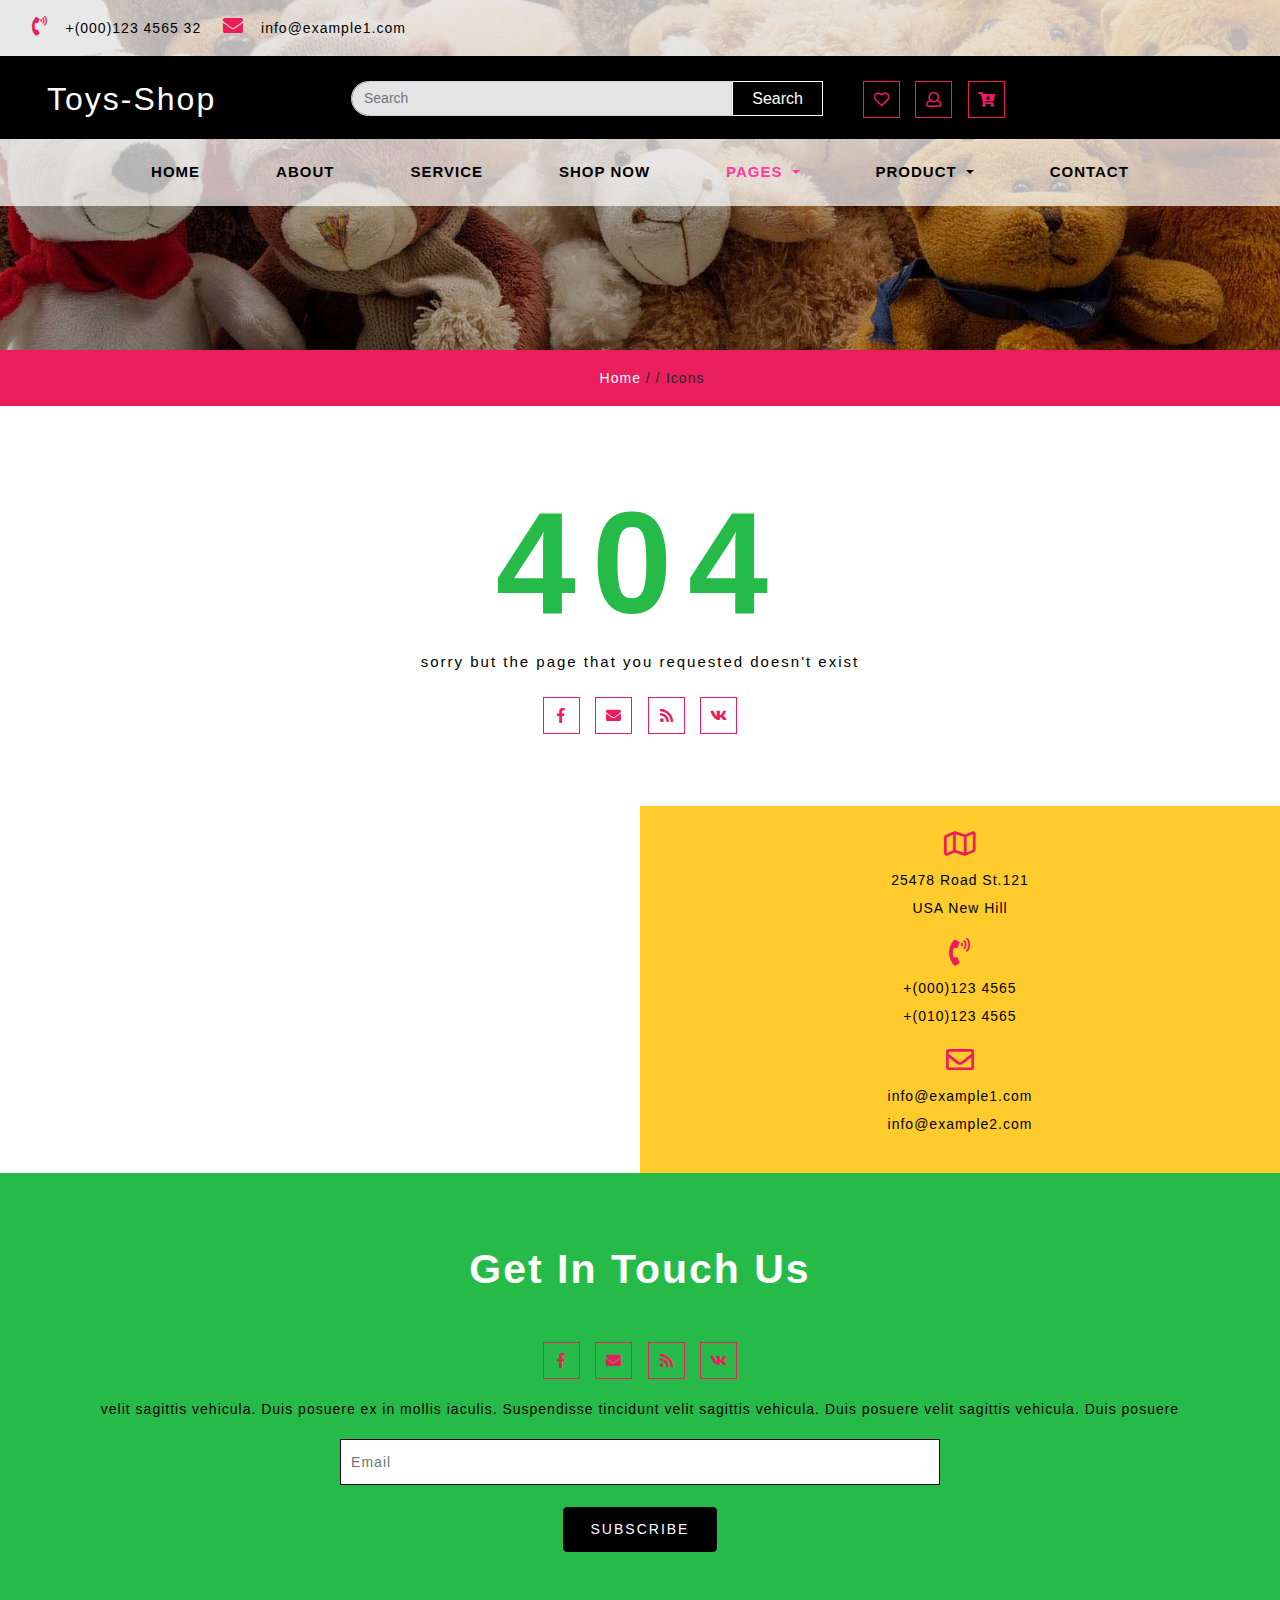
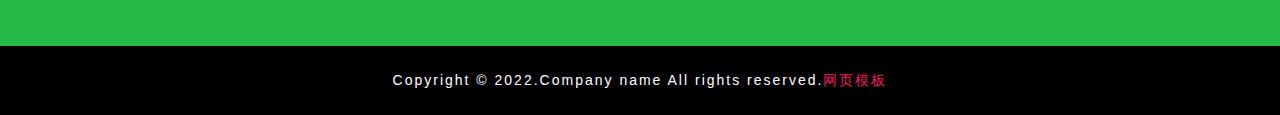
<file: templates/common/icon.html>
<!DOCTYPE html>
<html lang="zxx">
   <head>
      <title>Toys Shop an Ecommerce Category Bootstrap Responsive Web Template </title>
      <!--meta tags -->
      <meta charset="UTF-8">
      <meta name="viewport" content="width=device-width, initial-scale=1">
      <meta name="keywords" content="Toys Shop Responsive web template, Bootstrap Web Templates, Flat Web Templates, Android Compatible web template, 
         Smartphone Compatible web template, free webdesigns for Nokia, Samsung, LG, SonyEricsson, Motorola web design">
      <script>
         addEventListener("load", function () {
         	setTimeout(hideURLbar, 0);
         }, false);
         
         function hideURLbar() {
         	window.scrollTo(0, 1);
         }
      </script>
      <!--//meta tags ends here-->
      <!--booststrap-->
      <link href="/static/common/css/bootstrap.min.css" rel="stylesheet" type="text/css" media="all">
      <!--//booststrap end-->
      <!-- font-awesome icons -->
      <link href="/static/common/css/fontawesome-all.min.css" rel="stylesheet" type="text/css" media="all">
      <!-- //font-awesome icons -->
      <!--Shoping cart-->
      <link rel="stylesheet" href="/static/common/css/shop.css" type="text/css">
      <!--//Shoping cart-->
      <!--stylesheets-->
      <link href="/static/common/css/style.css" rel='stylesheet' type='text/css' media="all">
      <!--//stylesheets-->


   </head>
   <body>
      <!--headder-->
      <div class="header-outs" id="home">
      <div class="header-bar">
         <div class="info-top-grid">
            <div class="info-contact-agile">
               <ul>
                  <li>
                     <span class="fas fa-phone-volume"></span>
                     <p>+(000)123 4565 32</p>
                  </li>
                  <li>
                     <span class="fas fa-envelope"></span>
                     <p><a href="mailto:info@example.com">info@example1.com</a></p>
                  </li>
                  <li>
                  </li>
               </ul>
            </div>
         </div>
         <div class="container-fluid">
            <div class="hedder-up row">
               <div class="col-lg-3 col-md-3 logo-head">
                  <h1><a class="navbar-brand" href="index">Toys-Shop</a></h1>
               </div>
               <div class="col-lg-5 col-md-6 search-right">
                  <form class="form-inline my-lg-0">
                     <input class="form-control mr-sm-2" type="search" placeholder="Search">
                     <button class="btn" type="submit">Search</button>
                  </form>
               </div>
               <div class="col-lg-4 col-md-3 right-side-cart">
                  <div class="cart-icons">
                     <ul>
                        <li>
                           <span class="far fa-heart"></span>
                        </li>
                        <li>
                           <button type="button" data-toggle="modal" data-target="#exampleModal"> <span class="far fa-user"></span></button>
                        </li>
                        <li class="toyscart toyscart2 cart cart box_1">
                           <form action="#" method="post" class="last">
                              <input type="hidden" name="cmd" value="_cart">
                              <input type="hidden" name="display" value="1">
                              <button class="top_toys_cart" type="submit" name="submit" value="">
                              <span class="fas fa-cart-arrow-down"></span>
                              </button>
                           </form>
                        </li>
                     </ul>
                  </div>
               </div>
            </div>
         </div>
         <nav class="navbar navbar-expand-lg navbar-light">
            <button class="navbar-toggler" type="button" data-toggle="collapse" data-target="#navbarSupportedContent" aria-controls="navbarSupportedContent" aria-expanded="false" aria-label="Toggle navigation">
            <span class="navbar-toggler-icon"></span>
            </button>
            <div class="collapse navbar-collapse justify-content-center" id="navbarSupportedContent">
               <ul class="navbar-nav ">
                  <li class="nav-item ">
                     <a class="nav-link" href="index">Home <span class="sr-only">(current)</span></a>
                  </li>
                  <li class="nav-item">
                     <a href="about" class="nav-link">About</a>
                  </li>
                  <li class="nav-item">
                     <a href="service" class="nav-link">Service</a>
                  </li>
                  <li class="nav-item">
                     <a href="shop" class="nav-link">Shop Now</a>
                  </li>
                  <li class="nav-item dropdown active">
                     <a class="nav-link dropdown-toggle" href="#" id="navbarDropdown" role="button" data-toggle="dropdown" aria-haspopup="true" aria-expanded="false">
                     Pages
                     </a>
                     <div class="dropdown-menu" aria-labelledby="navbarDropdown">
                        <a class="nav-link" href="">404 Page</a>
                        <a class="nav-link " href="typography">Typography</a>
                     </div>
                  </li>
                  <li class="nav-item dropdown">
                     <a class="nav-link dropdown-toggle" href="#" id="navbarDropdown1" role="button" data-toggle="dropdown" aria-haspopup="true" aria-expanded="false">
                     Product
                     </a>
                     <div class="dropdown-menu" aria-labelledby="navbarDropdown">
                        <a class="nav-link" href="product">Kids Toys</a>
                        <a class="nav-link " href="product">Dolls</a>
                        <a class="nav-link " href="product">Key Toys</a>
                        <a class="nav-link " href="product">Boys Toys</a>
                     </div>
                  </li>
                  <li class="nav-item">
                     <a href="contact" class="nav-link">Contact</a>
                  </li>
               </ul>
            </div>
         </nav>
      </div>
	  </div>
      <!--//headder-->
      <!-- banner -->
      <div class="inner_page-banner one-img">
      </div>
      <!--//banner -->
      <!-- short -->
      <div class="using-border py-3">
         <div class="inner_breadcrumb  ml-4">
            <ul class="short_ls">
               <li>
                  <a href="index">Home</a>
                  <span>/ /</span>
               </li>
               <li>Icons</li>
            </ul>
         </div>
      </div>
      <!-- //short-->
      <!--//banner -->
      <!-- 404 page -->
      <section class="about-inner py-lg-4 py-md-3 py-sm-3 py-3">
         <div class="container-fluid py-lg-5 py-md-4 py-sm-4 py-3">
            <div class="page-not-agile text-center">
               <h4>404</h4>
               <div class="sub-text-page">
                  <p>sorry but the page that you requested doesn't exist</p>
               </div>
               <div class="icons-social pt-lg-4 pt-md-3 pt-3">
                  <ul>
                     <li><a href="#"><span class="fab fa-facebook-f"></span></a></li>
                     <li><a href="#"><span class="fas fa-envelope"></span></a></li>
                     <li><a href="#"><span class="fas fa-rss"></span></a></li>
                     <li><a href="#"><span class="fab fa-vk"></span></a></li>
                  </ul>
               </div>
            </div>
         </div>
      </section>
      <!--//404 page-->
      <!--subscribe-address-->
      <section class="subscribe">
         <div class="container-fluid">
         <div class="row">
            <div class="col-lg-6 col-md-6 map-info-right px-0">
               <iframe src="javascript:;"> </iframe>
            </div>
            <div class="col-lg-6 col-md-6 address-w3l-right text-center">
               <div class="address-gried ">
                  <span class="far fa-map"></span>
                  <p>25478 Road St.121<br>USA New Hill
                  <p>
               </p></div>
               <div class="address-gried mt-3">
                  <span class="fas fa-phone-volume"></span>
                  <p> +(000)123 4565<br>+(010)123 4565</p>
               </div>
               <div class=" address-gried mt-3">
                  <span class="far fa-envelope"></span>
                  <p><a href="mailto:info@example.com">info@example1.com</a>
                     <br><a href="mailto:info@example.com">info@example2.com</a>
                  </p>
               </div>
            </div>
         </div>
		 </div>
      </section>
      <!--//subscribe-address-->
      <section class="sub-below-address py-lg-4 py-md-3 py-sm-3 py-3">
         <div class="container py-lg-5 py-md-5 py-sm-4 py-3">
            <h3 class="title clr text-center mb-lg-5 mb-md-4 mb-sm-4 mb-3">Get In Touch Us</h3>
            <div class="icons mt-4 text-center">
               <ul>
                  <li><a href="#"><span class="fab fa-facebook-f"></span></a></li>
                  <li><a href="#"><span class="fas fa-envelope"></span></a></li>
                  <li><a href="#"><span class="fas fa-rss"></span></a></li>
                  <li><a href="#"><span class="fab fa-vk"></span></a></li>
               </ul>
               <p class="my-3">velit sagittis vehicula. Duis posuere 
                  ex in mollis iaculis. Suspendisse tincidunt
                  velit sagittis vehicula. Duis posuere 
                  velit sagittis vehicula. Duis posuere 
               </p>
            </div>
            <div class="email-sub-agile">
               <form action="#" method="post">
                  <div class="form-group sub-info-mail">
                     <input type="email" class="form-control email-sub-agile" placeholder="Email">
                  </div>
                  <div class="text-center">
                     <button type="submit" class="btn subscrib-btnn">Subscribe</button>
                  </div>
               </form>
            </div>
         </div>
      </section>
      <!--//subscribe-->
      <!-- footer -->
      <footer class="py-lg-4 py-md-3 py-sm-3 py-3 text-center">
         <div class="copy-agile-right">
            <p> 
               Copyright &copy; 2022.Company name All rights reserved.<a target="_blank" href="https://sc.chinaz.com/moban/">&#x7F51;&#x9875;&#x6A21;&#x677F;</a>
            </p>
         </div>
      </footer>
      <!-- //footer -->
      <!-- Modal 1-->
      <div class="modal fade" id="exampleModal" tabindex="-1" role="dialog" aria-labelledby="exampleModalLabel" aria-hidden="true">
         <div class="modal-dialog" role="document">
            <div class="modal-content">
               <div class="modal-header">
                  <h5 class="modal-title" id="exampleModalLabel">Login</h5>
                  <button type="button" class="close" data-dismiss="modal" aria-label="Close">
                  <span aria-hidden="true">&times;</span>
                  </button>
               </div>
               <div class="modal-body">
                  <div class="register-form">
                     <form action="#" method="post">
                        <div class="fields-grid">
                           <div class="styled-input">
                              <input type="text" placeholder="Your Name" name="Your Name" required="">
                           </div>
                           <div class="styled-input">
                              <input type="email" placeholder="Your Email" name="Your Email" required="">
                           </div>
                           <div class="styled-input">
                              <input type="password" placeholder="password" name="password" required="">
                           </div>
                           <button type="submit" class="btn subscrib-btnn">Login</button>
                        </div>
                     </form>
                  </div>
               </div>
               <div class="modal-footer">
                  <button type="button" class="btn btn-secondary" data-dismiss="modal">Close</button>
               </div>
            </div>
         </div>
      </div>
      <!-- //Modal 1-->
      <!--js working-->
      <script src='/static/common/js/jquery-2.2.3.min.js'></script>
      <!--//js working-->
      <!-- cart-js -->
      <script src="/static/common/js/minicart.js"></script>
      <script>
         toys.render();
         
         toys.cart.on('toys_checkout', function (evt) {
         	var items, len, i;
         
         	if (this.subtotal() > 0) {
         		items = this.items();
         
         		for (i = 0, len = items.length; i < len; i++) {}
         	}
         });
      </script>
      <!-- //cart-js -->
      <!-- start-smoth-scrolling -->
      <script src="/static/common/js/move-top.js"></script>
      <script src="/static/common/js/easing.js"></script>
      <script>
         jQuery(document).ready(function ($) {
         	$(".scroll").click(function (event) {
         		event.preventDefault();
         		$('html,body').animate({
         			scrollTop: $(this.hash).offset().top
         		}, 900);
         	});
         });
      </script>
      <!-- start-smoth-scrolling -->
      <!-- here stars scrolling icon -->
      <script>
         $(document).ready(function () {
         
         	var defaults = {
         		containerID: 'toTop', // fading element id
         		containerHoverID: 'toTopHover', // fading element hover id
         		scrollSpeed: 1200,
         		easingType: 'linear'
         	};
         
         
         	$().UItoTop({
         		easingType: 'easeOutQuart'
         	});
         
         });
      </script>
      <!-- //here ends scrolling icon -->
      <!--bootstrap working-->
      <script src="/static/common/js/bootstrap.min.js"></script>
      <!-- //bootstrap working-->      <!-- //OnScroll-Number-Increase-JavaScript -->
   </body>
</html>
</file>
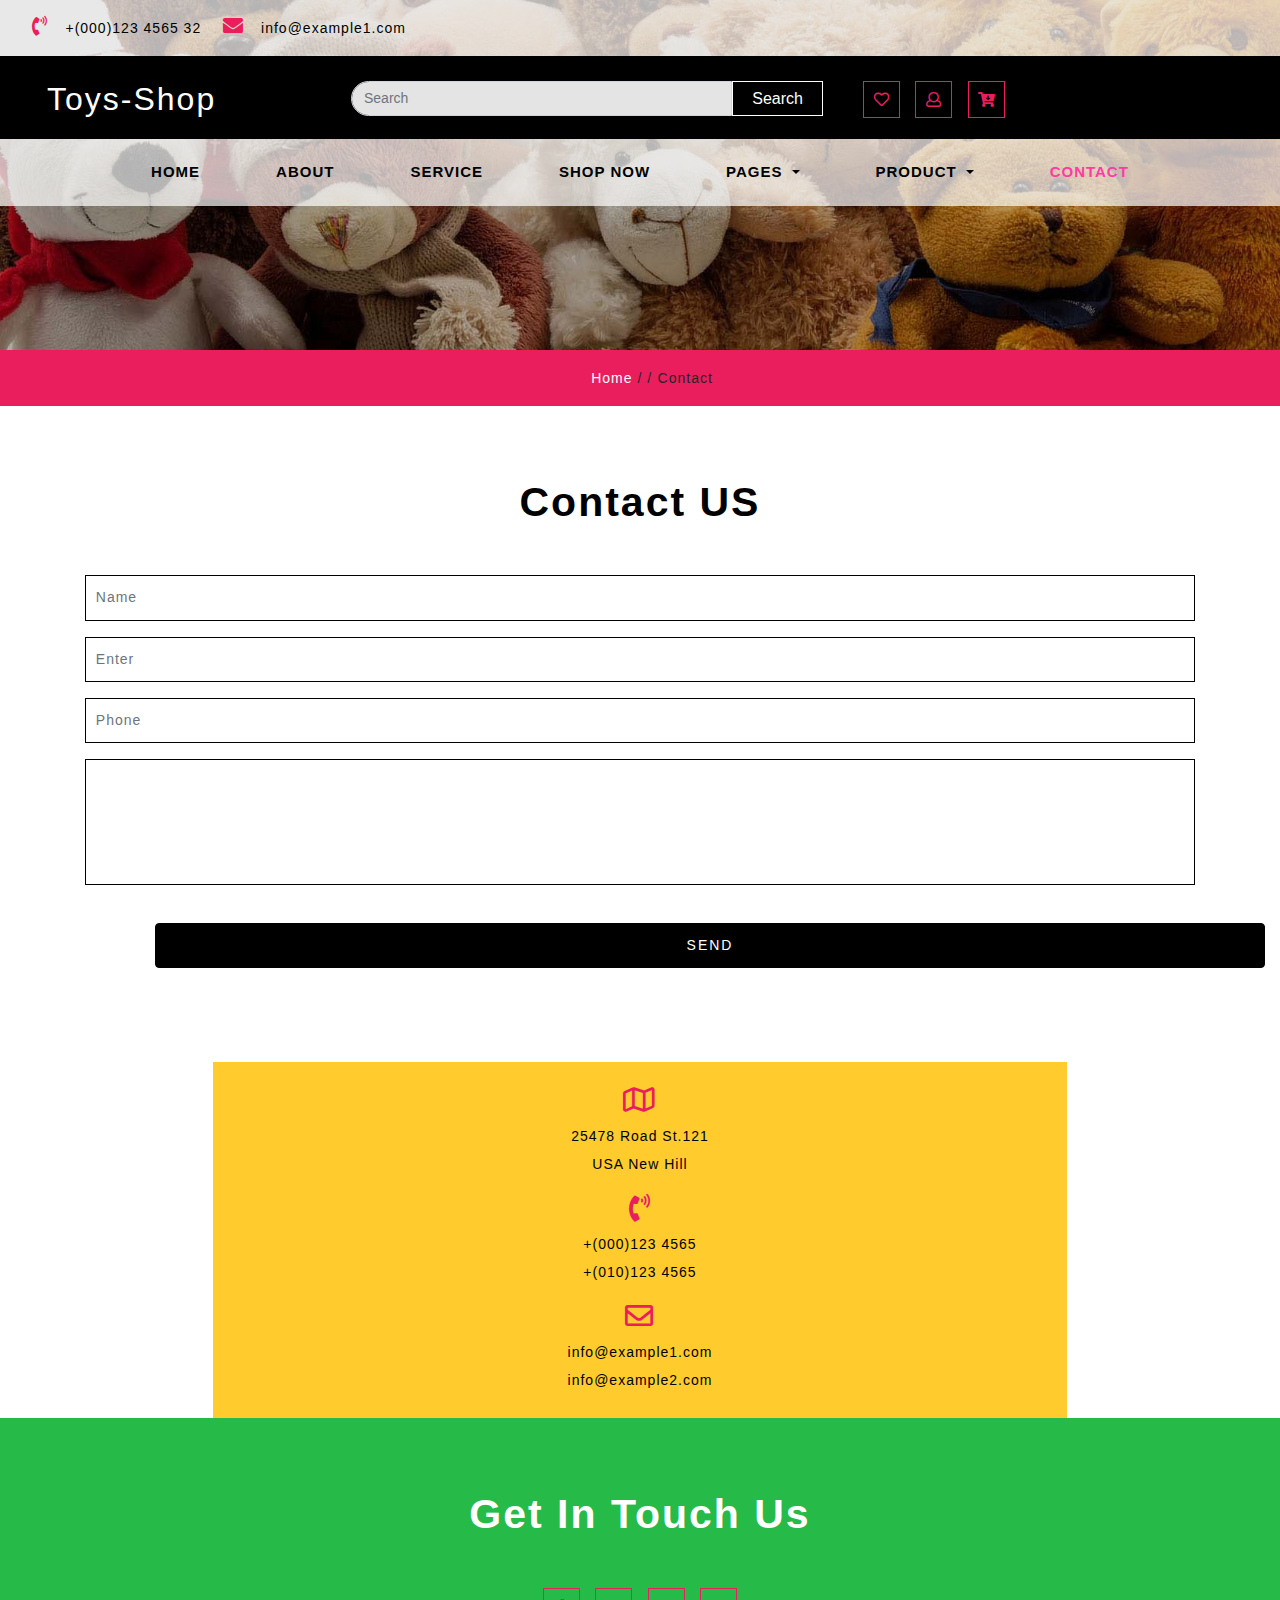
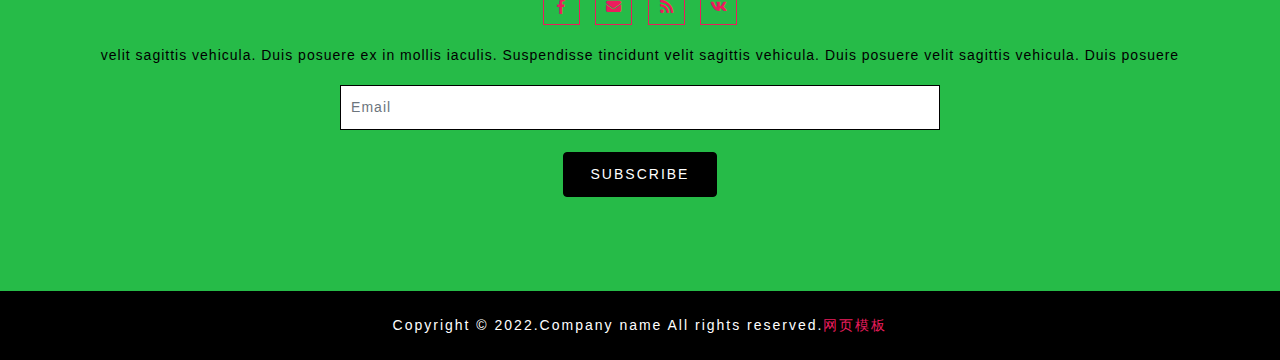
<file: templates/station/contact.html>
<!DOCTYPE html>
<html lang="zxx">
   <head>
      <title>Toys Shop an Ecommerce Category Bootstrap Responsive Web Template </title>
      <!--meta tags -->
      <meta charset="UTF-8">
      <meta name="viewport" content="width=device-width, initial-scale=1">
      <meta name="keywords" content="Toys Shop Responsive web template, Bootstrap Web Templates, Flat Web Templates, Android Compatible web template, 
         Smartphone Compatible web template, free webdesigns for Nokia, Samsung, LG, SonyEricsson, Motorola web design">
      <script>
         addEventListener("load", function () {
         	setTimeout(hideURLbar, 0);
         }, false);
         
         function hideURLbar() {
         	window.scrollTo(0, 1);
         }
      </script>
      <!--//meta tags ends here-->
      <!--booststrap-->
      <link href="/static/index/css/bootstrap.min.css" rel="stylesheet" type="text/css" media="all">
      <!--//booststrap end-->
      <!-- font-awesome icons -->
      <link href="/static/index/css/fontawesome-all.min.css" rel="stylesheet" type="text/css" media="all">
      <!-- //font-awesome icons -->
      <!--Shoping cart-->
      <link rel="stylesheet" href="/static/index/css/shop.css" type="text/css">
      <!--//Shoping cart-->
      <!--stylesheets-->
      <link href="/static/index/css/style.css" rel='stylesheet' type='text/css' media="all">
      <!--//stylesheets-->


   </head>
   <body>
      <!--headder-->
      <div class="header-outs" id="home">
      <div class="header-bar">
         <div class="info-top-grid">
            <div class="info-contact-agile">
               <ul>
                  <li>
                     <span class="fas fa-phone-volume"></span>
                     <p>+(000)123 4565 32</p>
                  </li>
                  <li>
                     <span class="fas fa-envelope"></span>
                     <p><a href="mailto:info@example.com">info@example1.com</a></p>
                  </li>
                  <li>
                  </li>
               </ul>
            </div>
         </div>
         <div class="container-fluid">
            <div class="hedder-up row">
               <div class="col-lg-3 col-md-3 logo-head">
                  <h1><a class="navbar-brand" href="index">Toys-Shop</a></h1>
               </div>
               <div class="col-lg-5 col-md-6 search-right">
                  <form class="form-inline my-lg-0">
                     <input class="form-control mr-sm-2" type="search" placeholder="Search">
                     <button class="btn" type="submit">Search</button>
                  </form>
               </div>
               <div class="col-lg-4 col-md-3 right-side-cart">
                  <div class="cart-icons">
                     <ul>
                        <li>
                           <span class="far fa-heart"></span>
                        </li>
                        <li>
                           <button type="button" data-toggle="modal" data-target="#exampleModal"> <span class="far fa-user"></span></button>
                        </li>
                        <li class="toyscart toyscart2 cart cart box_1">
                           <form action="#" method="post" class="last">
                              <input type="hidden" name="cmd" value="_cart">
                              <input type="hidden" name="display" value="1">
                              <button class="top_toys_cart" type="submit" name="submit" value="">
                              <span class="fas fa-cart-arrow-down"></span>
                              </button>
                           </form>
                        </li>
                     </ul>
                  </div>
               </div>
            </div>
         </div>
         <nav class="navbar navbar-expand-lg navbar-light">
            <button class="navbar-toggler" type="button" data-toggle="collapse" data-target="#navbarSupportedContent" aria-controls="navbarSupportedContent" aria-expanded="false" aria-label="Toggle navigation">
            <span class="navbar-toggler-icon"></span>
            </button>
            <div class="collapse navbar-collapse justify-content-center" id="navbarSupportedContent">
               <ul class="navbar-nav ">
                  <li class="nav-item ">
                     <a class="nav-link" href="index">Home <span class="sr-only">(current)</span></a>
                  </li>
                  <li class="nav-item">
                     <a href="about" class="nav-link">About</a>
                  </li>
                  <li class="nav-item">
                     <a href="service" class="nav-link">Service</a>
                  </li>
                  <li class="nav-item">
                     <a href="shop" class="nav-link">Shop Now</a>
                  </li>
                  <li class="nav-item dropdown">
                     <a class="nav-link dropdown-toggle" href="#" id="navbarDropdown" role="button" data-toggle="dropdown" aria-haspopup="true" aria-expanded="false">
                     Pages
                     </a>
                     <div class="dropdown-menu" aria-labelledby="navbarDropdown">
                        <a class="nav-link" href="">404 Page</a>
                        <a class="nav-link " href="typography">Typography</a>
                     </div>
                  </li>
                  <li class="nav-item dropdown">
                     <a class="nav-link dropdown-toggle" href="#" id="navbarDropdown1" role="button" data-toggle="dropdown" aria-haspopup="true" aria-expanded="false">
                     Product
                     </a>
                     <div class="dropdown-menu" aria-labelledby="navbarDropdown">
                        <a class="nav-link" href="product">Kids Toys</a>
                        <a class="nav-link " href="product">Dolls</a>
                        <a class="nav-link " href="product">Key Toys</a>
                        <a class="nav-link " href="product">Boys Toys</a>
                     </div>
                  </li>
                  <li class="nav-item active">
                     <a href="" class="nav-link">Contact</a>
                  </li>
               </ul>
            </div>
         </nav>
      </div>
	  </div>
      <!--//headder-->
      <!-- banner -->
      <div class="inner_page-banner one-img">
      </div>
      <!--//banner -->
      <!-- short -->
      <div class="using-border py-3">
         <div class="inner_breadcrumb  ml-4">
            <ul class="short_ls">
               <li>
                  <a href="index">Home</a>
                  <span>/ /</span>
               </li>
               <li>Contact</li>
            </ul>
         </div>
      </div>
      <!-- //short-->
      <!--contact -->
      <section class="contact py-lg-4 py-md-3 py-sm-3 py-3">
         <div class="container py-lg-5 py-md-4 py-sm-4 py-3">
            <h3 class="title text-center mb-lg-5 mb-md-4 mb-sm-4 mb-3">Contact US</h3>
            <div class="contact-list-grid">
               <form action="#" method="post">
                  <div class=" agile-wls-contact-mid">
                     <div class="form-group contact-forms">
                        <input type="text" class="form-control" placeholder="Name">
                     </div>
                     <div class="form-group contact-forms">
                        <input type="email" class="form-control" placeholder="Enter">
                     </div>
                     <div class="form-group contact-forms">
                        <input type="text" class="form-control" placeholder="Phone">
                     </div>
                     <div class="form-group contact-forms">
                        <textarea class="form-control" rows="3"></textarea>
                     </div>
                     <button type="submit" class="btn btn-block sent-butnn">Send</button>
                  </div>
               </form>
            </div>
         </div>
         <!--//contact-map -->
      </section>
      <!--subscribe-address-->
      <section class="subscribe">
         <div class="container-fluid">
         <div class="row">
            <div class="col-lg-2 col-md-2 map-info-right px-0"></div>
            <div class="col-lg-8 col-md-8 address-w3l-right text-center">
               <div class="address-gried ">
                  <span class="far fa-map"></span>
                  <p>25478 Road St.121<br>USA New Hill
                  <p>
               </p></div>
               <div class="address-gried mt-3">
                  <span class="fas fa-phone-volume"></span>
                  <p> +(000)123 4565<br>+(010)123 4565</p>
               </div>
               <div class=" address-gried mt-3">
                  <span class="far fa-envelope"></span>
                  <p><a href="mailto:info@example.com">info@example1.com</a>
                     <br><a href="mailto:info@example.com">info@example2.com</a>
                  </p>
               </div>
            </div>
         </div>
		 </div>
      </section>
      <!--//subscribe-address-->
      <section class="sub-below-address py-lg-4 py-md-3 py-sm-3 py-3">
         <div class="container py-lg-5 py-md-5 py-sm-4 py-3">
            <h3 class="title clr text-center mb-lg-5 mb-md-4 mb-sm-4 mb-3">Get In Touch Us</h3>
            <div class="icons mt-4 text-center">
               <ul>
                  <li><a href="#"><span class="fab fa-facebook-f"></span></a></li>
                  <li><a href="#"><span class="fas fa-envelope"></span></a></li>
                  <li><a href="#"><span class="fas fa-rss"></span></a></li>
                  <li><a href="#"><span class="fab fa-vk"></span></a></li>
               </ul>
               <p class="my-3">velit sagittis vehicula. Duis posuere 
                  ex in mollis iaculis. Suspendisse tincidunt
                  velit sagittis vehicula. Duis posuere 
                  velit sagittis vehicula. Duis posuere 
               </p>
            </div>
            <div class="email-sub-agile">
               <form action="#" method="post">
                  <div class="form-group sub-info-mail">
                     <input type="email" class="form-control email-sub-agile" placeholder="Email">
                  </div>
                  <div class="text-center">
                     <button type="submit" class="btn subscrib-btnn">Subscribe</button>
                  </div>
               </form>
            </div>
         </div>
      </section>
      <!--//subscribe-->
      <!-- footer -->
      <footer class="py-lg-4 py-md-3 py-sm-3 py-3 text-center">
         <div class="copy-agile-right">
            <p> 
               Copyright &copy; 2022.Company name All rights reserved.<a target="_blank" href="https://sc.chinaz.com/moban/">&#x7F51;&#x9875;&#x6A21;&#x677F;</a>
            </p>
         </div>
      </footer>
      <!-- //footer -->
      <!-- Modal 1-->
      <div class="modal fade" id="exampleModal" tabindex="-1" role="dialog" aria-labelledby="exampleModalLabel" aria-hidden="true">
         <div class="modal-dialog" role="document">
            <div class="modal-content">
               <div class="modal-header">
                  <h5 class="modal-title" id="exampleModalLabel">Login</h5>
                  <button type="button" class="close" data-dismiss="modal" aria-label="Close">
                  <span aria-hidden="true">&times;</span>
                  </button>
               </div>
               <div class="modal-body">
                  <div class="register-form">
                     <form action="#" method="post">
                        <div class="fields-grid">
                           <div class="styled-input">
                              <input type="text" placeholder="Your Name" name="Your Name" required="">
                           </div>
                           <div class="styled-input">
                              <input type="email" placeholder="Your Email" name="Your Email" required="">
                           </div>
                           <div class="styled-input">
                              <input type="password" placeholder="password" name="password" required="">
                           </div>
                           <button type="submit" class="btn subscrib-btnn">Login</button>
                        </div>
                     </form>
                  </div>
               </div>
               <div class="modal-footer">
                  <button type="button" class="btn btn-secondary" data-dismiss="modal">Close</button>
               </div>
            </div>
         </div>
      </div>
      <!-- //Modal 1-->
      <!--js working-->
      <script src='/static/index/js/jquery-2.2.3.min.js'></script>
      <!--//js working-->
      <!-- cart-js -->
      <script src="/static/index/js/minicart.js"></script>
      <script>
         toys.render();
         
         toys.cart.on('toys_checkout', function (evt) {
         	var items, len, i;
         
         	if (this.subtotal() > 0) {
         		items = this.items();
         
         		for (i = 0, len = items.length; i < len; i++) {}
         	}
         });
      </script>
      <!-- //cart-js -->
      <!-- start-smoth-scrolling -->
      <script src="/static/index/js/move-top.js"></script>
      <script src="/static/index/js/easing.js"></script>
      <script>
         jQuery(document).ready(function ($) {
         	$(".scroll").click(function (event) {
         		event.preventDefault();
         		$('html,body').animate({
         			scrollTop: $(this.hash).offset().top
         		}, 900);
         	});
         });
      </script>
      <!-- start-smoth-scrolling -->
      <!-- here stars scrolling icon -->
      <script>
         $(document).ready(function () {
         
         	var defaults = {
         		containerID: 'toTop', // fading element id
         		containerHoverID: 'toTopHover', // fading element hover id
         		scrollSpeed: 1200,
         		easingType: 'linear'
         	};
         
         
         	$().UItoTop({
         		easingType: 'easeOutQuart'
         	});
         
         });
      </script>
      <!-- //here ends scrolling icon -->
      <!--bootstrap working-->
      <script src="/static/index/js/bootstrap.min.js"></script>
      <!-- //bootstrap working-->      <!-- //OnScroll-Number-Increase-JavaScript -->
   </body>
</html>
</file>
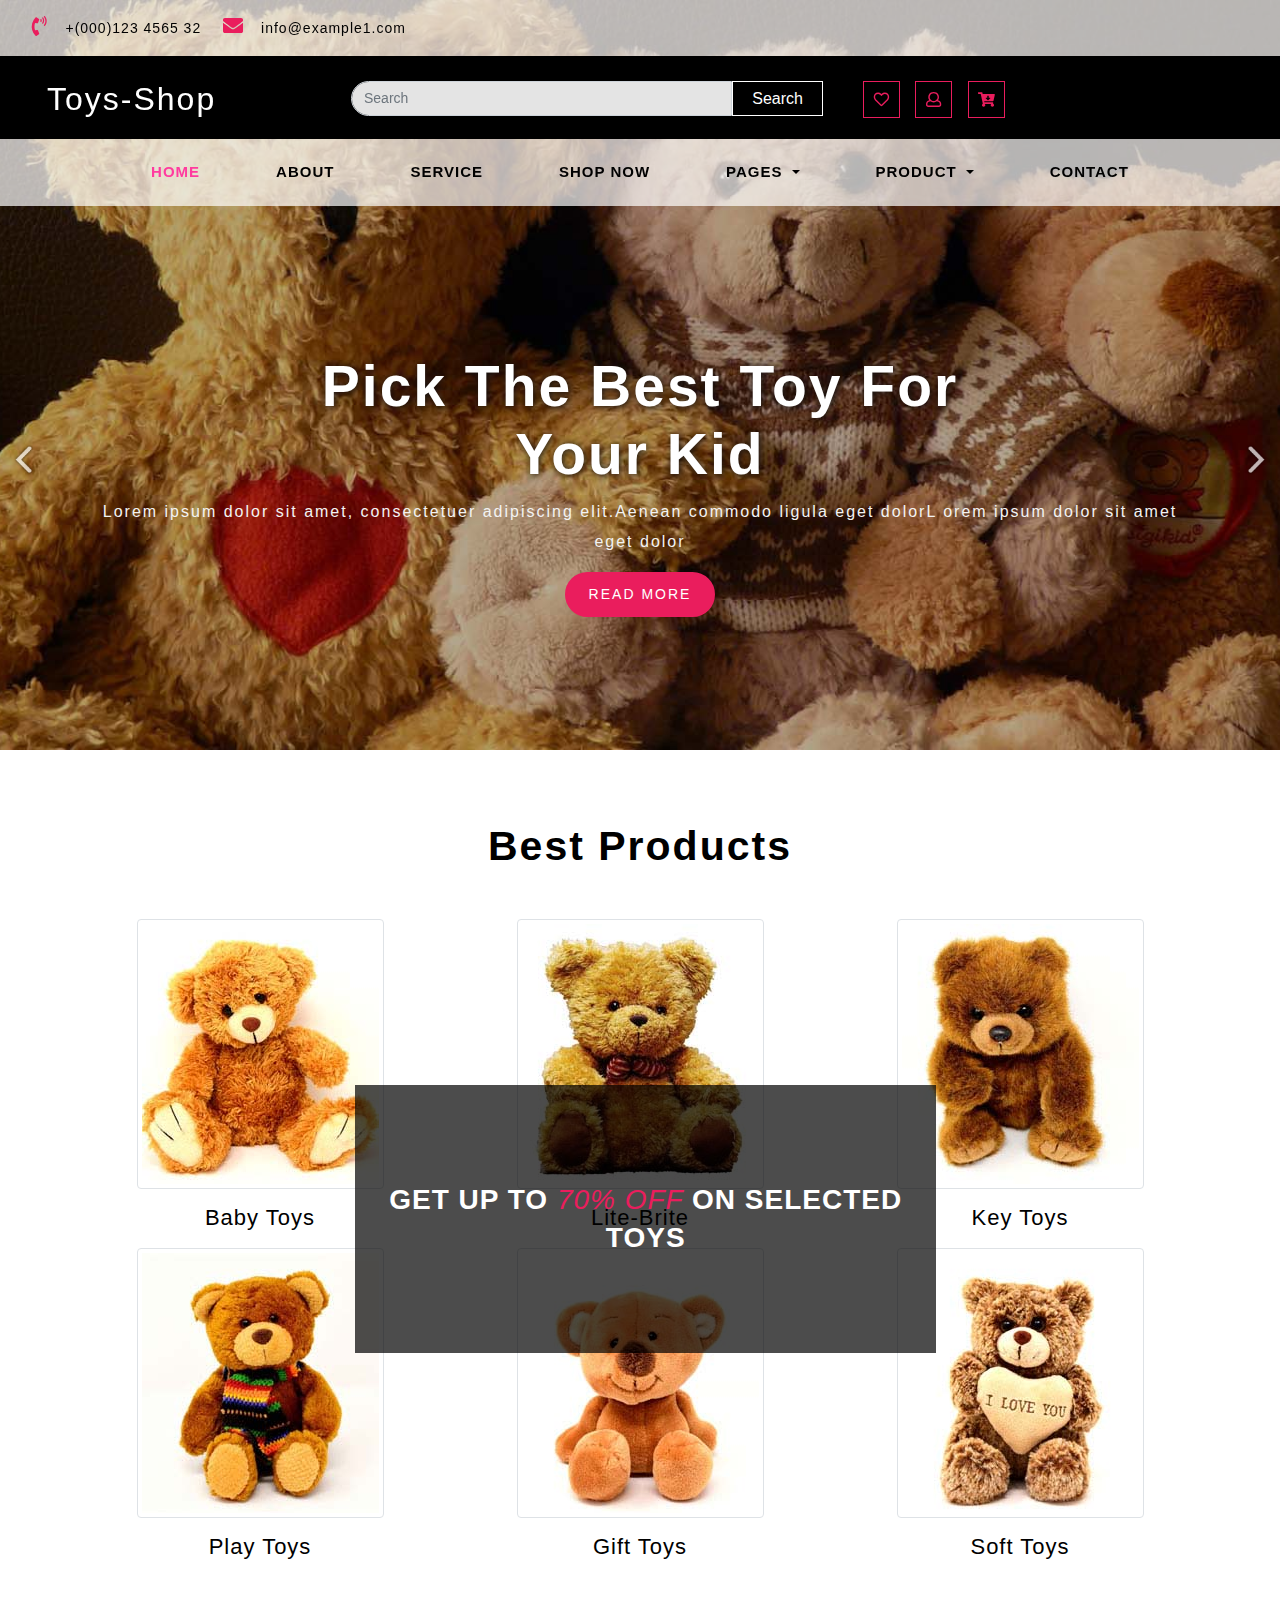
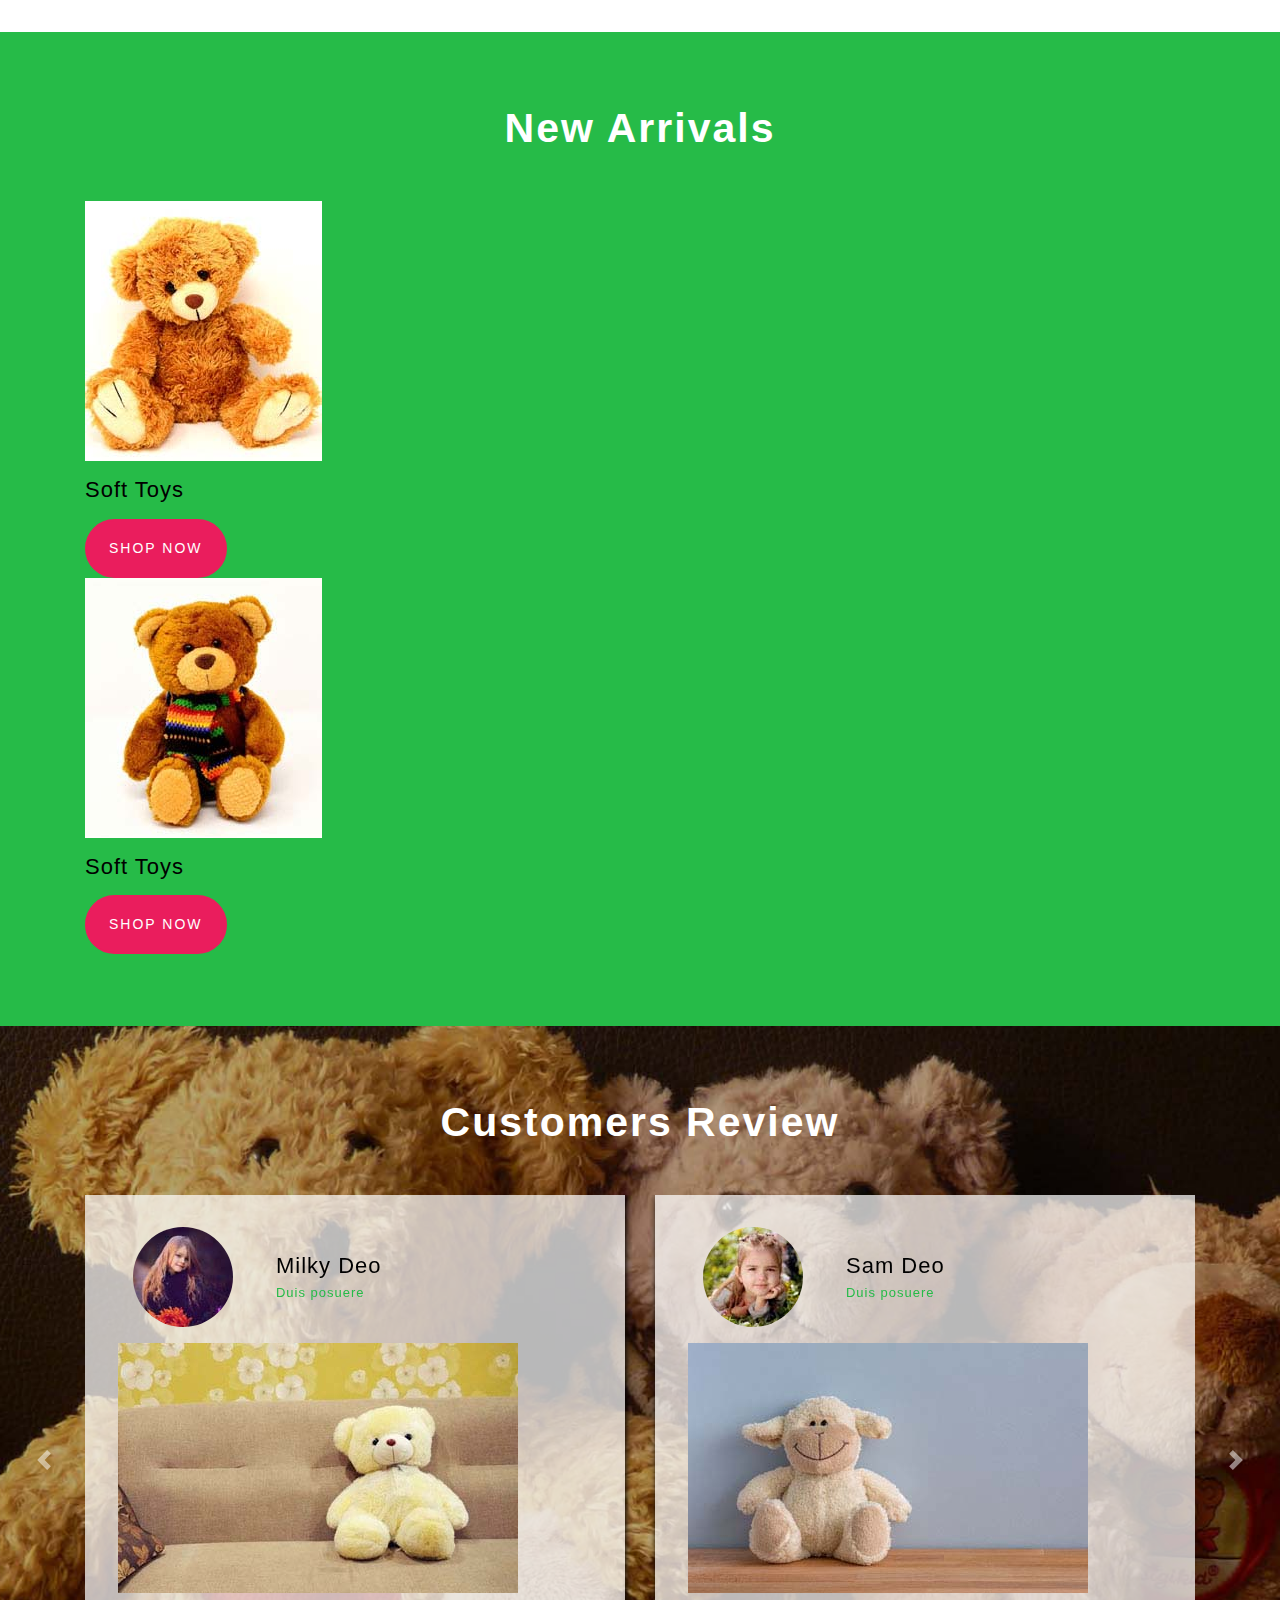
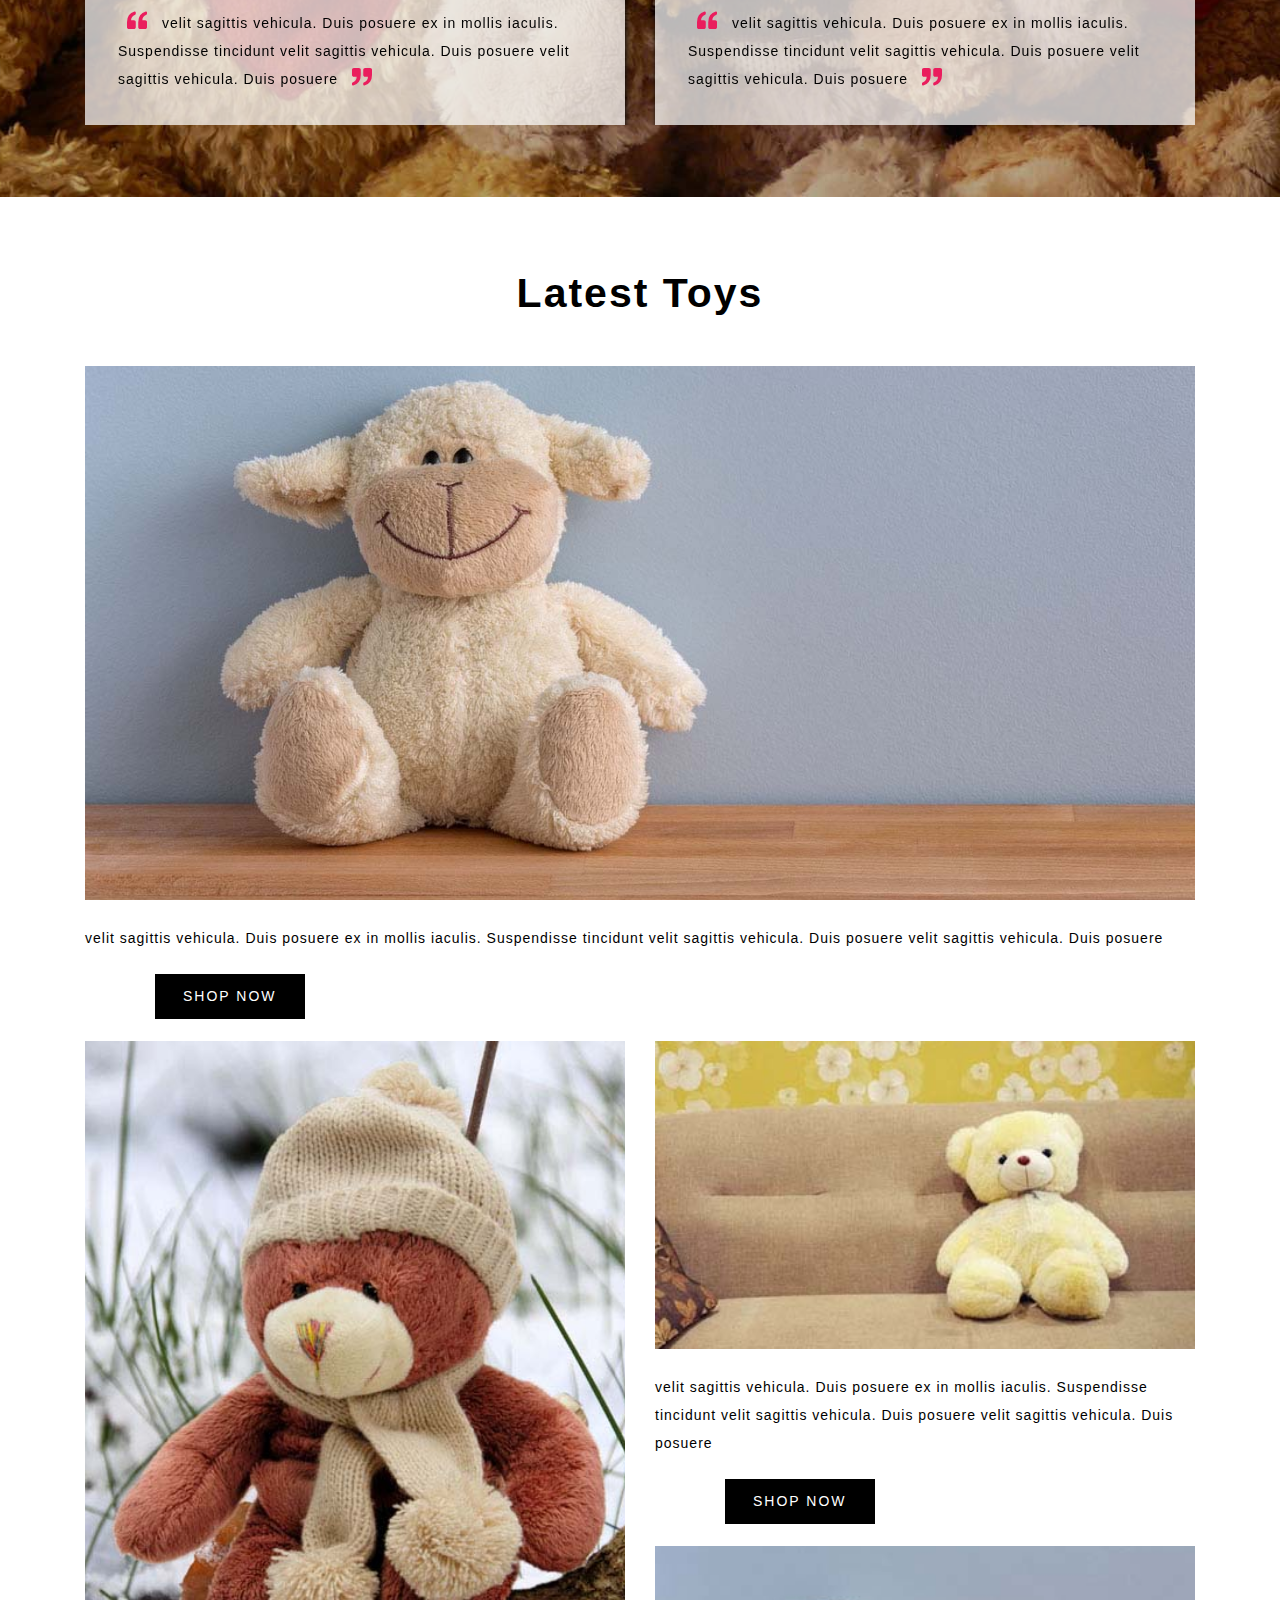
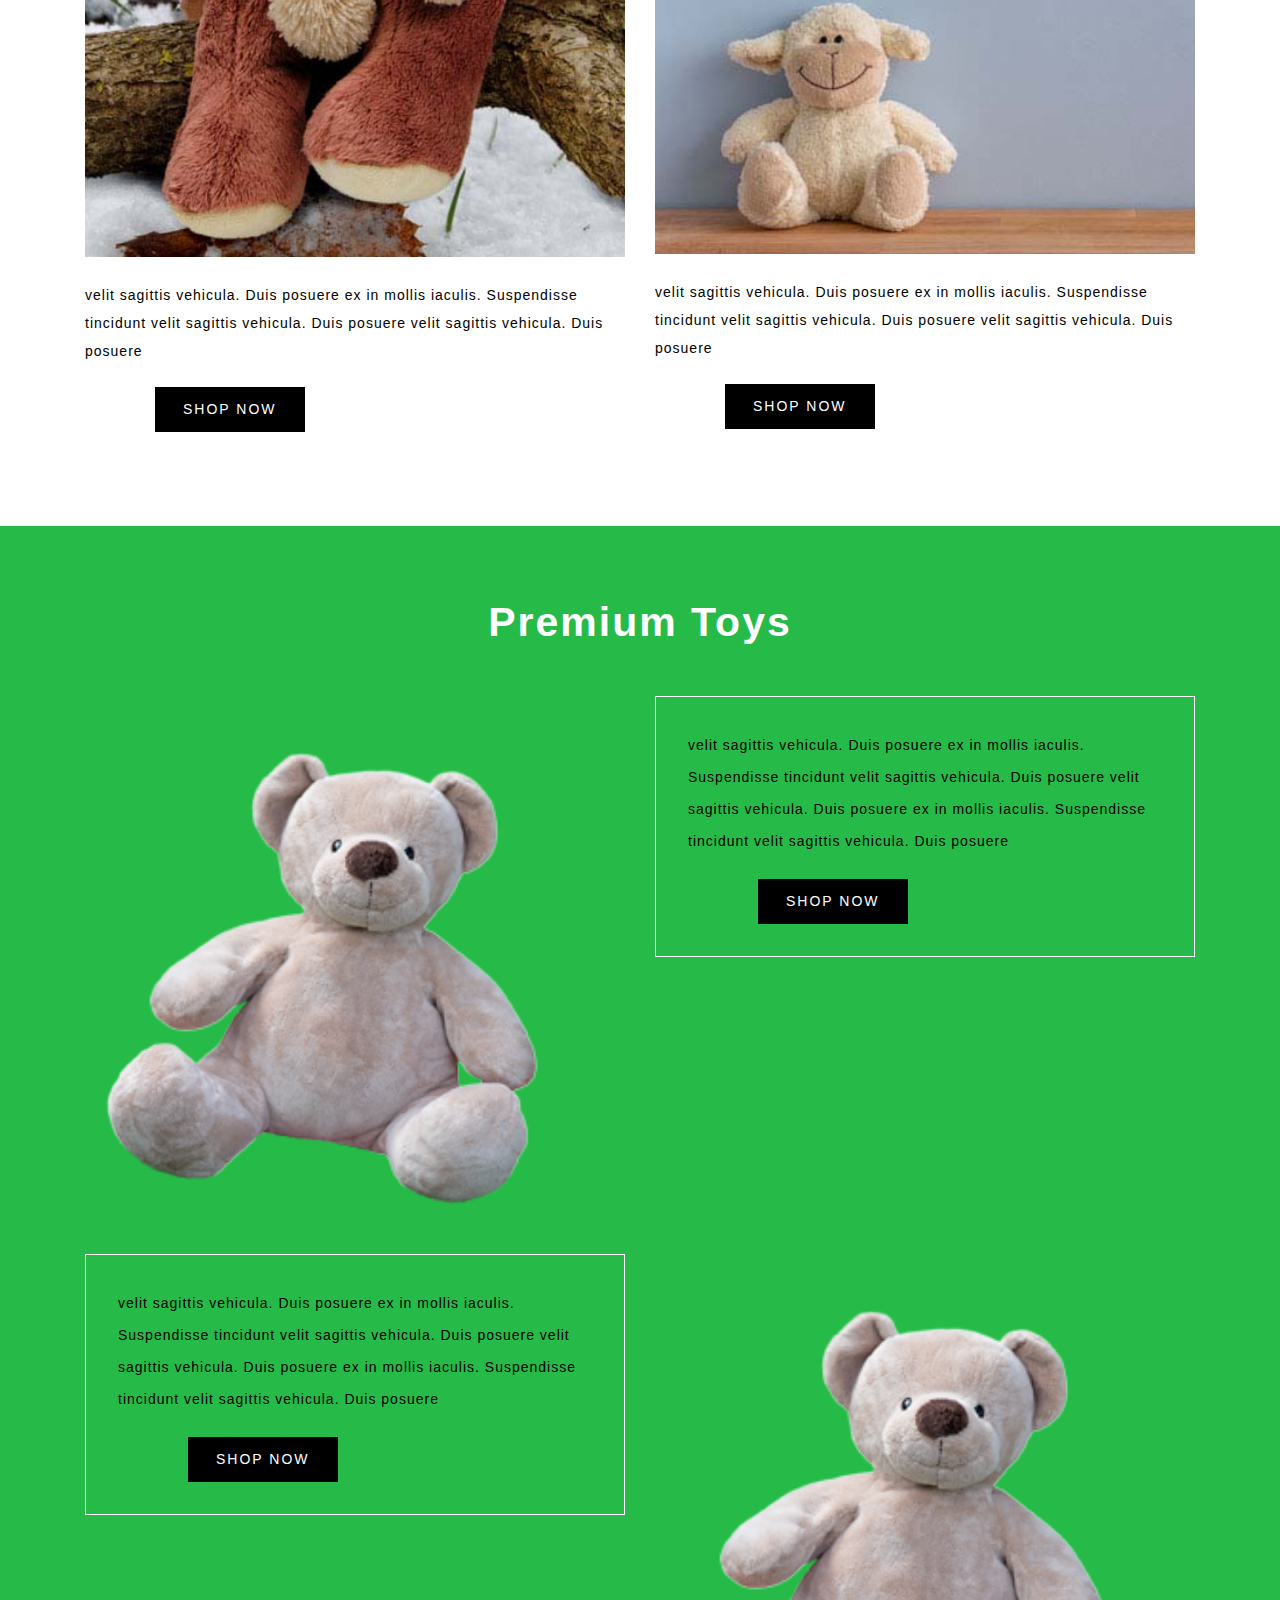
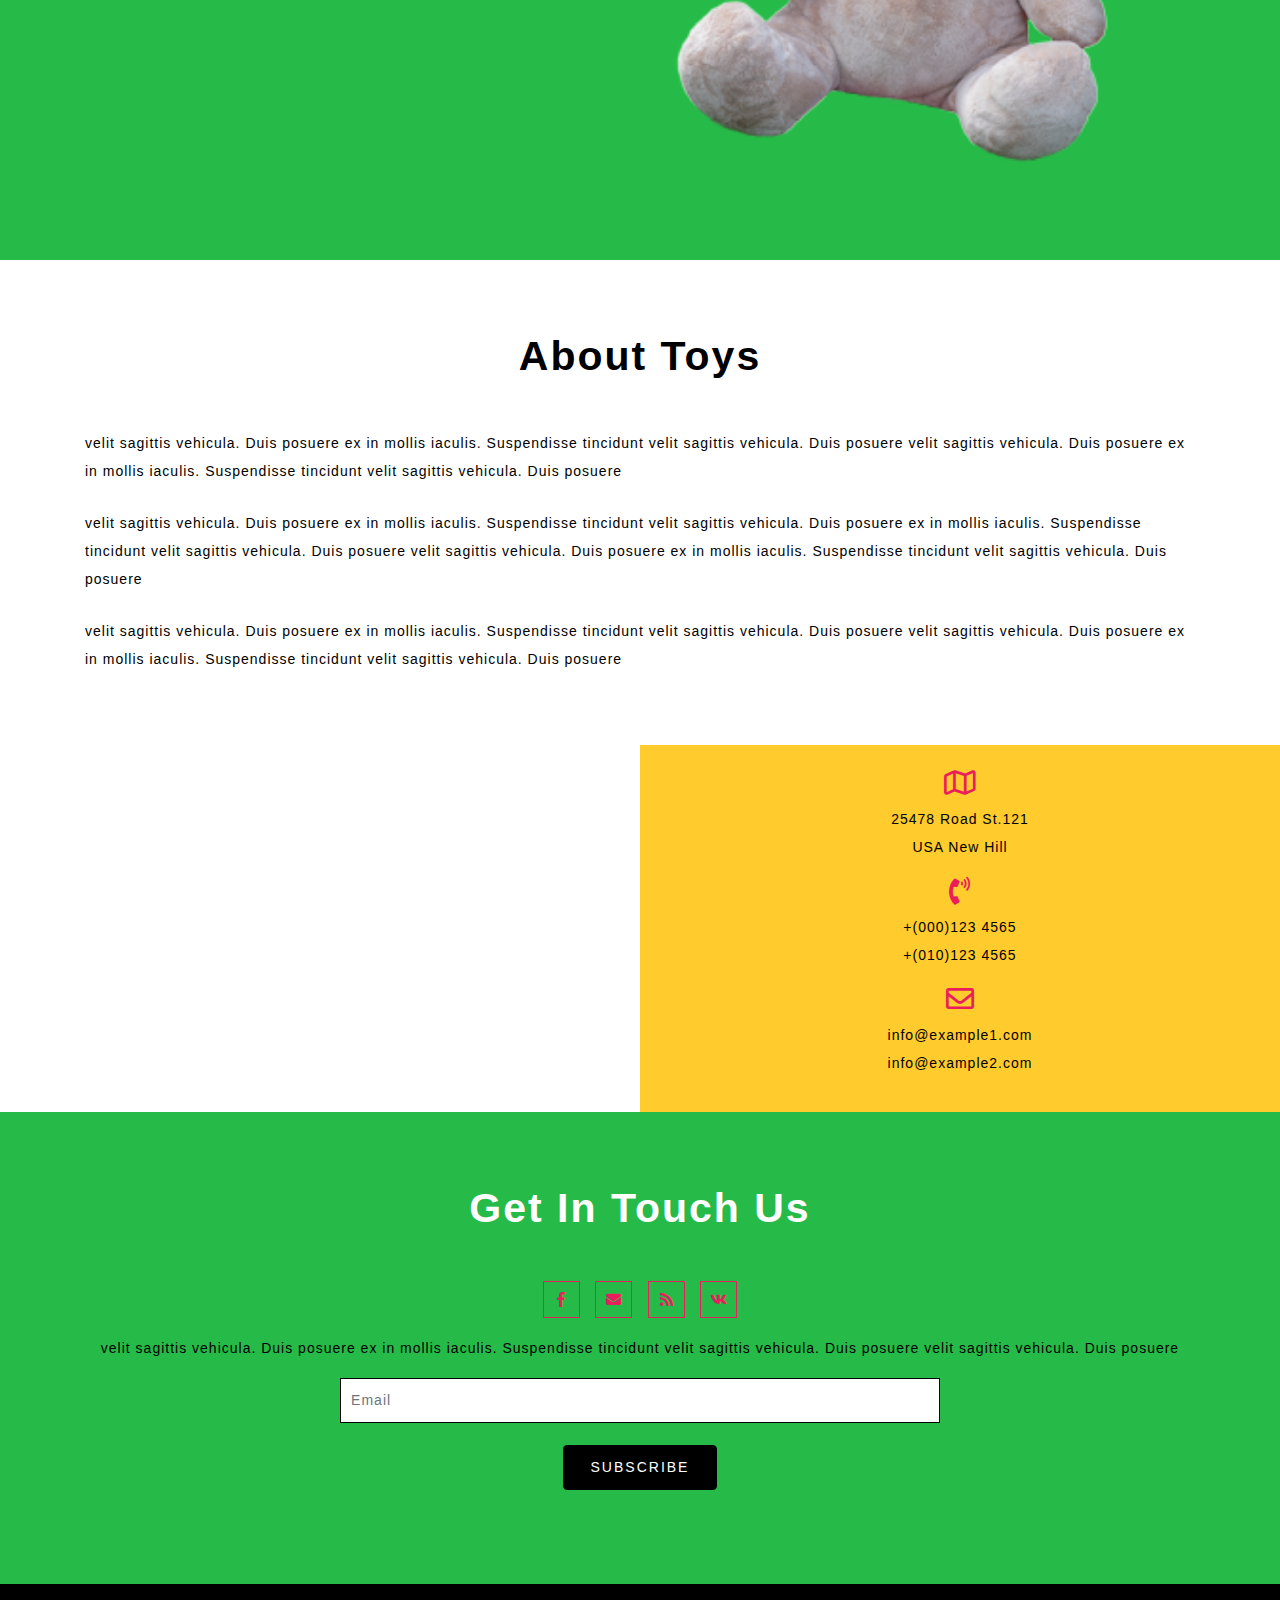
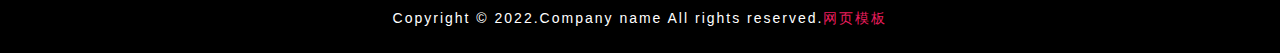
<file: templates/station/indexx.html>
<!DOCTYPE html>
<html lang="zxx">
   <head>
      <title>Toys Shop an Ecommerce Category Bootstrap Responsive Web Template </title>
      <!--meta tags -->
      <meta charset="UTF-8">
      <meta name="viewport" content="width=device-width, initial-scale=1">
      <meta name="keywords" content="Toys Shop Responsive web template, Bootstrap Web Templates, Flat Web Templates, Android Compatible web template,
         Smartphone Compatible web template, free webdesigns for Nokia, Samsung, LG, SonyEricsson, Motorola web design">
      <script>
         addEventListener("load", function () {
         	setTimeout(hideURLbar, 0);
         }, false);

         function hideURLbar() {
         	window.scrollTo(0, 1);
         }
      </script>
      <!--//meta tags ends here-->
      <!--booststrap-->
      <link href="/static/index/css/bootstrap.min.css" rel="stylesheet" type="text/css" media="all">
      <!--//booststrap end-->
      <!-- font-awesome icons -->
      <link href="/static/index/css/fontawesome-all.min.css" rel="stylesheet" type="text/css" media="all">
      <!-- //font-awesome icons -->
      <!-- For Clients slider -->
      <link rel="stylesheet" href="/static/index/css/flexslider.css" type="text/css" media="all">
      <!--flexs slider-->
      <!--Shoping cart-->
      <link rel="stylesheet" href="/static/index/css/shop.css" type="text/css">
      <!--//Shoping cart-->
      <!--stylesheets-->
      <link href="/static/index/css/style.css" rel='stylesheet' type='text/css' media="all">
      <!--//stylesheets-->



   </head>
   <body>
      <div class="header-outs" id="home">
         <div class="header-bar">
            <div class="info-top-grid">
               <div class="info-contact-agile">
                  <ul>
                     <li>
                        <span class="fas fa-phone-volume"></span>
                        <p>+(000)123 4565 32</p>
                     </li>
                     <li>
                        <span class="fas fa-envelope"></span>
                        <p><a href="mailto:info@example.com">info@example1.com</a></p>
                     </li>
                     <li>
                     </li>
                  </ul>
               </div>
            </div>
            <div class="container-fluid">
               <div class="hedder-up row">
                  <div class="col-lg-3 col-md-3 logo-head">
                     <h1><a class="navbar-brand" href="">Toys-Shop</a></h1>
                  </div>
                  <div class="col-lg-5 col-md-6 search-right">
                     <form class="form-inline my-lg-0">
                        <input class="form-control mr-sm-2" type="search" placeholder="Search">
                        <button class="btn" type="submit">Search</button>
                     </form>
                  </div>
                  <div class="col-lg-4 col-md-3 right-side-cart">
                     <div class="cart-icons">
                        <ul>
                           <li>
                              <span class="far fa-heart"></span>
                           </li>
                           <li>
                              <button type="button" data-toggle="modal" data-target="#exampleModal"> <span class="far fa-user"></span></button>
                           </li>
                           <li class="toyscart toyscart2 cart cart box_1">
                              <form action="#" method="post" class="last">
                                 <input type="hidden" name="cmd" value="_cart">
                                 <input type="hidden" name="display" value="1">
                                 <button class="top_toys_cart" type="submit" name="submit" value="">
                                 <span class="fas fa-cart-arrow-down"></span>
                                 </button>
                              </form>
                           </li>
                        </ul>
                     </div>
                  </div>
               </div>
            </div>
            <nav class="navbar navbar-expand-lg navbar-light">
               <button class="navbar-toggler" type="button" data-toggle="collapse" data-target="#navbarSupportedContent" aria-controls="navbarSupportedContent" aria-expanded="false" aria-label="Toggle navigation">
               <span class="navbar-toggler-icon"></span>
               </button>
               <div class="collapse navbar-collapse justify-content-center" id="navbarSupportedContent">
                  <ul class="navbar-nav ">
                     <li class="nav-item active">
                        <a class="nav-link" href="">Home <span class="sr-only">(current)</span></a>
                     </li>
                     <li class="nav-item">
                        <a href="about" class="nav-link">About</a>
                     </li>
                     <li class="nav-item">
                        <a href="service" class="nav-link">Service</a>
                     </li>
                     <li class="nav-item">
                        <a href="shop" class="nav-link">Shop Now</a>
                     </li>
                     <li class="nav-item dropdown">
                        <a class="nav-link dropdown-toggle" href="#" id="navbarDropdown" role="button" data-toggle="dropdown" aria-haspopup="true" aria-expanded="false">
                        Pages
                        </a>
                        <div class="dropdown-menu" aria-labelledby="navbarDropdown">
                           <a class="nav-link" href="">404 Page</a>
                           <a class="nav-link " href="typography">Typography</a>
                        </div>
                     </li>
                     <li class="nav-item dropdown">
                        <a class="nav-link dropdown-toggle" href="#" id="navbarDropdown1" role="button" data-toggle="dropdown" aria-haspopup="true" aria-expanded="false">
                        Product
                        </a>
                        <div class="dropdown-menu" aria-labelledby="navbarDropdown">
                           <a class="nav-link" href="product">Kids Toys</a>
                           <a class="nav-link " href="product">Dolls</a>
                           <a class="nav-link " href="product">Key Toys</a>
                           <a class="nav-link " href="product">Boys Toys</a>
                        </div>
                     </li>
                     <li class="nav-item">
                        <a href="contact" class="nav-link">Contact</a>
                     </li>
                  </ul>
               </div>
            </nav>
         </div>
         <!-- Slideshow 4 -->
         <div class="slider text-center">
            <div class="callbacks_container">
               <ul class="rslides" id="slider4">
                  <li>
                     <div class="slider-img one-img">
                        <div class="container">
                           <div class="slider-info ">
                              <h5>Pick The Best Toy For <br>Your Kid</h5>
                              <div class="bottom-info">
                                 <p>Lorem ipsum dolor sit amet, consectetuer adipiscing elit.Aenean commodo ligula eget dolorL orem ipsum dolor sit amet eget dolor</p>
                              </div>
                              <div class="outs_more-buttn">
                                 <a href="about">Read More</a>
                              </div>
                           </div>
                        </div>
                     </div>
                  </li>
                  <li>
                     <div class="slider-img two-img">
                        <div class="container">
                           <div class="slider-info ">
                              <h5>Sort Toys And Teddy bears<br>For Kids</h5>
                              <div class="bottom-info">
                                 <p>Lorem ipsum dolor sit amet, consectetuer adipiscing elit.Aenean commodo ligula eget dolorL orem ipsum dolor sit amet eget dolor</p>
                              </div>
                              <div class="outs_more-buttn">
                                 <a href="about">Read More</a>
                              </div>
                           </div>
                        </div>
                     </div>
                  </li>
                  <li>
                     <div class="slider-img three-img">
                        <div class="container">
                           <div class="slider-info">
                              <h5>Best Toys And Dolls<br> For Kids</h5>
                              <div class="bottom-info">
                                 <p>Lorem ipsum dolor sit amet, consectetuer adipiscing elit.Aenean commodo ligula eget dolorL orem ipsum dolor sit amet eget dolor</p>
                              </div>
                              <div class="outs_more-buttn">
                                 <a href="about">Read More</a>
                              </div>
                           </div>
                        </div>
                     </div>
                  </li>
               </ul>
            </div>
            <!-- This is here just to demonstrate the callbacks -->
            <!-- <ul class="events">
               <li>Example 4 callback events</li>
               </ul>-->
            <div class="clearfix"></div>
         </div>
      </div>
      <!-- //banner -->
      <!-- about -->
      <section class="about py-lg-4 py-md-3 py-sm-3 py-3" id="about">
         <div class="container py-lg-5 py-md-5 py-sm-4 py-4">
            <h3 class="title text-center mb-lg-5 mb-md-4  mb-sm-4 mb-3">Best Products</h3>
            <div class="row banner-below-w3l">
               <div class="col-lg-4 col-md-6 col-sm-6 text-center banner-agile-flowers">
                  <img src="/static/index/picture/a1.jpg" class="img-thumbnail" alt="">
                  <div class="banner-right-icon">
                     <h4 class="pt-3">Baby Toys</h4>
                  </div>
               </div>
               <div class="col-lg-4 col-md-6 col-sm-6 text-center banner-agile-flowers">
                  <img src="/static/index/picture/a2.jpg" class="img-thumbnail" alt="">
                  <div class="banner-right-icon">
                     <h4 class="pt-3">Lite-Brite</h4>
                  </div>
               </div>
               <div class="col-lg-4 col-md-6 col-sm-6 text-center banner-agile-flowers">
                  <img src="/static/index/picture/a3.jpg" class="img-thumbnail" alt="">
                  <div class="banner-right-icon">
                     <h4 class="pt-3">Key Toys</h4>
                  </div>
               </div>
               <div class="col-lg-4 col-md-6 col-sm-6 mt-3 text-center banner-agile-flowers">
                  <img src="/static/index/picture/a4.jpg" class="img-thumbnail" alt="">
                  <div class="banner-right-icon">
                     <h4 class="pt-3">Play Toys</h4>
                  </div>
               </div>
               <div class="col-lg-4 col-md-6 col-sm-6 mt-3 text-center banner-agile-flowers">
                  <img src="/static/index/picture/a5.jpg" class="img-thumbnail" alt="">
                  <div class="banner-right-icon">
                     <h4 class="pt-3">Gift Toys</h4>
                  </div>
               </div>
               <div class="col-lg-4 col-md-6 col-sm-6 mt-3 text-center banner-agile-flowers">
                  <img src="/static/index/picture/a6.jpg" class="img-thumbnail" alt="">
                  <div class="banner-right-icon">
                     <h4 class="pt-3">Soft Toys</h4>
                  </div>
               </div>
               <div class="toys-grids-upper">
                  <div class="about-toys-off">
                     <h2>Get Up to <span>70% Off </span>On Selected Toys</h2>
                  </div>
               </div>
            </div>
         </div>
      </section>
      <!-- //about -->
      <!--new Arrivals -->
      <section class="blog py-lg-4 py-md-3 py-sm-3 py-3">
         <div class="container py-lg-5 py-md-4 py-sm-4 py-3">
            <h3 class="title clr text-center mb-lg-5 mb-md-4 mb-sm-4 mb-3">New Arrivals</h3>
            <div class="slid-img">
               <ul id="flexiselDemo1">
                  <li>
                     <div class="agileinfo_port_grid">
                        <img src="/static/index/picture/a1.jpg" alt=" " class="img-fluid">
                        <div class="banner-right-icon">
                           <h4 class="pt-3">Soft Toys</h4>
                        </div>
                        <div class="outs_more-buttn">
                           <a href="shop">Shop Now</a>
                        </div>
                     </div>
                  </li>
                  <li>
                     <div class="agileinfo_port_grid">
                        <img src="/static/index/picture/a2.jpg" alt=" " class="img-fluid">
                        <div class="banner-right-icon">
                           <h4 class="pt-3">Soft Toys</h4>
                        </div>
                        <div class="outs_more-buttn">
                           <a href="shop">Shop Now</a>
                        </div>
                     </div>
                  </li>
                  <li>
                     <div class="agileinfo_port_grid">
                        <img src="/static/index/picture/a3.jpg" alt=" " class="img-fluid">
                        <div class="banner-right-icon">
                           <h4 class="pt-3">Soft Toys</h4>
                        </div>
                        <div class="outs_more-buttn">
                           <a href="shop">Shop Now</a>
                        </div>
                     </div>
                  </li>
                  <li>
                     <div class="agileinfo_port_grid ">
                        <img src="/static/index/picture/a4.jpg" alt=" " class="img-fluid">
                        <div class="banner-right-icon">
                           <h4 class="pt-3">Soft Toys</h4>
                        </div>
                        <div class="outs_more-buttn">
                           <a href="shop">Shop Now</a>
                        </div>
                     </div>
                  </li>
                  <li>
                     <div class="agileinfo_port_grid">
                        <img src="/static/index/picture/a5.jpg" alt=" " class="img-fluid">
                        <div class="banner-right-icon">
                           <h4 class="pt-3">Soft Toys</h4>
                        </div>
                        <div class="outs_more-buttn">
                           <a href="shop">Shop Now</a>
                        </div>
                     </div>
                  </li>
                  <li>
                     <div class="agileinfo_port_grid ">
                        <img src="/static/index/picture/a6.jpg" alt=" " class="img-fluid">
                        <div class="banner-right-icon">
                           <h4 class="pt-3">Soft Toys</h4>
                        </div>
                        <div class="outs_more-buttn">
                           <a href="shop">Shop Now</a>
                        </div>
                     </div>
                  </li>
               </ul>
            </div>
         </div>
      </section>
      <!--//about -->
      <!--Customers Review -->
      <section class="clients py-lg-4 py-md-3 py-sm-3 py-3" id="clients">
         <div class="container py-lg-5 py-md-5 py-sm-4 py-3">
            <h3 class="title clr text-center mb-lg-5 mb-md-4 mb-sm-4 mb-3">Customers Review</h3>
            <div id="carouselExampleControls" class="carousel slide" data-ride="carousel">
               <div class="carousel-inner">
                  <div class="carousel-item active">
                     <div class="row">
                        <div class="col-lg-6 clients-w3layouts-row">
                           <div class="least-w3layouts-text-gap">
                              <div class="row">
                                 <div class="col-md-4 col-sm-4 news-img">
                                    <img src="/static/index/picture/t1.jpg" alt="" class="image-fluid">
                                 </div>
                                 <div class="col-md-8 col-sm-8 clients-says-w3layouts">
                                    <h4>Milky Deo
                                    </h4>
                                    <span class="mt-2">Duis posuere</span>
                                 </div>
                                 <div class="mt-3 news-agile-text">
                                    <img src="/static/index/picture/tt1.jpg" alt="" class="image-fluid">
                                    <p class="mt-3"><span class="fas fa-quote-left"></span>  velit sagittis vehicula. Duis posuere
                                       ex in mollis iaculis. Suspendisse tincidunt
                                       velit sagittis vehicula. Duis posuere
                                       velit sagittis vehicula. Duis posuere <span class="fas fa-quote-right"></span>
                                    </p>
                                 </div>
                              </div>
                           </div>
                        </div>
                        <div class="col-lg-6 clients-w3layouts-row">
                           <div class="least-w3layouts-text-gap">
                              <div class="row">
                                 <div class="col-md-4 col-sm-4 news-img">
                                    <img src="/static/index/picture/t2.jpg" alt="" class="image-fluid">
                                 </div>
                                 <div class="col-md-8 col-sm-8 clients-says-w3layouts">
                                    <h4>Sam Deo
                                    </h4>
                                    <span class="mt-2">Duis posuere</span>
                                 </div>
                                 <div class="mt-3 news-agile-text">
                                    <img src="/static/index/picture/tt2.jpg" alt="" class="image-fluid">
                                    <p class="mt-3"><span class="fas fa-quote-left"></span>  velit sagittis vehicula. Duis posuere
                                       ex in mollis iaculis. Suspendisse tincidunt
                                       velit sagittis vehicula. Duis posuere
                                       velit sagittis vehicula. Duis posuere <span class="fas fa-quote-right"></span>
                                    </p>
                                 </div>
                              </div>
                           </div>
                        </div>
                     </div>
                  </div>
                  <div class="carousel-item">
                     <div class="row">
                        <div class="col-lg-6 clients-w3layouts-row">
                           <div class="least-w3layouts-text-gap">
                              <div class="row">
                                 <div class="col-md-4 col-sm-4 news-img">
                                    <img src="/static/index/picture/t1.jpg" alt="" class="image-fluid">
                                 </div>
                                 <div class="col-md-8 col-sm-8 clients-says-w3layouts">
                                    <h4>Milky Deo
                                    </h4>
                                    <span class="mt-2">Duis posuere</span>
                                 </div>
                                 <div class="mt-3 news-agile-text">
                                    <img src="/static/index/picture/tt1.jpg" alt="" class="image-fluid">
                                    <p class="mt-3"><span class="fas fa-quote-left"></span>  velit sagittis vehicula. Duis posuere
                                       ex in mollis iaculis. Suspendisse tincidunt
                                       velit sagittis vehicula. Duis posuere
                                       velit sagittis vehicula. Duis posuere <span class="fas fa-quote-right"></span>
                                    </p>
                                 </div>
                              </div>
                           </div>
                        </div>
                        <div class="col-lg-6 clients-w3layouts-row">
                           <div class="least-w3layouts-text-gap">
                              <div class="row">
                                 <div class="col-md-4 col-sm-4 news-img">
                                    <img src="/static/index/picture/t3.jpg" alt="" class="image-fluid">
                                 </div>
                                 <div class="col-md-8 col-sm-8 clients-says-w3layouts">
                                    <h4>Sam Deo
                                    </h4>
                                    <span class="mt-2">Duis posuere</span>
                                 </div>
                                 <div class="mt-3 news-agile-text">
                                    <img src="/static/index/picture/tt1.jpg" alt="" class="image-fluid">
                                    <p class="mt-3"><span class="fas fa-quote-left"></span>  velit sagittis vehicula. Duis posuere
                                       ex in mollis iaculis. Suspendisse tincidunt
                                       velit sagittis vehicula. Duis posuere
                                       velit sagittis vehicula. Duis posuere <span class="fas fa-quote-right"></span>
                                    </p>
                                 </div>
                              </div>
                           </div>
                        </div>
                     </div>
                  </div>
                  <div class="carousel-item">
                     <div class="row">
                        <div class="col-lg-6 clients-w3layouts-row">
                           <div class="least-w3layouts-text-gap">
                              <div class="row">
                                 <div class="col-md-4 col-sm-4 news-img">
                                    <img src="/static/index/picture/t2.jpg" alt="" class="image-fluid">
                                 </div>
                                 <div class="col-md-8 col-sm-8 clients-says-w3layouts">
                                    <h4>Milky Deo
                                    </h4>
                                    <span class="mt-2">Duis posuere</span>
                                 </div>
                                 <div class="mt-3 news-agile-text">
                                    <img src="/static/index/picture/tt2.jpg" alt="" class="image-fluid">
                                    <p class="mt-3"><span class="fas fa-quote-left"></span>  velit sagittis vehicula. Duis posuere
                                       ex in mollis iaculis. Suspendisse tincidunt
                                       velit sagittis vehicula. Duis posuere
                                       velit sagittis vehicula. Duis posuere <span class="fas fa-quote-right"></span>
                                    </p>
                                 </div>
                              </div>
                           </div>
                        </div>
                        <div class="col-lg-6 clients-w3layouts-row">
                           <div class="least-w3layouts-text-gap">
                              <div class="row">
                                 <div class="col-md-4 col-sm-4 news-img">
                                    <img src="/static/index/picture/t3.jpg" alt="" class="image-fluid">
                                 </div>
                                 <div class="col-md-8 col-sm-8 clients-says-w3layouts">
                                    <h4>Sam Deo
                                    </h4>
                                    <span class="mt-2">Duis posuere</span>
                                 </div>
                                 <div class="mt-3 news-agile-text">
                                    <img src="/static/index/picture/tt1.jpg" alt="" class="image-fluid">
                                    <p class="mt-3"><span class="fas fa-quote-left"></span> velit sagittis vehicula. Duis posuere
                                       ex in mollis iaculis. Suspendisse tincidunt
                                       velit sagittis vehicula. Duis posuere
                                       velit sagittis vehicula. Duis posuere <span class="fas fa-quote-right"></span>
                                    </p>
                                 </div>
                              </div>
                           </div>
                        </div>
                     </div>
                  </div>
               </div>
               <a class="carousel-control-prev" href="#carouselExampleControls" role="button" data-slide="prev">
               <span class="carousel-control-prev-icon" aria-hidden="true"></span>
               <span class="sr-only">Previous</span>
               </a>
               <a class="carousel-control-next" href="#carouselExampleControls" role="button" data-slide="next">
               <span class="carousel-control-next-icon" aria-hidden="true"></span>
               <span class="sr-only">Next</span>
               </a>
            </div>
         </div>
      </section>
      <!--//Customers Review -->
      <!-- Product-view -->
      <section class="product py-lg-4 py-md-3 py-sm-3 py-3">
         <div class="container py-lg-5 py-md-5 py-sm-4 py-3">
            <h3 class="title text-center mb-lg-5 mb-md-4 mb-sm-4 mb-3">Latest Toys</h3>
            <div class=" img-toy-w3l-top">
            </div>
            <div class="mt-lg-4 mt-3 product-info-img">
               <p>velit sagittis vehicula. Duis posuere
                  ex in mollis iaculis. Suspendisse tincidunt
                  velit sagittis vehicula. Duis posuere
                  velit sagittis vehicula. Duis posuere
               </p>
               <div class="clients_more-buttn">
                  <a href="shop">Shop Now</a>
               </div>
            </div>
            <div class="row">
               <div class="col-lg-6 img-toy-w3l-left">
                  <div class="toys-img-one">
                  </div>
                  <div class="mt-lg-4 mt-3 product-info-img">
                     <p>velit sagittis vehicula. Duis posuere
                        ex in mollis iaculis. Suspendisse tincidunt
                        velit sagittis vehicula. Duis posuere
                        velit sagittis vehicula. Duis posuere
                     </p>
                     <div class="clients_more-buttn">
                        <a href="shop">Shop Now</a>
                     </div>
                  </div>
               </div>
               <div class="col-lg-6 img-toy-agile-right">
                  <div class="toys-img-one-two">
                  </div>
                  <div class="mt-lg-4 mt-3 product-info-img">
                     <p>velit sagittis vehicula. Duis posuere
                        ex in mollis iaculis. Suspendisse tincidunt
                        velit sagittis vehicula. Duis posuere
                        velit sagittis vehicula. Duis posuere
                     </p>
                     <div class="clients_more-buttn">
                        <a href="shop">Shop Now</a>
                     </div>
                  </div>
                  <div class="toys-img-one-three">
                  </div>
                  <div class="mt-lg-4 mt-3 product-info-img">
                     <p>velit sagittis vehicula. Duis posuere
                        ex in mollis iaculis. Suspendisse tincidunt
                        velit sagittis vehicula. Duis posuere
                        velit sagittis vehicula. Duis posuere
                     </p>
                     <div class="clients_more-buttn">
                        <a href="shop">Shop Now</a>
                     </div>
                  </div>
               </div>
            </div>
         </div>
      </section>
      <!--//Product-view-->
      <!--//Product-view-->
      <section class="premium py-lg-4 py-md-3 py-sm-3 py-3">
         <div class="container py-lg-5 py-md-5 py-sm-4 py-3">
            <h3 class="title clr text-center mb-lg-5 mb-md-4 mb-sm-4 mb-3">Premium Toys</h3>
            <div class="row">
               <div class="col-lg-6 agileits-toys-left"></div>
               <div class="col-lg-6 agileits-toys-right">
                  <div class="sub-agile-info-toys">
                     <p>velit sagittis vehicula. Duis posuere
                        ex in mollis iaculis. Suspendisse tincidunt
                        velit sagittis vehicula. Duis posuere
                        velit sagittis vehicula. Duis posuere
                        ex in mollis iaculis. Suspendisse tincidunt
                        velit sagittis vehicula. Duis posuere
                     </p>
                     <div class="clients_more-buttn">
                        <a href="shop" class="mb-0">Shop Now</a>
                     </div>
                  </div>
               </div>
            </div>
            <div class="row mt-lg-4 mt-md-4 mt-3">
               <div class="col-lg-6 agileits-toys-right">
                  <div class="sub-agile-info-toys">
                     <p>velit sagittis vehicula. Duis posuere
                        ex in mollis iaculis. Suspendisse tincidunt
                        velit sagittis vehicula. Duis posuere
                        velit sagittis vehicula. Duis posuere
                        ex in mollis iaculis. Suspendisse tincidunt
                        velit sagittis vehicula. Duis posuere
                     </p>
                     <div class="clients_more-buttn ">
                        <a href="shop" class="mb-0">Shop Now</a>
                     </div>
                  </div>
               </div>
               <div class="col-lg-6 agileits-toys-left"></div>
            </div>
         </div>
      </section>
      <!--Product-about-->
      <section class="about py-lg-4 py-md-3 py-sm-3 py-3">
         <div class="container py-lg-5 py-md-5 py-sm-4 py-3">
            <h3 class="title text-center mb-lg-5 mb-md-4 mb-sm-4 mb-3">About Toys</h3>
            <div class="about-products-w3layouts">
               <p>velit sagittis vehicula. Duis posuere
                  ex in mollis iaculis. Suspendisse tincidunt
                  velit sagittis vehicula. Duis posuere
                  velit sagittis vehicula. Duis posuere
                  ex in mollis iaculis. Suspendisse tincidunt
                  velit sagittis vehicula. Duis posuere
               </p>
               <p class="my-lg-4 my-md-3 my-3">velit sagittis vehicula. Duis posuere
                  ex in mollis iaculis. Suspendisse tincidunt
                  velit sagittis vehicula. Duis posuere
                  ex in mollis iaculis. Suspendisse tincidunt
                  velit sagittis vehicula. Duis posuere
                  velit sagittis vehicula. Duis posuere
                  ex in mollis iaculis. Suspendisse tincidunt
                  velit sagittis vehicula. Duis posuere
               </p>
               <p>velit sagittis vehicula. Duis posuere
                  ex in mollis iaculis. Suspendisse tincidunt
                  velit sagittis vehicula. Duis posuere
                  velit sagittis vehicula. Duis posuere
                  ex in mollis iaculis. Suspendisse tincidunt
                  velit sagittis vehicula. Duis posuere
               </p>
            </div>
         </div>
      </section>
      <!--//Product-about-->
      <!--subscribe-address-->
      <section class="subscribe">
         <div class="container-fluid">
         <div class="row">
            <div class="col-lg-6 col-md-6 map-info-right px-0">
               <iframe src="javascript:;"> </iframe>
            </div>
            <div class="col-lg-6 col-md-6 address-w3l-right text-center">
               <div class="address-gried ">
                  <span class="far fa-map"></span>
                  <p>25478 Road St.121<br>USA New Hill
                  <p>
               </p></div>
               <div class="address-gried mt-3">
                  <span class="fas fa-phone-volume"></span>
                  <p> +(000)123 4565<br>+(010)123 4565</p>
               </div>
               <div class=" address-gried mt-3">
                  <span class="far fa-envelope"></span>
                  <p><a href="mailto:info@example.com">info@example1.com</a>
                     <br><a href="mailto:info@example.com">info@example2.com</a>
                  </p>
               </div>
            </div>
         </div>
		 </div>
      </section>
      <!--//subscribe-address-->
      <section class="sub-below-address py-lg-4 py-md-3 py-sm-3 py-3">
         <div class="container py-lg-5 py-md-5 py-sm-4 py-3">
            <h3 class="title clr text-center mb-lg-5 mb-md-4 mb-sm-4 mb-3">Get In Touch Us</h3>
            <div class="icons mt-4 text-center">
               <ul>
                  <li><a href="#"><span class="fab fa-facebook-f"></span></a></li>
                  <li><a href="#"><span class="fas fa-envelope"></span></a></li>
                  <li><a href="#"><span class="fas fa-rss"></span></a></li>
                  <li><a href="#"><span class="fab fa-vk"></span></a></li>
               </ul>
               <p class="my-3">velit sagittis vehicula. Duis posuere
                  ex in mollis iaculis. Suspendisse tincidunt
                  velit sagittis vehicula. Duis posuere
                  velit sagittis vehicula. Duis posuere
               </p>
            </div>
            <div class="email-sub-agile">
               <form action="#" method="post">
                  <div class="form-group sub-info-mail">
                     <input type="email" class="form-control email-sub-agile" placeholder="Email">
                  </div>
                  <div class="text-center">
                     <button type="submit" class="btn subscrib-btnn">Subscribe</button>
                  </div>
               </form>
            </div>
         </div>
      </section>
      <!--//subscribe-->
      <!-- footer -->
      <footer class="py-lg-4 py-md-3 py-sm-3 py-3 text-center">
         <div class="copy-agile-right">
            <p>
               Copyright &copy; 2022.Company name All rights reserved.<a target="_blank" href="https://sc.chinaz.com/moban/">&#x7F51;&#x9875;&#x6A21;&#x677F;</a>
            </p>
         </div>
      </footer>
      <!-- //footer -->
      <!-- Modal 1-->
      <div class="modal fade" id="exampleModal" tabindex="-1" role="dialog" aria-labelledby="exampleModalLabel" aria-hidden="true">
         <div class="modal-dialog" role="document">
            <div class="modal-content">
               <div class="modal-header">
                  <h5 class="modal-title" id="exampleModalLabel">Login</h5>
                  <button type="button" class="close" data-dismiss="modal" aria-label="Close">
                  <span aria-hidden="true">&times;</span>
                  </button>
               </div>
               <div class="modal-body">
                  <!-- 登陆界面 -->
                   <div class="register-form" id="login-form" >
                        <div class="styled-input">
                          <input type="text" id="identifier" name="identifier" class="form-control" placeholder="Email or phone" aria-label="Email or phone" autocomplete="username" autocapitalize="none" spellcheck="false" required/>
                          <div class="error-message" aria-live="polite"></div>
                         </div>
                          <!--<div class="error-message" aria-live="polite"></div> -->
                        <div class="styled-input">
                          <!-- 输入密码 -->
                            <input type="password" id="password" name="password" class="form-control" placeholder="Password" aria-label="Password" autocomplete="current-password" required/>
                            <div class="error-message" aria-live="polite"></div>
                        </div>

                        <button type="submit" id="submit-btn" class="btn subscrib-btnn">Login</button>
                        <a type="button" id="switch-to-register">Create an account</a>
                   </div>

                  <!-- 注册界面 -->
                  <div class="register-form" id="register-form" style="display: none;" >
                      <div class="fields-grid">
                        <div class="styled-input">
                          <input type="text" placeholder="Your Name" name="user_name" id="user_name" required="">
                          <div class="error-message" aria-live="polite"></div></div>
                        <div class="styled-input">
                          <input type="email" placeholder="Your Email" name="email" id="email"  required="">
                          <div class="error-message" aria-live="polite"></div></div>
                        <div class="styled-input">
                          <input type="text" placeholder="Your Phone Number" name="phonenumber" id="phonenumber" required="">
                          <div class="error-message" aria-live="polite"></div></div>
                        <div class="styled-input">
                          <input type="password" placeholder="Password" name="password" id="register_password" required="">
                          <div class="error-message" aria-live="polite"></div></div>
                        <div class="styled-input">
                          <input type="password" placeholder="Confirm Password" name="confirm_password" id="confirm_password" required="">
                          <div class="error-message" aria-live="polite"></div></div>
                        <button type="submit" class="login-btn" id="register-button">Register</button>
                        <button type="button" id="switch-to-login" class="btn subscrib-btnn">Back to Login</button>
                      </div>
                  </div>
                  <!-- 邮箱验证界面 -->
                   <div class="register-form" id="email-form" style="display: none;" >
                     <div class="fields-grid">
                        <div class="styled-input">
                          <input type="text" placeholder="Input Verify" name="verify" id="register_verify" required>
                          <div class="error-message" aria-live="polite"></div>
                        </div>
                        <button type="submit" class="login-btn" id="verify-button">Verify</button>
                        <button type="submit" class="send-button" id="send-button">Resend</button>
                        <button type="button" id="back-to-register" class="btn subscrib-btnn">Back to Register</button>
                      </div>
                  </div>
               </div>
               <div class="modal-footer">
                  <button type="button" class="btn btn-secondary" id = "close-all", data-dismiss="modal">Close</button>
               </div>
            </div>
         </div>
      </div>
      <!-- //Modal 1-->
      <!--js working-->
        <script src='/static/index/js/jquery-2.2.3.min.js'></script>

        
        <script>
         // 为了确保所有请求都带有token，可以添加全局的fetch请求拦截
        // 保存原始的fetch函数
        const originalFetch = window.fetch;
        
        // 重写fetch函数
        window.fetch = function() {
          let [resource, config] = arguments;
          
          // 如果没有config，创建一个空对象
          if (!config) {
            config = {};
          }
          
          // 如果没有headers，创建一个空对象
          if (!config.headers) {
            config.headers = {};
          }
        
          // 添加token到headers
          const token = localStorage.getItem('token');
          if (token) {
            config.headers.Authorization = `Bearer ${token}`;
          }
        
          // 调用原始的fetch函数
          return originalFetch(resource, config);
        };
        </script>


        <script>
            // 验证规则
            const emailRegex = /^[^\s@]+@[^\s@]+\.[^\s@]+$/;
            const phoneRegex = /^1[3-9]\d{9}$/;

            // 获取输入字段和错误提示
            const identifierField = document.getElementById('identifier');
            const passwordField = document.getElementById('password');
            const identifierError = identifierField.nextElementSibling;
            const passwordError = passwordField.nextElementSibling;

            // 标志变量：标识用户是否点击过登录按钮
            let hasSubmitted = false;

            // 定义验证函数
            function validateFields() {
              const identifierValue = identifierField.value.trim();
              const passwordValue = passwordField.value.trim();

              // 初始化验证状态
              let isValid = true;

              // 如果未点击登录按钮，则不显示提示信息
              if (!hasSubmitted) {
                identifierError.style.display = 'none';
                passwordError.style.display = 'none';
                return isValid;
              }

              // 验证电子邮件或手机号
              if (!identifierValue) {
                identifierField.classList.add('error');
                identifierError.textContent = '电子邮件地址或手机号不能为空';
                identifierError.style.display = 'block';
                isValid = false;
              } else if (!emailRegex.test(identifierValue) && !phoneRegex.test(identifierValue)) {
                identifierField.classList.add('error');
                identifierError.textContent = '请输入有效的电子邮件地址或手机号';
                identifierError.style.display = 'block';
                isValid = false;
              } else {
                identifierField.classList.remove('error');
                identifierError.textContent = '';
                identifierError.style.display = 'none';
              }

              // 验证密码
              if (!passwordValue) {
                passwordField.classList.add('error');
                passwordError.textContent = '密码不能为空';
                passwordError.style.display = 'block';
                isValid = false;
              } else if (passwordValue.length < 6) {
                passwordField.classList.add('error');
                passwordError.textContent = '密码长度不能小于6位';
                passwordError.style.display = 'block';
                isValid = false;
              } else {
                passwordField.classList.remove('error');
                passwordError.textContent = '';
                passwordError.style.display = 'none';
              }

              return isValid;
            }

            // 添加鼠标点击事件监听器
            window.addEventListener('click', validateFields);

             // 添加认证检查函数
            function checkAuth() {
               const token = localStorage.getItem('token');
               if (!token) {
                     window.location.href = "/login";
                     return false;
               }
               return true;
            }

            function handleLogin(){
                              // 设置标志变量为 true
              hasSubmitted = true;

              // 验证字段
              if (validateFields()) {
                // 如果验证未通过（存在错误或未输入），不向后端发送数据   
                const hasError = identifierError.textContent !== '' || passwordError.textContent !== '' || identifierField.value.trim() === '' || passwordField.value.trim() === '';
                if (hasError) {
                    console.warn("存在验证错误，阻止请求发送！");
                    return;
                }

                // 如果验证通过，向后端发送数据
                const identifier = identifierField.value.trim();
                const password = passwordField.value.trim();
                console.log("identifier:", identifier);
                console.log("password:", password);

                // 发送登录请求
                $.ajax({
                  url: "/users/login",  
                  type: 'post',
                  contentType: 'application/json',
                  data: JSON.stringify({
                    'account': identifier,
                    'password': password
                  }),
                  success: function (response, status, xhr) {
                     console.log("成功回调：", response);
                     if (response.message === "登录成功") {
                        console.log("登录成功");
                        alert(response.message);
                        
                        // 从响应头获取token
                        const token = xhr.getResponseHeader('Authorization');
                        if (token) {
                           console.log("Token received:", token);
                           localStorage.setItem('token', token.replace('Bearer ', '')); // 存储 token
                        } else {
                           console.warn("No token found in response headers");
                        }
                        
                        // 修改这里：使用 fetch 或 axios 替代直接跳转
                        setTimeout(function () {
                           // 使用fetch发送请求
                           fetch('/personal', {
                              headers: {
                                 'Authorization': `Bearer ${localStorage.getItem('token')}`,
                                 'Accept': 'text/html'  // 添加Accept头
                              }
                           })
                           .then(response => {
                           if (response.ok) {
                              window.location.href = "personal";
                           } else {
                              console.error('Failed to access personal page:', response.status);
                              alert('访问个人页面失败，请重新登录');
                           }
                           })
                           .catch(error => {
                              console.error('Error:', error);
                              alert('访问个人页面失败，请重新登录');
                           });
                        }, 600);
                     } else {
                        alert(response.message || "登录失败");
                        console.error("登录失败，返回数据：", response);
                     }
                  },
                  error: function(xhr, status, error) {
                    console.error("请求失败：", status, error);
                    alert("登录失败，请稍后重试");
                  }
                });
              }

            }

            // 点击登录按钮事件
            document.getElementById('submit-btn').addEventListener('click', handleLogin);

            // 按下回车键触发登录事件
            document.addEventListener('keydown', function (event) {
              if (event.key === 'Enter') {
                handleLogin();
              }
            });


        </script>

         
         <script>
            axios.interceptors.request.use(config => {
            const token = localStorage.getItem('token');
            if (token) {
               config.headers.Authorization = `Bearer ${token}`;
            }
            return config;
            });
         </script>

      <script>
         $('.imgcode').hover(function(){
              layer.tips("Can't see clearly? change one", '.verify', {
                  time: 6000,
                  tips: [2, "#3c3c3c"]
              })
          },function(){
              layer.closeAll('tips');
          }).click(function(){
              $(this).attr('src', 'url' + Math.random());
          });
        </script>
      <script>
          // 定义显示加载对话框的函数
            function showLoadingDialog() {
              const loadingDialog = document.createElement('div');
              loadingDialog.id = 'loading-dialog';
              loadingDialog.style.position = 'fixed';
              loadingDialog.style.top = '0';
              loadingDialog.style.left = '0';
              loadingDialog.style.width = '100%';
              loadingDialog.style.height = '100%';
              loadingDialog.style.backgroundColor = 'rgba(0, 0, 0, 0.5)';
              loadingDialog.style.display = 'flex';
              loadingDialog.style.justifyContent = 'center';
              loadingDialog.style.alignItems = 'center';
              loadingDialog.style.zIndex = '9999';
              loadingDialog.innerHTML = `
                <div style="background: white; padding: 20px; border-radius: 5px; text-align: center;">
                  <p>发送中，请稍候...</p>
                  <div class="spinner" style="margin-top: 10px; width: 30px; height: 30px; border: 4px solid rgba(0, 0, 0, 0.2); border-top-color: black; border-radius: 50%; animation: spin 1s linear infinite;"></div>
                </div>
              `;

              // 添加 CSS 动画
              const style = document.createElement('style');
              style.textContent = `
                @keyframes spin {
                  from { transform: rotate(0deg); }
                  to { transform: rotate(360deg); }
                }
              `;
              document.head.appendChild(style);

              document.body.appendChild(loadingDialog);
            }

            // 定义关闭加载对话框的函数
            function closeLoadingDialog() {
              const loadingDialog = document.getElementById('loading-dialog');
              if (loadingDialog) {
                loadingDialog.remove();
              }
            }
      </script>
      <script>

          const passwordRegex = /^(?=.*[A-Za-z])(?=.*\d)[A-Za-z\d]{6,}$/;

          // 获取输入字段和错误提示
          const usernameField = document.getElementById('user_name');
          const emailField = document.getElementById('email');
          const phoneField = document.getElementById('phonenumber');
          const password1Field = document.getElementById('register_password');
          const password2Field = document.getElementById('confirm_password');
          const usernameError = usernameField.nextElementSibling;
          const emailError = emailField.nextElementSibling;
          const phoneError = phoneField.nextElementSibling;
          const password1Error = password1Field.nextElementSibling;
          const password2Error = password2Field.nextElementSibling;

          // 标志变量：标识用户是否点击过注册按钮
          let hasSubmitted2 = false;

          // 定义验证函数
          function validateFields() {
              const usernameValue = usernameField.value.trim();
              const emailValue = emailField.value.trim();
              const phoneValue = phoneField.value.trim();
              const password1Value = password1Field.value.trim();
              const password2Value = password2Field.value.trim();

              // 初始化验证状态
              let isValid = true;

              // 如果未点击注册按钮，则不显示提示信息
              if (!hasSubmitted2) {
                usernameError.style.display = 'none';
                emailError.style.display = 'none';
                phoneError.style.display = 'none';
                password1Error.style.display = 'none';
                password2Error.style.display = 'none';
                return isValid;
              }

              // 验证用户名
              if (!usernameValue) {
                usernameField.classList.add('error');
                usernameError.textContent = '用户名不能为空';
                usernameError.style.display = 'block';
                isValid = false;
              } else {
                usernameField.classList.remove('error');
                usernameError.textContent = '';
                usernameError.style.display = 'none';
              }

              // 验证邮箱
              if(!emailValue) {
                emailField.classList.add('error');
                emailError.textContent = '邮箱不能为空';
                emailError.style.display = 'block';
                isValid = false;
              } else if (!emailRegex.test(emailValue)){
                emailField.classList.add('error');
                emailError.textContent = '请输入有效的电子邮件地址';
                emailError.style.display = 'block';
                isValid = false;
              } else {
                emailField.classList.remove('error');
                emailError.textContent = '';
                emailError.style.display = 'none';
              }

              // 验证手机号
              if(!phoneValue) {
                phoneField.classList.add('error');
                phoneError.textContent = '手机号不能为空';
                phoneError.style.display = 'block';
                isValid = false;
              } else if (!phoneRegex.test(phoneValue)) {
                phoneField.classList.add('error');
                phoneError.textContent = '请输入有效的手机号码';
                phoneError.style.display = 'block';
                isValid = false;
              } else {
                phoneField.classList.remove('error');
                phoneError.textContent = '';
                phoneError.style.display = 'none';
              }

              // 定义验证密码的逻辑
              if (!password1Value) {
                password1Field.classList.add('error');
                password1Error.textContent = '密码不能为空';
                password1Error.style.display = 'block';
                isValid = false;
              } else if (password1Value.length < 6) {
                password1Field.classList.add('error');
                password1Error.textContent = '密码长度不能小于6位';
                password1Error.style.display = 'block';
                isValid = false;
              } else if (!passwordRegex.test(password1Value)) {
                password1Field.classList.add('error');
                password1Error.textContent = '密码必须包含数字和字母';
                password1Error.style.display = 'block';
                isValid = false;
              } else {
                password1Field.classList.remove('error');
                password1Error.textContent = '';
                password1Error.style.display = 'none';
              }

              // 重复输入密码
              if(!password2Value) {
                password2Field.classList.add('error');
                password2Error.textContent = '请再次输入密码';
                password2Error.style.display = 'block';
                isValid = false;
              } else if (password1Value != password2Value) {
                password2Field.classList.add('error');
                password2Error.textContent = '两次输入的密码不一致';
                password2Error.style.display = 'block';
                isValid = false;
              } else {
                password2Field.classList.remove('error');
                password2Error.textContent = '';
                password2Error.style.display = 'none';
              }

              return isValid;
            }

            // 添加鼠标点击事件监听器
            window.addEventListener('click', validateFields);

            document.getElementById('register-button').addEventListener('click', function () {
                const registerButton = document.getElementById('register-button');

                // 如果按钮已禁用，则直接返回，避免重复提交
                if (registerButton.disabled) {
                    console.warn("请误重复点击提交,请在5分钟内查看邮箱验证码...");
                    return;
                }

                // 设置标志变量为 true
                hasSubmitted2 = true;

                // 如果验证通过，向后端发送数据
                if (validateFields()) {
                    // 如果验证未通过，不向后端发送数据
                    const hasError =
                        usernameError.textContent !== '' ||
                        emailError.textContent !== '' ||
                        phoneError.textContent !== '' ||
                        password1Error.textContent !== '' ||
                        password2Error.textContent !== '';
                    if (hasError) {
                        console.warn("存在验证错误，阻止请求发送！");
                        return;
                    }

                    // 如果验证通过，向后端发送数据
                    // 收集注册表单数据
                     const registerData = {
                           username: usernameField.value.trim(),
                           email: emailField.value.trim(),
                           phonenumber: phoneField.value.trim(),
                           password: password1Field.value.trim()
                     };

                    // 禁用按钮，防止重复提交
                    registerButton.disabled = true;

                    // 启动一个计时器，60 秒后重新启用按钮
                    setTimeout(() => {
                        registerButton.disabled = false;
                    }, 60000);

                    // 发送注册请求
                    $.ajax({
                        url: "",
                        type: 'post',
                        data: registerData,
                          beforeSend: function () {
                            // 在请求发送前显示加载对话框
                            showLoadingDialog();
                          },
                        success: function (data) {
                            console.log("成功回调：", data); // 打印返回数据
                            alert(data.errmsg);
                            if (data.status === 3 || data.status === 2) {
                                console.log("跳转到邮箱验证页面");

                                // 获取模态框内容块
                                const registerForm = document.getElementById("register-form");
                                const verifyForm = document.getElementById("email-form")

                                // 切换界面
                                registerForm.style.display = "none";
                                verifyForm.style.display = "block";
                                hasSubmitted2 = false; // 重置提交标志

                                // 邮箱验证逻辑
                                setupEmailVerification(registerData);
                            }else {
                                console.error("操作失败，状态码：", data.status, "错误信息：", data.errmsg);
                            }
                        },
                        complete: function () {
                            // 无论成功或失败，解除按钮的禁用状态
                            registerButton.disabled = false;
                            // 在请求完成后无论成功与否都关闭加载对话框
                            closeLoadingDialog();
                        },
                          error: function (xhr, status, error) {
                            console.error("请求失败：", status, error);
                            alert("请求失败，请稍后重试！");
                          }
                    });
                }
            });



            // 邮箱验证逻辑
            function setupEmailVerification(registerData) {
                    const verifycodeField = document.getElementById('register_verify');
                    const verifycodeError = verifycodeField.nextElementSibling;
                    // 标志变量：标识用户是否点击过验证按钮
                    let hasSubmitted3 = false;

                    // 定义验证输入规范函数
                    function validateFields3() {
                          const verifyCode = verifycodeField.value.trim();

                          // 初始化验证状态
                          let isValid = true;

                          // 如果未点击验证按钮，则不显示提示信息
                          if (!hasSubmitted3) {
                            verifycodeError.style.display = 'none';
                            return isValid;
                          }

                          // 验证验证码
                          if (!verifyCode) {
                            verifycodeField.classList.add('error');
                            verifycodeError.textContent = '验证码不能为空';
                            verifycodeError.style.display = 'block';
                            isValid = false;
                          } else if (verifyCode.length != 6) {
                            verifycodeField.classList.add('error');
                            verifycodeError.textContent = '验证码输入不符合规范';
                            verifycodeError.style.display = 'block';
                            isValid = false;
                          }else {
                            verifycodeField.classList.remove('error');
                            verifycodeError.textContent = '';
                            verifycodeError.style.display = 'none';
                          }

                          return isValid;
                        }

                    // 添加鼠标点击事件监听器
                    window.addEventListener('click', validateFields3);


                    function handleVerify(){
                      // 设置标志变量为 true
                      hasSubmitted3 = true;

                      // 验证字段
                      if (validateFields3()) {
                        // 如果验证未通过，不向后端发送数据
                        const codehasError = verifycodeError.textContent !== '';
                        if (codehasError) {
                            console.warn("存在验证错误，阻止请求发送！");
                            return;
                        }

                        // 如果验证通过，向后端发送数据
                        const verifyCode = verifycodeField.value.trim();

                        // 合并验证码和注册数据
                        const verifyData = {
                           ...registerData,  // 展开注册数据
                           code: verifyCode  // 添加验证码
                        };

                        $.ajax({
                            url: "",
                            type: 'post',
                            data: verifyData,
                            success: function (data) {
                                console.log("邮箱验证成功回调:", data);
                                console.log("提交的数据:", verifyData);
                                alert(data.errmsg);
                                if (data.status === 5) {
                                    console.log("邮箱验证成功");
                                    setTimeout(function () {
                                        window.location.href = "";
                                    }, 600);
                                } else {
                                    console.error("邮箱验证失败，状态码：", data.status, "错误信息：", data.errmsg);
                                }
                            }
                        });
                      }

                    }

                    // 点击验证按钮事件
                    document.getElementById('verify-button').addEventListener('click', handleVerify);

                    // 按下回车键触发验证事件
                    document.addEventListener('keydown', function (event) {
                      if (event.key === 'Enter') {
                        validateFields3();
                        handleVerify();
                      }
                    });


            }


            // 发送邮箱验证码
            function sendEmailVerification(email) {
                document.getElementById('send-button').addEventListener('click', function () {
                    const sendButton = document.getElementById('send-button');

                    // 如果按钮已禁用，则直接返回，避免重复提交
                    if (sendButton.disabled) {
                        console.warn("请误重复点击提交,请在5分钟内查看邮箱验证码...");
                        return;
                    }

                    $.ajax({
                        url: "",
                        type: 'post',
                        data: {
                            'email': registerData.email
                        },
                        beforeSend: function () {
                            // 在请求发送前显示加载对话框
                            showLoadingDialog();
                          },
                        success: function (data) {
                            console.log("邮箱验证成功回调：", data);
                            alert(data.errmsg);
                            if (data.status === 3) {
                                console.log("邮箱发送成功");
                                // 禁用按钮，防止重复提交
                                sendButton.disabled = true;
                                // 启动一个计时器，5 分钟后重新启用按钮
                                setTimeout(() => {
                                    sendButton.disabled = false;
                                }, 300000);

                            } else {
                                console.error("邮箱发送失败，状态码：", data.status, "错误信息：", data.errmsg);
                            }
                        }
                    });
                });
            }


            document.getElementById('back-to-register').addEventListener('click', function () {
                    // 返回到注册表单
                    document.getElementById('email-form').style.display = 'none';
                    document.getElementById('register-form').style.display = 'block';
                });

      </script>

      <script>
        // 获取切换按钮
        // 定义通用清空输入框和错误提示的函数
        function clearErrorsAndInputs(fields, errors) {
          fields.forEach(field => {
            field.value = ""; // 清空输入框内容
            field.classList.remove("error"); // 移除错误样式
          });
          errors.forEach(error => {
            error.textContent = ""; // 清空错误提示内容
            error.style.display = "none"; // 隐藏错误提示
          });
        }

        // 登录和注册表单输入与错误集合
        const loginFields = [identifierField, passwordField];
        const loginErrors = [identifierError, passwordError];
        const registerFields = [usernameField, emailField, phoneField, password1Field, password2Field];
        const registerErrors = [usernameError, emailError, phoneError, password1Error, password2Error];

        // 获取切换按钮
        const switchToRegister = document.getElementById("switch-to-register");
        const switchToLogin = document.getElementById("switch-to-login");

        // 获取关闭按钮
        const closeButton = document.getElementById("close-all");

        // 获取模态框内容块
        const loginForm = document.getElementById("login-form");
        const registerForm = document.getElementById("register-form");

        // 添加事件监听器

        // 切换到注册界面
        switchToRegister.addEventListener("click", () => {
          clearErrorsAndInputs(loginFields, loginErrors); // 清空登录表单内容
          loginForm.style.display = "none";
          registerForm.style.display = "block";
          hasSubmitted = false; // 重置提交标志
        });

        // 切换到登录界面
        switchToLogin.addEventListener("click", () => {
          clearErrorsAndInputs(registerFields, registerErrors); // 清空注册表单内容
          registerForm.style.display = "none";
          loginForm.style.display = "block";
          hasSubmitted2 = false; // 重置提交标志
        });

        // 点击关闭按钮后默认显示登录界面并清空所有内容
        closeButton.addEventListener("click", () => {
          clearErrorsAndInputs(loginFields, loginErrors); // 清空登录表单内容
          clearErrorsAndInputs(registerFields, registerErrors); // 清空注册表单内容
          registerForm.style.display = "none";
          loginForm.style.display = "block"; // 默认显示登录界面
          hasSubmitted = false; // 重置登录提交标志
          hasSubmitted2 = false; // 重置注册提交标志
        });

        </script>

      <!--//js working-->
      <!-- cart-js -->
      <script src="/static/index/js/minicart.js"></script>
      <script>
         toys.render();

         toys.cart.on('toys_checkout', function (evt) {
         	var items, len, i;

         	if (this.subtotal() > 0) {
         		items = this.items();

         		for (i = 0, len = items.length; i < len; i++) {}
         	}
         });
      </script>
      <!-- //cart-js -->
      <!--responsiveslides banner-->
      <script src="/static/index/js/responsiveslides.min.js"></script>
      <script>
         // You can also use "$(window).load(function() {"
         $(function () {
         	// Slideshow 4
         	$("#slider4").responsiveSlides({
         		auto: true,
         		pager:false,
         		nav:true ,
         		speed: 900,
         		namespace: "callbacks",
         		before: function () {
         			$('.events').append("<li>before event fired.</li>");
         		},
         		after: function () {
         			$('.events').append("<li>after event fired.</li>");
         		}
         	});

         });
      </script>
      <!--// responsiveslides banner-->
      <!--slider flexisel -->
      <script src="/static/index/js/jquery.flexisel.js"></script>
      <script>
         $(window).load(function() {
         	$("#flexiselDemo1").flexisel({
         		visibleItems: 3,
         		animationSpeed: 3000,
         		autoPlay:true,
         		autoPlaySpeed: 2000,
         		pauseOnHover: true,
         		enableResponsiveBreakpoints: true,
         		responsiveBreakpoints: {
         			portrait: {
         				changePoint:480,
         				visibleItems: 1
         			},
         			landscape: {
         				changePoint:640,
         				visibleItems:2
         			},
         			tablet: {
         				changePoint:768,
         				visibleItems: 2
         			}
         		}
         	});

         });
      </script>
      <!-- //slider flexisel -->
      <!-- start-smoth-scrolling -->
      <script src="/static/index/js/move-top.js"></script>
      <script src="/static/index/js/easing.js"></script>
      <script>
         jQuery(document).ready(function ($) {
         	$(".scroll").click(function (event) {
         		event.preventDefault();
         		$('html,body').animate({
         			scrollTop: $(this.hash).offset().top
         		}, 900);
         	});
         });
      </script>
      <!-- start-smoth-scrolling -->
      <!-- here stars scrolling icon -->
      <script>
         $(document).ready(function () {

         	var defaults = {
         		containerID: 'toTop', // fading element id
         		containerHoverID: 'toTopHover', // fading element hover id
         		scrollSpeed: 1200,
         		easingType: 'linear'
         	};
         	$().UItoTop({
         		easingType: 'easeOutQuart'
         	});

         });
      </script>
      <!-- //here ends scrolling icon -->
      <!--bootstrap working-->
      <script src="/static/index/js/bootstrap.min.js"></script>
      <!-- //bootstrap working-->
   </body>
</html>
</file>
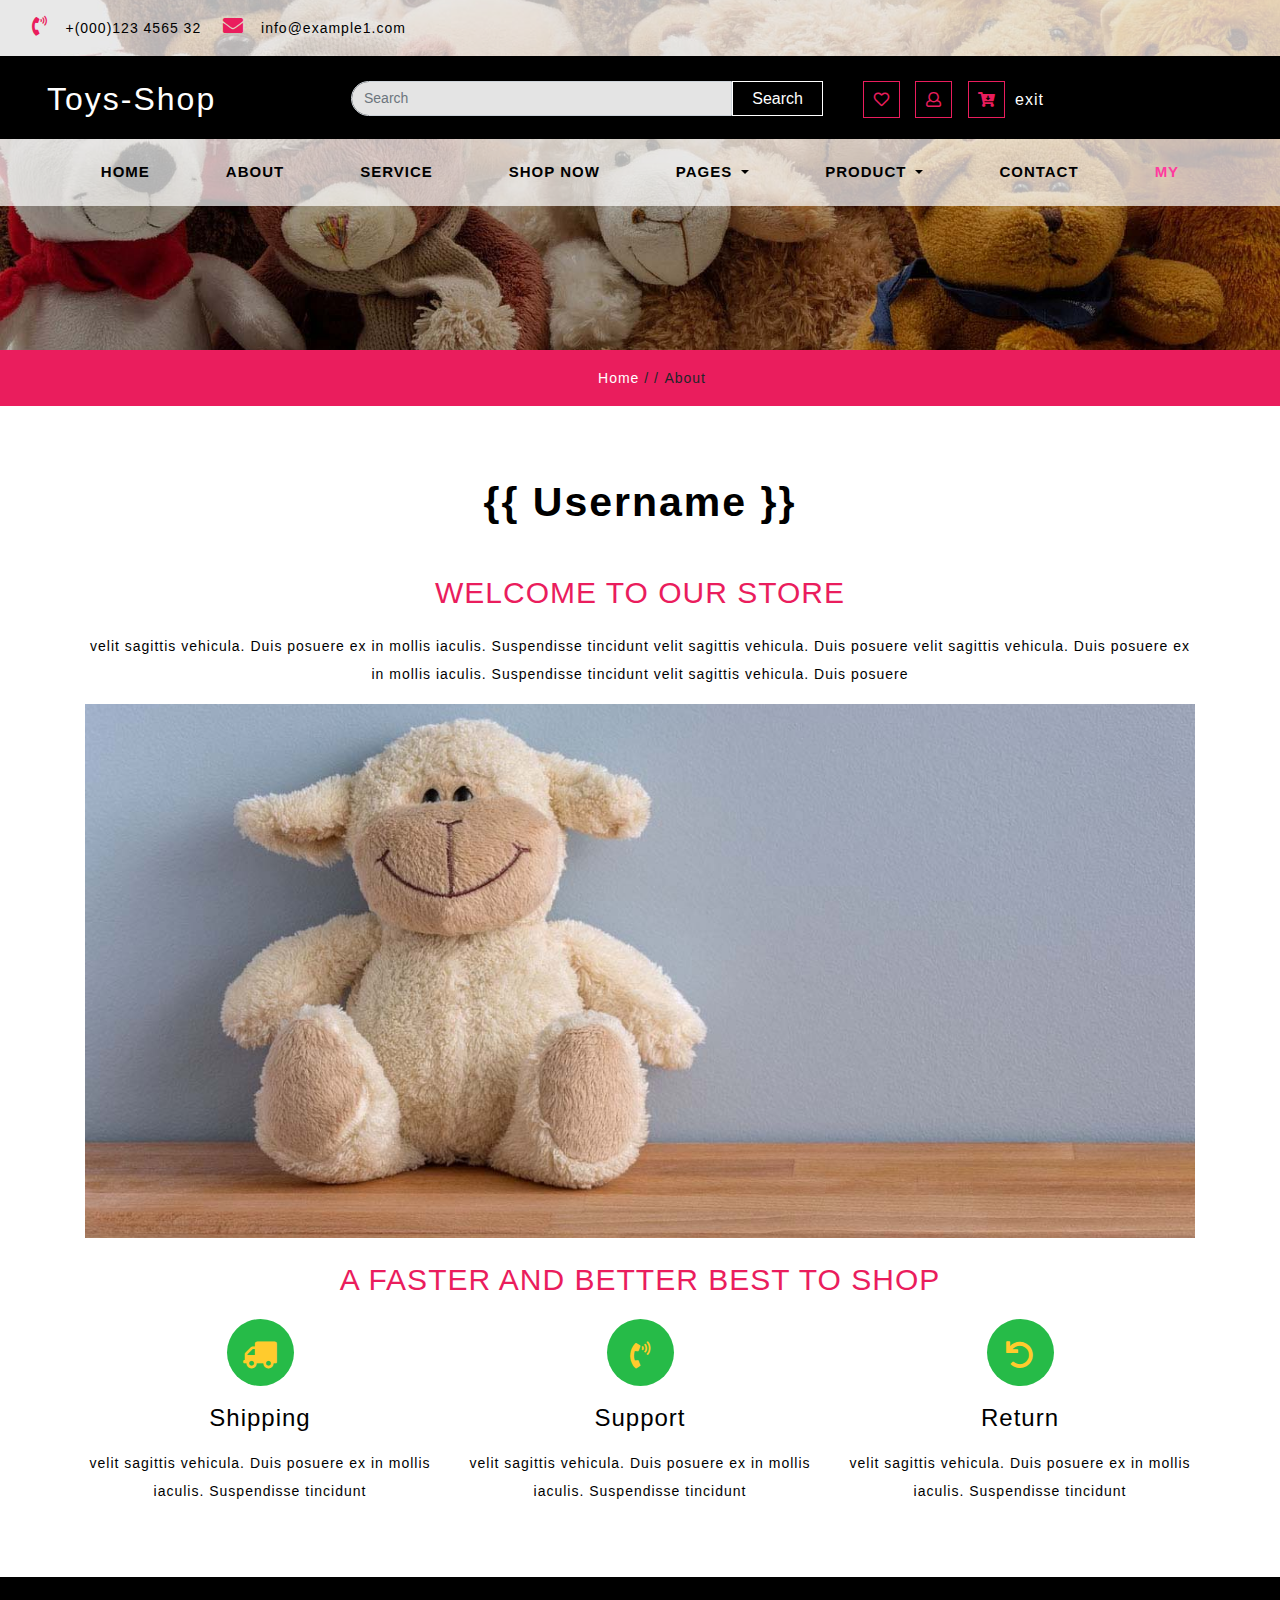
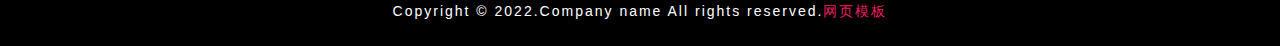
<file: templates/station/personal.html>
<!DOCTYPE html>
<html lang="zxx">
   <head>
      <title>Toys Shop an Ecommerce Category Bootstrap Responsive Web Template </title>
      <!--meta tags -->
      <meta charset="UTF-8">
      <meta name="viewport" content="width=device-width, initial-scale=1">
      <meta name="keywords" content="Toys Shop Responsive web template, Bootstrap Web Templates, Flat Web Templates, Android Compatible web template,
         Smartphone Compatible web template, free webdesigns for Nokia, Samsung, LG, SonyEricsson, Motorola web design">
      <script>
         addEventListener("load", function () {
         	setTimeout(hideURLbar, 0);
         }, false);

         function hideURLbar() {
         	window.scrollTo(0, 1);
         }
      </script>
      <!--//meta tags ends here-->
      <!--booststrap-->
      <link href="/static/index/css/bootstrap.min.css" rel="stylesheet" type="text/css" media="all">
      <!--//booststrap end-->
      <!-- font-awesome icons -->
      <link href="/static/index/css/fontawesome-all.min.css" rel="stylesheet" type="text/css" media="all">
      <!-- //font-awesome icons -->
      <!--Shoping cart-->
      <link rel="stylesheet" href="/static/index/css/shop.css" type="text/css">
      <!--//Shoping cart-->
      <!--stylesheets-->
      <link href="/static/index/css/style.css" rel='stylesheet' type='text/css' media="all">
      <!--//stylesheets-->


   </head>
<body>
      <!--headder-->
      <div class="header-outs" id="home">
      <div class="header-bar">
         <div class="info-top-grid">
            <div class="info-contact-agile">
               <ul>
                  <li>
                     <span class="fas fa-phone-volume"></span>
                     <p>+(000)123 4565 32</p>
                  </li>
                  <li>
                     <span class="fas fa-envelope"></span>
                     <p><a href="mailto:info@example.com">info@example1.com</a></p>
                  </li>
                  <li>
                  </li>
               </ul>
            </div>
         </div>
         <div class="container-fluid">
            <div class="hedder-up row">
               <div class="col-lg-3 col-md-3 logo-head">
                  <h1><a class="navbar-brand" href="index">Toys-Shop</a></h1>
               </div>
               <div class="col-lg-5 col-md-6 search-right">
                  <form class="form-inline my-lg-0">
                     <input class="form-control mr-sm-2" type="search" placeholder="Search">
                     <button class="btn" type="submit">Search</button>
                  </form>
               </div>
               <div class="col-lg-4 col-md-3 right-side-cart">
                  <div class="cart-icons">
                     <ul>
                        <li>
                           <span class="far fa-heart"></span>
                        </li>
                        <li>
                           <button type="button" data-toggle="modal" data-target="#exampleModal"> <span class="far fa-user"></span></button>
                        </li>
                        <li class="toyscart toyscart2 cart cart box_1">
                           <form action="#" method="post" class="last">
                              <input type="hidden" name="cmd" value="_cart">
                              <input type="hidden" name="display" value="1">
                              <button class="top_toys_cart" type="submit" name="submit" value="">
                              <span class="fas fa-cart-arrow-down"></span>
                              </button>
                           </form>
                        </li>
                        <li>
                           <a href="javascript:void(0);" onclick="handleLogout()">exit</a>
                        </li>
                     </ul>
                  </div>
               </div>
            </div>
         </div>
         <nav class="navbar navbar-expand-lg navbar-light">
            <button class="navbar-toggler" type="button" data-toggle="collapse" data-target="#navbarSupportedContent" aria-controls="navbarSupportedContent" aria-expanded="false" aria-label="Toggle navigation">
            <span class="navbar-toggler-icon"></span>
            </button>
            <div class="collapse navbar-collapse justify-content-center" id="navbarSupportedContent">
               <ul class="navbar-nav ">
                  <li class="nav-item ">
                     <a class="nav-link" href="index">Home <span class="sr-only">(current)</span></a>
                  </li>
                  <li class="nav-item">
                     <a href="" class="nav-link">About</a>
                  </li>
                  <li class="nav-item">
                     <a href="service" class="nav-link">Service</a>
                  </li>
                  <li class="nav-item">
                     <a href="shop" class="nav-link">Shop Now</a>
                  </li>
                  <li class="nav-item dropdown">
                     <a class="nav-link dropdown-toggle" href="#" id="navbarDropdown" role="button" data-toggle="dropdown" aria-haspopup="true" aria-expanded="false">
                     Pages
                     </a>
                     <div class="dropdown-menu" aria-labelledby="navbarDropdown">
                        <a class="nav-link" href="">404 Page</a>
                        <a class="nav-link " href="typography">Typography</a>
                     </div>
                  </li>
                  <li class="nav-item dropdown">
                     <a class="nav-link dropdown-toggle" href="#" id="navbarDropdown1" role="button" data-toggle="dropdown" aria-haspopup="true" aria-expanded="false">
                     Product
                     </a>
                     <div class="dropdown-menu" aria-labelledby="navbarDropdown">
                        <a class="nav-link" href="product">Kids Toys</a>
                        <a class="nav-link " href="product">Dolls</a>
                        <a class="nav-link " href="product">Key Toys</a>
                        <a class="nav-link " href="product">Boys Toys</a>
                     </div>
                  </li>
                  <li class="nav-item">
                     <a href="contact" class="nav-link">Contact</a>
                  </li>
                   <li class="nav-item active">
                     <a href="" class="nav-link">My</a>
                  </li>
               </ul>
            </div>
         </nav>
      </div>
	    </div>
      <!--//headder-->
      <!-- banner -->
      <div class="inner_page-banner one-img">
      </div>
      <!--//banner -->
      <!-- short -->
      <div class="using-border py-3">
         <div class="inner_breadcrumb  ml-4">
            <ul class="short_ls">
               <li>
                  <a href="index">Home</a>
                  <span>/ /</span>
               </li>
               <li>About</li>
            </ul>
         </div>
      </div>
      <!-- //short-->
      <!--About -->
      <section class="about py-lg-4 py-md-3 py-sm-3 py-3">
         <div class="container py-lg-5 py-md-4 py-sm-4 py-3">
            <h3 class="title text-center mb-lg-5 mb-md-4 mb-sm-4 mb-3">{{ username }}</h3>
            <div class="about-innergrid-agile text-center">
               <h4>Welcome To Our Store</h4>
               <p class="mb-3"> velit sagittis vehicula. Duis posuere
                  ex in mollis iaculis. Suspendisse tincidunt
                  velit sagittis vehicula. Duis posuere
                  velit sagittis vehicula. Duis posuere
                  ex in mollis iaculis. Suspendisse tincidunt
                  velit sagittis vehicula. Duis posuere
               </p>
               <div class=" img-toy-w3l-top">
               </div>
            </div>
            <div class="about-sub-inner text-center mt-lg-4 mt-3">
               <h4>A faster and better
                  best to shop
               </h4>
               <div class="row">
                  <div class="col-lg-4 col-md-4 abut-gride">
                     <span class="fas fa-truck"></span>
                     <h5>Shipping</h5>
                     <p class="mt-3"> velit sagittis vehicula. Duis posuere
                        ex in mollis iaculis. Suspendisse tincidunt
                     </p>
                  </div>
                  <div class="col-lg-4 col-md-4 abut-gride">
                     <span class="fas fa-phone-volume"></span>
                     <h5>Support</h5>
                     <p class="mt-3"> velit sagittis vehicula. Duis posuere
                        ex in mollis iaculis. Suspendisse tincidunt
                     </p>
                  </div>
                  <div class="col-lg-4 col-md-4 abut-gride">
                     <span class="fas fa-undo"></span>
                     <h5> Return</h5>
                     <p class="mt-3"> velit sagittis vehicula. Duis posuere
                        ex in mollis iaculis. Suspendisse tincidunt
                     </p>
                  </div>
               </div>
            </div>
         </div>
      </section>
      <!--//about -->
      <!-- footer -->
      <footer class="py-lg-4 py-md-3 py-sm-3 py-3 text-center">
         <div class="copy-agile-right">
            <p>
               Copyright &copy; 2022.Company name All rights reserved.<a target="_blank" href="https://sc.chinaz.com/moban/">&#x7F51;&#x9875;&#x6A21;&#x677F;</a>
            </p>
         </div>
      </footer>
      <!-- //footer -->
      <!-- Modal 1-->
      <div class="modal fade" id="exampleModal" tabindex="-1" role="dialog" aria-labelledby="exampleModalLabel" aria-hidden="true">
         <div class="modal-dialog" role="document">
            <div class="modal-content">
               <div class="modal-header">
                  <h5 class="modal-title" id="exampleModalLabel">Login</h5>
                  <button type="button" class="close" data-dismiss="modal" aria-label="Close">
                  <span aria-hidden="true">&times;</span>
                  </button>
               </div>
               <div class="modal-body">
                  <div class="register-form">
                     <form action="#" method="post">
                        <div class="fields-grid">
                           <div class="styled-input">
                              <input type="text" placeholder="Your Name" name="Your Name" required="">
                           </div>
                           <div class="styled-input">
                              <input type="email" placeholder="Your Email" name="Your Email" required="">
                           </div>
                           <div class="styled-input">
                              <input type="password" placeholder="password" name="password" required="">
                           </div>
                           <button type="submit" class="btn subscrib-btnn">Login</button>
                        </div>
                     </form>
                  </div>
               </div>
               <div class="modal-footer">
                  <button type="button" class="btn btn-secondary" data-dismiss="modal">Close</button>
               </div>
            </div>
         </div>
      </div>
      <!-- //Modal 1-->
      <!--js working-->
      <script src='/static/index/js/jquery-2.2.3.min.js'></script>
      <!--//js working-->
      <!-- cart-js -->
      <script src="/static/index/js/minicart.js"></script>
      <script>
         toys.render();

         toys.cart.on('toys_checkout', function (evt) {
         	var items, len, i;

         	if (this.subtotal() > 0) {
         		items = this.items();

         		for (i = 0, len = items.length; i < len; i++) {}
         	}
         });
      </script>
      <!-- //cart-js -->
      <!-- loginout -->
      <script>
         function handleLogout() {
            $.ajax({
               url: "/users/logout",
               type: 'get',
               success: function(data) {
                     alert(data.message);
                     if (data.status === "success") { // 根据后端返回的 "status" 判断
                        setTimeout(function() {
                           localStorage.removeItem('token'); // 清除本地存储中的 token
                           window.location.href = "/"; // 跳转到首页
                        }, 600);
                     }
               },
               error: function() {
                     alert("退出失败,请重试!");
               }
            });
         }
      </script>
      <!-- //loginout -->
      <!-- start-smoth-scrolling -->
      <script src="/static/index/js/move-top.js"></script>
      <script src="/static/index/js/easing.js"></script>
      <script>
         jQuery(document).ready(function ($) {
         	$(".scroll").click(function (event) {
         		event.preventDefault();
         		$('html,body').animate({
         			scrollTop: $(this.hash).offset().top
         		}, 900);
         	});
         });
      </script>
      <!-- start-smoth-scrolling -->
      <!-- here stars scrolling icon -->
      <script>
         $(document).ready(function () {

         	var defaults = {
         		containerID: 'toTop', // fading element id
         		containerHoverID: 'toTopHover', // fading element hover id
         		scrollSpeed: 1200,
         		easingType: 'linear'
         	};


         	$().UItoTop({
         		easingType: 'easeOutQuart'
         	});

         });
      </script>
      <!-- //here ends scrolling icon -->
      <!--bootstrap working-->
      <script src="/static/index/js/bootstrap.min.js"></script>
      <!-- //bootstrap working-->      <!-- //OnScroll-Number-Increase-JavaScript -->
   </body>
</html>
</file>
<file: static/common/css/shop.css>
/*-- Shopping-Cart-PopUp --*/

div#my-cart-modal {
	background-color: rgba(0,0,0,0.50);
}

div#my-cart-modal .modal-dialog {
	width: 50%;
	margin: 100px auto 0;
}

div#my-cart-modal .modal-content {
	background-color: #F5F5F5;
	box-shadow: none!important;
	border: none!important;
	border-radius: 0;
	padding: 30px;
}

div#my-cart-modal .modal-header {
	padding: 0 15px 15px;
	border-bottom: 3px solid #333;
}

div#my-cart-modal h4#myModalLabel {
	font-size: 20px;
	color: #c41228;
}

div#my-cart-modal .modal-body {
	padding: 0;
}

div#my-cart-modal .table {
	margin: 0;
}

div#my-cart-modal .table > thead > tr > th, .table > tbody > tr > th, .table > tfoot > tr > th, .table > thead > tr > td, .table > tbody > tr > td, .table > tfoot > tr > td {
	padding: 10px;
	vertical-align: middle;
	border: none;
}

div#my-cart-modal .table > tbody > tr {
	border-top: 1px solid #CCC;
}

div#my-cart-modal .table > tbody > tr:nth-child(1) {
	border: none;
}

div#my-cart-modal .btn-danger {
	color: #000;
	background-color: #FFF;
	border-color: #000;
}

div#my-cart-modal .btn-danger:hover {
	color: #fff;
	background-color: #c9302c;
	border-color: #c9302c;
}

div#my-cart-modal strong {
	font-family: 'Montserrat', sans-serif;
	color: #000;
	font-size: 15px;
}

div#my-cart-modal .modal-footer {
	border-top: 3px solid #000;
}

div#my-cart-modal button.btn.btn-default, div#my-cart-modal button.btn.btn-primary {
	padding: 8px 0;
	width: 15%;
	font-family: 'Montserrat', sans-serif;
	font-size: 14px;
	border: none;
	border-radius: 0;
	outline: none;
	background-color: #333;
	color: #FFF;
}

div#my-cart-modal button.btn.btn-default:hover {
	background-color: #c41228;
}

div#my-cart-modal button.btn.btn-primary a {
	color: #FFF;
}

div#my-cart-modal button.btn.btn-primary:hover {
	background-color: #c41228;
}

div#my-cart-modal .alert-danger {
	color: #FFF;
	text-align: center;
	background-color: #c41228;
	font-family: 'Montserrat', sans-serif;
	font-size: 15px;
	margin: 20px;
	border: none;
	border-radius: 0;
}

div#my-cart-modal .close {
	font-size: 25px;
	opacity: 1;
}

div#my-cart-modal .close:hover, .close:focus {
	opacity: 1;
	color: #c41228;
}

/*-- //Shopping-Cart-PopUp --*/
/*-- cart-button --*/ 
/*-- cart-css --*/ 
#staplesbmincart form {
    position: relative;
    padding: 1em;
    background: #fbfbfb;
	-webkit-border-radius: 4px;
	-moz-border-radius: 4px;
	-o-border-radius: 4px;
	-ms-border-radius: 4px;
    border-radius: 4px;
    color: #333;
	-webkit-box-shadow: 0px 0px 5px 2px #9a9a9a;
	-moz-box-shadow: 0px 0px 5px 2px #9a9a9a;
	-o-box-shadow: 0px 0px 5px 2px #9a9a9a;
	-ms-box-shadow: 0px 0px 5px 2px #9a9a9a;
    box-shadow: 0px 0px 5px 2px #9a9a9a;
}
#staplesbmincart form  ul {
    overflow-y: scroll;
    max-height: 300px;
}
#staplesbmincart {
    display: none;
    position: fixed;
    left: 68%;
    top:16.9%;
	width: 420px;
} 
.sbmincart-showing #staplesbmincart {
    display: block;
    z-index: 9999; 
    -webkit-animation: zoomIn .3s ease;
	-moz-animation: zoomIn .3s ease;
	-o-animation: zoomIn .3s ease;
	-ms-animation: zoomIn .3s ease;
	animation: zoomIn .3s ease;
}
#staplesbmincart form.sbmincart-empty {    font-size: 16px;    font-weight: bold;}
#staplesbmincart ul {    clear: both;    float: left;    width: 100%;    margin: 5px 0 20px;    padding: 1em;    list-style-type: none;    background: #fff;    border: 1px solid #ccc;    border-radius: 4px;    box-shadow: 1px 1px 3px rgba(0, 0, 0, 0.2);}
#staplesbmincart .sbmincart-empty ul {    display: none;}
#staplesbmincart .sbmincart-closer {
    float: right;
    margin:-3px -10px 0;
    padding: 0 10px;
    background: 0;
    border: 0;
    font-size: 25px;
    cursor: pointer;
    font-weight: bold;
    outline: none;
}
#staplesbmincart .sbmincart-item {
    clear: left;
    padding: 7px 0;
    min-height: 35px;
	font-size: 1em;
}
#staplesbmincart .sbmincart-item + .sbmincart-item {    border-top: 1px solid #f2f2f2;}
#staplesbmincart .sbmincart-item a {    color: #333;    text-decoration: none;}
#staplesbmincart .sbmincart-details-name {    float: left;    width: 62%;}
#staplesbmincart .sbmincart-details-quantity {    float: left;    width: 15%;}
#staplesbmincart .sbmincart-details-remove {    float: left;    width: 7%;}
#staplesbmincart .sbmincart-details-price {    float: left;    width: 16%;    text-align: right;}
#staplesbmincart .sbmincart-attributes {
    margin: 0;
    padding: 0;
    background: transparent;
    border: 0;
    border-radius: 0;
    box-shadow: none;
    color: #999;
    font-size: 12px;
    line-height: 22px;
    overflow: inherit;
    height: inherit;
}
#staplesbmincart .sbmincart-attributes li {    display: inline;}
#staplesbmincart .sbmincart-attributes li:after {    content: ",";}
#staplesbmincart .sbmincart-attributes li:last-child:after {    content: "";}
#staplesbmincart .sbmincart-quantity {    width: 30px;    height: 18px;    padding: 2px 4px;    border: 1px solid #ccc;    border-radius: 4px;    box-shadow: inset 0 1px 1px rgba(0, 0, 0, 0.075);    font-size: 13px;    text-align: right;    transition: border linear 0.2s, box-shadow linear 0.2s;    -webkit-transition: border linear 0.2s, box-shadow linear 0.2s;    -moz-transition: border linear 0.2s, box-shadow linear 0.2s;}
#staplesbmincart .sbmincart-quantity:hover {    border-color: #0078C1;}
#staplesbmincart .sbmincart-quantity:focus {    border-color: #0078C1;    outline: 0;    box-shadow: inset 0 1px 1px rgba(0, 0, 0, 0.075), 0 0 3px rgba(0, 120, 193, 0.4);}
#staplesbmincart .sbmincart-remove {    width: 18px;    height: 19px;    margin: 2px 0 0;    padding: 0;    background: #b7b7b7;    border: 1px solid #a3a3a3;    border-radius: 3px;    color: #fff;    font-size: 13px;    opacity: 0.70;    cursor: pointer;}
#staplesbmincart .sbmincart-remove:hover {    opacity: 1;}
#staplesbmincart .sbmincart-footer {
    clear: left;
    text-align: center;
	margin-right: 1.5em;
    position: relative;
}
p.sbmincart-empty-text {
    color: #f44336;
    font-weight: 500;
}
#staplesbmincart .sbmincart-subtotal {
    bottom: 3px;
    padding-left: 0;
    font-size: 14px;
    font-weight: bold;
    display: block;
    text-align: left;
    letter-spacing: 1px;
}
#staplesbmincart .sbmincart-submit {
    margin-right: 6px;
    padding: 0;
    border: none;
    color:#26bb48;
    background: none;
    outline: none;
    font-size: 0.87em;
    font-weight: 700;
    position: absolute;
    text-transform: uppercase;
    right: 0;
    top: 0;
} 
/* Let's get this party started */
#staplesbmincart form  ul::-webkit-scrollbar {
    width: 5px;
} 
/* Track */
#staplesbmincart form  ul::-webkit-scrollbar-track { 
	-webkit-box-shadow: inset 0 0 6px #999; 
	-moz-box-shadow: inset 0 0 6px #999;
	-o-box-shadow: inset 0 0 6px #999;
	-ms-box-shadow: inset 0 0 6px #999; 
	box-shadow: inset 0 0 6px #999; 
	-webkit-border-radius: 10px;
	-moz-border-radius: 10px;
	-o-border-radius: 10px;
	-ms-border-radius: 10px;
	border-radius: 10px;
} 
/* Handle */
#staplesbmincart form  ul::-webkit-scrollbar-thumb {
    -webkit-border-radius: 10px;
	-moz-border-radius: 10px;
	-o-border-radius: 10px;
	-ms-border-radius: 10px;
    border-radius: 10px;
    background: #3c43a4; 
	-moz-box-shadow: inset 0 0 6px #3c43a4;
	-o-box-shadow: inset 0 0 6px #3c43a4; 
	-ms-box-shadow: inset 0 0 6px #3c43a4; 
    -webkit-box-shadow: inset 0 0 6px #3c43a4;
	box-shadow: inset 0 0 6px #3c43a4; 	
} 
/*-- //cart-css --*/ 
/*-- cart-button --*/ 
.back form {
    margin-top: 0.5em;
}
.toys-cart  {
    font-size: 1em;
    color: #fff;
    margin: 0;
    text-decoration: none;
    text-transform: capitalize;
    border: none;
    background: none;
    outline: none;
    -webkit-transition: .5s all;
    -moz-transition: .5s all;
    transition: .5s all;
    padding:5px 7px;
} 
.toys-cart :hover,.back a:hover {
	-webkit-box-shadow: 0 0 9px 2px rgba(224, 224, 224, 0.5);
	-moz-box-shadow: 0 0 9px 2px rgba(224, 224, 224, 0.5);
	-o-box-shadow: 0 0 9px 2px rgba(224, 224, 224, 0.5);
	-ms-box-shadow: 0 0 9px 2px rgba(224, 224, 224, 0.5);
    box-shadow: 0 0 9px 2px rgba(224, 224, 224, 0.5);
}
.back a {
    font-size: 1em;
    color: #fff;
    padding: 4px 7px;
    display: inline-block;
}
.men-pro-item {
    position: relative;
}

/*-- Model-Slider --*/
/*-- effect on products --*/
.img-deals img {
    width: 100%;
    border: 1px solid #ddd;
}
.men-cart-pro {
	bottom: 0;
	left: 0;
	margin: auto;
	opacity: 0;
	overflow: hidden;
	position: absolute;
	right: 0;
	text-align: center;
	top: 0;
	transition: all 0.5s ease-out 0s;
	visibility: hidden;
}

.product-men:nth-child(2) .product-new-top,.product-men:nth-child(6) .product-new-top,.product-men:nth-child(7) .product-new-top  {
	background: #FFC107;
}

.product-men:nth-child(4) .product-new-top,.product-men:nth-child(8) .product-new-top,.product-new-top,.product-men:nth-child(3) .product-new-top  {
	background: #219ff3;
}

.product-new-top {
    background: #fb383b;
    color: #fff;
    right: 0;
    position: absolute;
    top: 0;
    width: 80px;
    font-size: 13px;
    height: 29px;
    text-align: center;
    line-height: 2.3;
}
span.money {
    font-size: 1em;
    font-weight: 700;
}
.inner-men-cart-pro {
	height: 100%;
	position: relative;
	width: 100%;
	transition: all 0.5s ease-out 0s;
}

.inner-men-cart-pro ul {
	left: 0;
	margin: -60px 0 0;
	padding: 0;
	position: absolute;
	top: 45%;
	width: 100%;
	transition: all 0.5s ease-out 0s;
}

.link-product-add-cart {
    background: #0c0c0c;
    color: #fff;
    display: inline-block;
    height: 37px;
    line-height: 37px;
    text-transform: uppercase;
    transition: all 0.5s ease-out 0s;
    font-size: 0.9em;
}

.inner-men-cart-pro>ul>li {
	display: inline-block;
}

.inner-men-cart-pro ul li a {
	color: #fff;
	transition: all 0.5s ease-out 0s;
	display: block;
	width: 40px;
	height: 40px;
	text-align: center;
}

.men-thumb-item:hover {
	cursor: pointer;
}

.men-thumb-item:hover::before {
	opacity: 1;
	visibility: visible;
}

.men-thumb-item:hover .men-cart-pro {
	opacity: 1;
	visibility: visible;
}

.men-thumb-item:hover .inner-men-cart-pro ul {
	margin: 20px 0 0;
}

.inner-men-cart-pro ul li a:hover {
	background: #ffc229 none repeat scroll 0 0;
}

.inner-men-cart-pro .link-product-add-cart {
    width: 51%;
    top: 0px;
    left: 25%;
	margin: 0 auto;
	position: absolute;
	transition: all 0.5s ease-out 0s;
}

.men-thumb-item:hover .inner-men-cart-pro .link-product-add-cart {
    top: 49%;
}

.link-product-add-cart:hover {
    background:#26bb48;
	color: #fff;
}

ul.stars i {
	font-size: 9px;
}
ul.stars li {
  list-style:none;
  display:inline-block;
}
ul.stars li a {
	color:#333;
}
ul.stars li a:hover {
	color:#fb383b;
}
.product-toys-info {
    border: 1px solid #ccc;
    padding: 10px;
}
/*-- //effect on products --*/


/*-- product left --*/

.ads-list {
	width: 33.333%;
	float: left;
}

.select-box {
	background: rgba(255, 76, 76, 0.66);
	padding: 30px 30px;
	margin: 40px 0;
	border-radius: 6px;
	-webkit-border-radius: 6px;
	-moz-border-radius: 6px;
	-ms-border-radius: 6px;
	-o-border-radius: 6px;
}

.ads-list label {
	display: block;
	font-size: 14px;
	font-weight: 400;
	color: #000;
	margin-bottom: 6px;
}

.ads-list select {
	width: 70%;
	outline: none;
	color: #000;
	font-size: 15px;
	border: 1px solid #eee;
	padding: 7px 8px;
}

.btn-group.bootstrap-select.show-tick button {
	padding: 8px 10px;
}

.bootstrap-select:not([class*="col-"]):not([class*="form-control"]):not(.input-group-btn) {
	width: 260px;
}

#custom-search-input {
	padding: 3px;
	border: solid 1px #D1E0EE;
	border-radius: 0;
	-webkit-border-radius: 0px;
	-moz-border-radius: 0px;
	-ms-border-radius: 0px;
	-o-border-radius: 0px;
	background-color: #fff;
	width: 80%;
	color: #000;
}

#custom-search-input input {
	border: 0;
	box-shadow: none;
}

#custom-search-input button {
	margin: 2px 0 0 0;
	background: none;
	box-shadow: none;
	border: 0;
	color: #666666;
	padding: 0 8px 0 10px;
	border-left: solid 1px #ccc;
}

#custom-search-input button:hover {
	border: 0;
	box-shadow: none;
	border-left: solid 1px #ccc;
}

#custom-search-input .glyphicon-search {
	font-size: 23px;
}

.input-lg {
	height: 29px;
	padding: 0px 10px;
	font-size: 15px;
	line-height: 1.3333333;
	border-radius: 0;
	-webkit-border-radius: 0px;
	-moz-border-radius: 0px;
	-ms-border-radius: 0px;
	-o-border-radius: 0px;
}

#custom-search-input .glyphicon-search {
	font-size: 16px;
}

.btn-default {
	border-color: #D1E0EE;
}

.btn {
	display: inline-block;
}

.search-hotel input[type="search"] {
    background: #f5f5f5;
    border: none;
    width: 81%;
    outline: none;
    padding: 11px 10px 10px 10px;
    font-size: 13px;
    color: #c4c4c4;
    letter-spacing: 1px;
}

.search-hotel form input[type="submit"] {
    background: url(../image/search.png) no-repeat 7px 6px #151414;
    width: 44px;
    height: 39px;
    border: none;
    padding: 0;
    margin-top: 0;
}

.search-grid-left {
	padding: 15px;
	background: #f5f4f0;
}
h3.agileits-sear-head {
    color: #181c27;
    margin-bottom: 20px;
    font-size: 1.1em;
    font-weight: 600;
}
.search-hotel {
	padding: 15px 0;
	border-bottom: 1px solid #e5e3db;
}


/*-- Slider range --*/

ul.dropdown-menu6,
ul.dropdown-menu5 {
	margin: 0;
	position: relative;
}

ul.dropdown-menu6 li {
	list-style: none;
}

ul.dropdown-menu6 li p {
	width: 100%;
}

span.amount {
	color: #ffffff;
	font-size: 16px;
}

input#amount,
input#amount1 {
	font-size: 13px;
	outline: none;
	background: none;
	word-spacing: 1em;
	color: #000 !important;
	position: absolute;
	left: 0%;
	top: -27px;
	margin-top: -10px;
}

.range,
.w3-brand-select,
.w3ls-featured-ads {
    padding: 20px 20px;
    border: 1px solid #e4e4e4;
}

.side-bar {
    padding: 20px 15px;
    border: 1px solid #e4e4e4;
}
.shop_left img,.shop_right img  {
    width: 100%;
}
.shop_left,.shop_right {
    padding: 0;
	margin-bottom: 1.3em; 
    position: relative;
}
.shop_left.shp,.shop_right.shp {
    margin-bottom: 0;
    margin-top:1.2em;
}
.shop_left h6,.shop_right h6{
    font-size: 20px;
    margin-top: 15px;
    color: #fff;
    letter-spacing: 1px;
    font-weight: 700;
    position: absolute;
    top: 38%;
    left: 12%;
}
/*-- //Slider range --*/
.product-men.women_two {
    margin-bottom: 12px;
}

/*-- check input --*/

.left-side ul li {
	display: inline-block;
	width: 100%;
	margin-bottom: 6px;
}

input.checked {
	display: inline-block;
	margin: 0;
	cursor: pointer;
}

.left-side ul li span {
	font-size: 13px;
	color: #000;
	letter-spacing: 1px;
	margin-left: 3px;
	vertical-align: top;
}

.left-side {
	margin-top: 18px;
}


/*-- //check input --*/

/*-- customer --*/

.customer-rev ul li i {
    color:#26bb48;
    font-size: 0.8em
}

.customer-rev ul li {
	list-style: none;
}

.customer-rev ul li a span {
	color: #000;
	font-weight: normal;
	font-size: 14px;
	margin-left: 8px;
}


/*-- //customer --*/


/*-- special deals --*/

.img-deal1 {
	padding: 0 .5em;
	margin-top: 10px;
}

.img-deal1 h3 {
    color: #080808;
    font-size: 13px;
    margin-bottom: 10px;
    font-weight: 700;
}

.img-deal1 a {
    font-size: 14px;
    color: #6d6c6c;
}
.special-sec1 {
    margin-top: 15px;
    margin-left: 3px;
}
.wrapper_top_shop {
    padding: 15px;
    border: 1px solid #e4e4e4;
}
/*-- //special deals --*/

/*-- nuts --*/
.men-thumb-item {
    text-align: center;
    position: relative;
}
.item-info-product {
	text-align: center;
}

.item-info-product h4 a {
    color: #080808;
    font-size: 15px;
    letter-spacing: 1px;
    text-transform: uppercase;
    font-weight: 700;
}

.info-product-price {
	margin: 12px 0;
}

span.item_price {
	font-size: 18px;
	color: #d60404;
}

.info-product-price del {
	font-weight: 300;
	margin-left: 13px;
	font-size: 15px;
}

.product-sec1.product-sec2 {
	background: url(https://www.17sucai.com/preview/2413762/2021-12-31/wanju%20shangcheng/%E2%94%9C%C2%BD%E2%95%9A%E2%96%90%E2%95%90%C2%B5%E2%95%9B%E2%96%80%E2%95%94%E2%95%A0%E2%94%82%E2%95%9F%E2%95%A7%E2%88%9E%E2%95%99%C2%AA%E2%95%A9%E2%95%9C%E2%94%80%C3%BA%E2%96%91%CF%83/images/bg1.jpg)no-repeat 0px 0px;
	background-attachment: fixed;
	background-size: cover;
	-webkit-background-size: cover;
	-o-background-size: cover;
	-moz-background-size: cover;
	-ms-background-size: cover;
	position: relative;
}

.effect-bg {
	margin-top: 40px;
}

.effect-bg h3 {
	color: #fff;
	font-size: 47px;
	letter-spacing: 3px;
	font-weight: 600;
}

.effect-bg h6 {
	font-size: 18px;
	letter-spacing: 2px;
	margin: 18px 0;
	color: #fff;
}

.effect-bg p {
	color: #000;
}
.product-men img {
    width: 100%;
}
.grid_meta {
    float: left;
    width: 80%;
	text-align: left;
}
.info-product-price {
	margin: 12px 0;
	padding: 1em;
	border-top: 1px solid #ddd;
}
button.toys-cart  {
    font-size: 1.2em;
    color: #fff;
    border:none;
    text-align: center;
    border-left:none!important;
    background: none;
	background: #171717;
    width:20%;
	padding:12px 0px
}
button.toys-cart:hover {
	    background:#ffcb2d;
}
/*-- single-page --*/
.single-right-left h3 {
    text-transform: capitalize;
    font-size: 23px;
    color:#ea1d5d;
    margin: 0;
    letter-spacing: 1px;
    font-weight: 600;
}
.single-right-left p{
    color: #000;
    font-size: 20px;
    margin: .5em 0 1em;
}
.single-right-left del {
    color: #555;
    margin-left: 10px;
    font-weight: 300;
    font-size: 0.8em;
}
.description{
	margin:1.5em 0;
}
.description h5 {
    color: #545454;
    font-size: 0.9em;
	margin-bottom:12px;
	letter-spacing: 1px;
}
.description p{
color: #545454;
	line-height:1.8em;
	margin:0.5em 0 0;
	font-size:0.9em;
}
.occasional{
	margin:1.5em 0;
}
.color-quality-right h5,.occasional h5 {
color: #000;
    font-size: 16px;
    margin: 0 0 12px;
    letter-spacing: 1px;
}
.color-quality-right select {
    padding: 5px 21px;
}
.colr {
    width: 33.333%;
    float: left;
}
.description input[type="text"]{
	padding:8px 8px;
	color:#ccc;
	font-size:13px;
	width:100%;
	outline:none;	
	letter-spacing:1px;
}
.description input[type="submit"]{
    color: #fff;
    font-size: 16px;
    background: #000000;
    border: none;
    outline: none;
	margin-top:12px;
    padding: 7px 34px 9px;
    letter-spacing: 2px;
    text-transform: uppercase;
}
.description input[type="submit"]:hover{
    background:#26bb48;
}
.occasion-cart a{
    padding: 8px 20px;
    text-decoration: none;
    color: #fff;
    font-size: 15px;
    letter-spacing: 1px;
}
.product_price h4 a {
    color: #959596;
    font-size:13px;
    font-family: 'Inconsolata', monospace;
}
.bootstrap-tab {
    margin: 5em 0 0;
}
.bootstrap-tab-text p{
	font-size:14px;
	color:#999;
	line-height:1.8em;
}
.bootstrap-tab-text h5,.add-review h4{
    text-transform: uppercase;
    font-size: 1em;
    color: #212121;
    margin: 2em 0 1em 0;
    font-weight: 600;
    letter-spacing: 1px;
}
.bootstrap-tab-text p span{
	display:block;
	margin:2em 0 0;
}
.bootstrap-tab-text-grid-left{
	float:left;
	width:14%;
}
.bootstrap-tab-text-grid-right{
	float:right;
	width:83%;
}
.bootstrap-tab-text-grid-right ul li{
	display:inline-block;
}
.bootstrap-tab-text-grid-right ul li:nth-child(2){
	float:right;
}
.bootstrap-tab-text-grid-right ul li a{
    font-size: 1em;
    color:#26bb48;
    text-transform: uppercase;
    text-decoration: none;
    font-weight: 600;
}
.bootstrap-tab-text-grid-right ul li a:hover{
	color: #212121;
}
.bootstrap-tab-text-grid-right ul li a i{
	left:-1em;
}
.bootstrap-tab-text-grids{
	margin:3em 0 0 0em;
}
.bootstrap-tab-text-grid-right p{
	margin:2em 0 0;
    color: #545454;
    font-size: 0.9em;
    line-height:2em;
}
.bootstrap-tab-text-grid:nth-child(2){
	margin:3em 0 0;
}
.add-review form{
	margin:2em 0 0;
}
.add-review input[type="text"],.add-review input[type="email"],.add-review textarea{
    outline: none;
    padding: 10px;
    border: 1px solid #D2D2D2;
    width:100%;
    font-size: 15px;
    color: #888;
}

.add-review textarea{
    width: 100% !important;
    min-height: 120px;
    margin: 1em 0;
    resize: none;
}
.add-review input[type="text"]:nth-child(3){
	width:100%;
	margin:1em 0;
}
.add-review input[type="submit"]{
    outline: none;
    padding: 14px 0;
    background: #fb383b;
    border: none;
    width: 20%;
    font-size: 1em;
    color: #fff;
    font-weight: 700;
    letter-spacing: 2px;
}
.add-review input[type="submit"]:hover{
    background: #000;
}
.nav .open > a, .nav .open > a:hover, .nav .open > a:focus {
    background-color: #fb383b;
	color:#fff;
}
.product-men.single {
    margin: 0;
}
.w3_agile_latest_arrivals {
    margin: 4em auto 0;
}
.responsive_tabs_agileits {
    margin-top: 3em;
}
.shoe.single-item {
    float: right;
}
.single_page h6 {
    font-size: 1.2em;
    font-weight: 700;
    letter-spacing: 1px;
    color: #4e4c4c;
    margin-bottom: 1em;
}
.single_page p {
	line-height: 2em;
    color: #888;
	font-size: 14px;
}
p.para {
    margin-top: 1em;
}
span.item_price {
    font-size: 19px;
    color: #212020;
    font-weight: 600;
}
input.button.ptoys-cart{
    font-size: 13px;
    color: #fff;
    background: #1d1d1d;
    text-decoration: none;
    position: relative;
    border: none;
    border-radius: 0;
    text-transform: uppercase;
    padding: .7em 1em;
    outline: none;
    letter-spacing: 1px;
    font-weight: 600;
}
.responsive_tabs {
    margin-top: 2em;
}
.new_arrivals h3 {
    font-size: 1.4em;
    color: #080808;
    font-size: 1.4em;
    letter-spacing: 1px;
    text-transform: uppercase;
    font-weight: 700;
    margin: 3em 0 1em 0;
}
    .shoe.single-item.single_page_b {
        float: left;
        margin-bottom: 2em;
        width: 100%;
    }
/*-- /Responsive --*/
@media(max-width:1280px){
	.item-info-product h4 a {
		font-size: 13px;
	}
	.shoe.single-item {
		float: right;
		width: 15%;
	}
	.inner-men-cart-pro .link-product-add-cart {
		width: 70%;
		top: 0px;
		left: 16%;
		margin: 0 auto;
		font-size: 0.9em;
		height: 37px;
	}
	.product-new-top {
		right: 0;
		top: 0;
		width: 65px;
		font-size: 13px;
		height: 29px;
		line-height: 2.3;
	}
	.img-deals {
		padding-left: 0;
	}
	#staplesbmincart {
		left: 52%;
		top: 16.9%;
		width: 420px;
	}
	.grid_meta {
    width: 70%;
}
button.toys-cart {
    width: 28%;
}

}
@media(max-width:991px){
	.single-right-left.simpleCart_shelfItem {
		margin-top: 2em;
	}
	.single-right-left {
		width: 80%;
	}
	.responsive_tabs {
		margin-top: 3em;
		    width: 100%;
	}
	button.toys-cart {
    padding: 9px 0px;
	    width: 17%;
}
}
@media(max-width:800px){
	.single_page h6 {
		font-size: 1.2em;
		margin: 1em 0;
	}
	.bootstrap-tab-text-grid-right p {
       margin: 1em 0 0;
	}
	.product-toy-info {
		padding: 15px;
		width: 47%;
		margin: 0.5em;
		float: left;
	}
	#staplesbmincart {
		left: 52%;
		top: 16.9%;
		width: 343px;
	}
	.add-review input[type="submit"] {
    padding: 12px;
	 font-size: .9em;
	}
   
}
@media(max-width:767px){
.add-review input[type="email"]{
    margin-top:10px;
}
.resp-tabs-container {
    padding: 1.5em;
}
}
@media(max-width:600px){
	.colr {
		width: 47.333%;
		float: left;
	}
	.new_arrivals h3 {
        font-size: 1.2em;
	}
	 .imagezoom-cursor ,.imagezoom-view{
		display: none;
	}
	.single_page h6 {
    font-size: 1em;}
}
@media(max-width:568px){
button.toys-cart {
    width: 38%;
}
}
@media(max-width:440px){
button.toys-cart {
    width: 46%;
    font-size: 1em;
}
.add-review input[type="submit"] {
    width: 25%;
    padding: 10px 0px;
}
}
@media(max-width:384px){
.add-review input[type="submit"] {
    width: 30%;
}
}
/*-- //Responsive --*/
</file>
<file: static/common/css/style.css>
/*--
Author: W3layouts
Author URL: http://w3layouts.com
License: Creative Commons Attribution 3.0 Unported
License URL: http://creativecommons.org/licenses/by/3.0/
--*/

html,
body {
    padding: 0;
    margin: 0;
    background: #fff;
    letter-spacing: 1px;
font-family: 'Sunflower', sans-serif;
}

body a {
    outline: none;
    transition: 0.5s all;
    -webkit-transition: 0.5s all;
    -moz-transition: 0.5s all;
    -o-transition: 0.5s all;
    -ms-transition: 0.5s all;
    text-decoration: none;
}

body a:hover {
    text-decoration: none;
}

body a:focus,
a:hover {
    text-decoration: none;
}

input[type="button"],
input[type="submit"] {
    transition: 0.5s all;
    -webkit-transition: 0.5s all;
    -moz-transition: 0.5s all;
    -o-transition: 0.5s all;
    -ms-transition: 0.5s all;
    letter-spacing: 1px;
font-family: 'Sunflower', sans-serif;
}
select,input[type="email"],input[type="text"],input[type=password],
input[type="button"],input[type="submit"],textarea{
font-family: 'Open Sans', sans-serif;
	transition:0.5s all;
	-webkit-transition:0.5s all;
	-moz-transition:0.5s all;
	-o-transition:0.5s all;
	-ms-transition:0.5s all;
	letter-spacing: 1px;
	
}
h1,
h2,
h3,
h4,
h5,
h6 {
    margin: 0;
    padding: 0;
font-family: 'Sunflower', sans-serif;
    letter-spacing: 1px;
}

p {
    margin: 0;
    padding: 0;
    letter-spacing: 1px;
    font-family: 'Open Sans', sans-serif;
}
ul {
    margin: 0;
    padding: 0;
	list-style-type: none;
}
/*-- //Reset-Code --*/
.title {
    font-size: 44px;
    color: #000;
    letter-spacing: 3px;
    font-weight: 600;
    text-transform: capitalize;
}
.clr {
    color: #fff;
}
/*-- header --*/

/*-- nav --*/
.header-outs {
	position:relative;
}
.header-bar {
    position: absolute;
    width: 100%;
	z-index: 99;
}
h1 a.navbar-brand {
font-size:32px; 
color: #fff !important; 
text-transform:capitalize; 
font-weight: 400;
letter-spacing: 2px;
margin: 0px;
}
.hedder-up {
    background: #000;
}
.search-right,.right-side-cart {
    margin-top: 9px;
}
/*--headder info-contact --*/
.info-top-grid,nav.navbar.navbar-expand-lg.navbar-light {
    background:rgba(255, 255, 255, 0.7);	
}
.hedder-up,.info-top-grid,nav.navbar.navbar-expand-lg.navbar-light{
	padding: 1em 3em;
}

.info-contact-agile ul li{
	display:inline-block;
}
.info-contact-agile ul li p,.info-contact-agile ul li p a {
    font-size: 14px;
    color: #000;	
  display: inline-block;
}
.info-contact-agile ul li p a:hover{color:#fff;}
.info-contact-agile ul li span {
    font-size:20px;
    color: #ea1d5d;
	margin-right:12px;
}
.info-contact-agile ul li:nth-child(1) {
    margin-right: 16px;
}
.cart-icons ul li button {
    padding: 0px;
    background:rgba(255, 255, 255, 0);
    border: none;
    cursor: pointer;
	outline:none;
}
/*--//headder info-contact --*/
.search-right input[type="search"] {
	width:85%;
    color: #fff;
    background-color: #e4e4e4;
    outline: none !important;
    font-size: 14px;
	margin-right: 0px !important;
	border-radius:0px;
	border-top-left-radius: 25px;
	border-bottom-left-radius: 25px;
}
.search-right button {
    background: #000;
    padding: 4.5px 0px;
    width: 13%;
    color: #fff;
    border-radius: 0px;
    border: 1px solid #fff;
}
.search-right button:hover{background:#fff;
                    color:#000;}
.navbar-light .navbar-nav .nav-link {
    color: #000;
    font-size: 15px;
    letter-spacing: 2px;
    text-transform: uppercase;
    font-weight:600;
	padding: 10px 38px;
    transition: 0.5s all;
    -webkit-transition: 0.5s all;
    -moz-transition: 0.5s all;
    -o-transition: 0.5s all;
    -ms-transition: 0.5s all;
}
nav.navbar.navbar-expand-lg.navbar-light{
    padding: 1em 0em;
}
.navbar-light .navbar-nav .nav-link:focus, .navbar-light .navbar-nav .nav-link:hover {
     color:#ff3b9f;

}
.navbar-light .navbar-nav .active>.nav-link,
.navbar-light .navbar-nav .nav-link.active, 
.navbar-light .navbar-nav .nav-link.open, 
.navbar-light .navbar-nav .open>.nav-link {
    color:#ff3b9f;

}
/*-- //nav --*/
/*--model--*/
.register-form input[type="text"], .register-form input[type="email"], .register-form input[type="password"] {
    font-size: 16px;
    color: #5a5656;
    padding: 12px;
    border: 0;
    width: 100%;
    border-bottom: 1px solid rgba(0, 0, 0, 0.45);
    background: none;
    outline: none;
    margin-bottom: 18px;
}
h5#exampleModalLabel{
    font-size: 24px;
    color: #000;
    font-weight: 600;
}
/*--//model--*/
/*-- banner --*/ 
.one-img{  background: url(../image/b1.jpg)no-repeat center;}
.two-img{  background: url(../image/b2.jpg)no-repeat center;}
.three-img{  background: url(../image/b3.jpg)no-repeat center;} 
.slider-img{  background-size: cover;
min-height: 800px;}  
.rslides {
position: relative;
list-style: none;
overflow: hidden;
width: 100%;
padding: 0;
margin: 0;
}
.rslides li {
-webkit-backface-visibility: hidden;
position: absolute;
display: none;
width: 100%;
left: 0;
top: 0;
}
.rslides li:first-child {
position: relative;
display: block;
float: left;
}
.rslides img {
display: block;
height: auto;
float: left;
width: 100%;
border: 0;
}
/*-- //banner Slider --*/
.rslides {
margin: 0 auto 40px;
}
#slider2,
#slider3 {
box-shadow: none;
-moz-box-shadow: none;
-webkit-box-shadow: none;
margin: 0 auto;
}
.rslides_tabs {
list-style: none;
padding: 0;
background: rgba(0,0,0,.25);
box-shadow: 0 0 1px rgba(255,255,255,.3), inset 0 0 5px rgba(0,0,0,1.0);
-moz-box-shadow: 0 0 1px rgba(255,255,255,.3), inset 0 0 5px rgba(0,0,0,1.0);
-webkit-box-shadow: 0 0 1px rgba(255,255,255,.3), inset 0 0 5px rgba(0,0,0,1.0);
font-size: 18px;
list-style: none;
margin: 0 auto 50px;
max-width: 540px;
padding: 10px 0;
text-align: center;
width: 100%;
}
.rslides_tabs li {
display: inline;
float: none;
margin-right: 1px;
}
.rslides_tabs a {
width: auto;
line-height: 20px;
padding: 9px 20px;
height: auto;
background: transparent;
display: inline;
}
.rslides_tabs li:first-child {
margin-left: 0;
}
.rslides_tabs .rslides_here a {
background: rgba(255,255,255,.1);
color: #fff;
font-weight: bold;
}
a {
color: #fff;
text-decoration: none;
}
/* Callback example */
/*.events {
list-style: none;
}*/
.callbacks_container {
position: relative;
float: left;
width: 100%;
}
.callbacks {
position: relative;
list-style: none;
overflow: hidden;
width: 100%;
padding: 0;
margin: 0;
}
.callbacks li {
position: absolute;
width: 100%;
left: 0;
top: 0;
}
.callbacks img {
display: block;
position: relative;
z-index: 1;
height: auto;
width: 100%;
border: 0;
}
.callbacks .caption {
display: block;
position: absolute;
z-index: 2;
font-size: 20px;
text-shadow: none;
color: #fff;
background: #000;
background: rgba(0,0,0, .8);
left: 0;
right: 0;
bottom: 0;
padding: 10px 20px;
margin: 0;
max-width: none;
}
.slider-info {
padding: 23em 0 0;
}
.slider-info h5 {
    font-size: 62px;
    color: #ffffff;
    font-weight: 600;
    letter-spacing: 3px;
    margin-bottom: 11px;
    text-shadow: 1px 1px 7px #151212;
}
.slider-info p {
    font-size: 16px;
    letter-spacing: 2px;
    color: #f3f3f3;
    line-height: 30px;
}
.outs_more-buttn a {
    font-size: 14px;
    color: #fff;
    text-decoration: none;
    text-transform: uppercase;
    display: inline-block;
    letter-spacing: 2px;
    background-color: #ea1d5d;
    outline: none;
    border-radius: 50px;
    padding: 10px 22px;
    border: 2px double #ea1d5d;
	margin-top: 15px;
	transition: 0.5s all;
    -webkit-transition: 0.5s all;
    -moz-transition: 0.5s all;
    -o-transition: 0.5s all;
    -ms-transition: 0.5s all;
}
.outs_more-buttn a:hover{
    background: none;
    border: 2px double #ea1d5d;
    color: #fff;
}
.callbacks_nav {
position: absolute;
-webkit-tap-highlight-color: rgba(0,0,0,0);
top:65%;
left: 0;
opacity: 0.7;
z-index: 3;
text-indent: -9999px;
overflow: hidden;
text-decoration: none;
height: 53px;
width: 53px;
background:rgba(230, 230, 230, 0) url("../image/left-arrow.png") no-repeat left top;
margin-top: -45px;
}
.callbacks_nav:active {
opacity: 1.0;
}
.callbacks_nav.next {
left: auto;
background:rgba(230, 230, 230, 0)  url("../image/right-arrow.png") no-repeat 0px 0px;
background-position: right top;
right: 0;
}
.callbacks_nav ,
.callbacks_nav.next {
background-size:40px;
}
/*#slider3-pager a {
display: inline-block;
}
#slider3-pager img {
float: left;
}
#slider3-pager .rslides_here a {
background: transparent;
box-shadow: 0 0 0 2px #666;
}
#slider3-pager a {
padding: 0;
}*/
/*--pager--*/
/*.callbacks_tabs {
list-style: none;
position: absolute;
padding: 0;
bottom: 228px;
right: 41%;
margin: 0;
z-index: 9;
display: block;
text-align: center;
}
.callbacks_tabs li {
    display: inline-block;
    margin: 0px 2px 0px;
}
.callbacks_tabs a {
visibility: hidden;
}
.callbacks_tabs a:after {
content: "\f111";
font-size: 0;
font-family: FontAwesome;
visibility: visible;
display: block;
width: 21px;
height: 21px;
display: inline-block;
background:#d24055;
border: none;
border-radius: 50%;
}
.callbacks_here a:after {
background: #fff;
border: 4px solid #d24055;
}*/
.news-agile-text p,.product-info-img p,
.sub-agile-info-toys p,.news-agile-text p ,
.about-products-w3layouts p,.address-gried p,
.address-gried p a,.icons p,.about-innergrid-agile p,.abut-gride p{
    line-height: 28px;
    font-size: 14px;
    color: #000;
}

.banner-right-icon h4,.clients-says-w3layouts h4{
    font-size: 22px;
    color: #000;
    text-transform: capitalize;
}
/*-- //banner --*/
/*-- inner-banner --*/ 
.inner_page-banner {
text-align: center;
background: url(../image/b2.jpg) no-repeat center;
background-size: cover;
-webkit-background-size: cover;
-moz-background-size: cover;
-o-background-size: cover;
-ms-background-size: cover;
min-height: 350px;
}
ul.short_ls li a {
    color: #ffffff;
    text-decoration: none;
}
ul.short_ls li {
list-style: none;
display: inline-block;
letter-spacing: 1px;
font-size: 14px;
}
.using-border {
     width: 100%; 
    border: none; 
    background:#ea1d5d;
    text-align: center;
}
/*-- //inner-banner --*/ 
/*--blog--*/
.blog,.premium,.sub-below-address{
    background:#26bb48;
}
/*--//blog--*/
/*-- about-- */
.about-toys-off h2{
    font-size: 28px;
    color: #fff;
    font-family: 'Open Sans', sans-serif;
    font-weight: bold;
    line-height: 38px;
    text-transform: uppercase;
}
.about-toys-off span {
    font-style: italic;
    font-weight: 200;
    color: #ea1d5d;
}
.toys-grids-upper {
    background: #000;
    padding: 5em 2em;
}
.banner-below-w3l {
    position: relative;
}
.toys-grids-upper {
    background:rgba(0, 0, 0, 0.7);
    padding: 6em 2em;
    position: absolute;
    width: 51%;
    text-align: center;
    top: 166px;
    left: 25%;
}
/*-- about-inner-- */
.about-innergrid-agile h4,.about-sub-inner h4{
	font-size: 32px;
	margin-bottom: 25px;
    text-transform: uppercase;
	color:#ea1d5d;}
	.abut-gride span {
    font-size: 30px;
    background: #26bb48;
    color: #ffcb2d;
    width: 67px;
    height: 67px;
    line-height: 72px;
    margin-bottom: 18px;
    border-radius: 50px;
	transition: 0.5s all;
    -webkit-transition: 0.5s all;
    -moz-transition: 0.5s all;
    -o-transition: 0.5s all;
    -ms-transition: 0.5s all;
}
.abut-gride:hover span {
	color:#fff;
}
.abut-gride h5 {
    font-size: 24px;
    color: #000;
}
/*--// about-inner-- */
/*--// about-- */
/*-- slider--*/
.agileit-folio_grid:before {
	content: "";
    font-size: 1.5em;
    width: 60px;
    height: 60px;
    line-height: 2.9em;
	font-family: FontAwesome;
    color: #fff;
	text-align: center;
    position: absolute;
    z-index: 10;
    left: 50%;
    top: 50%;
    -webkit-transform: translateX(-50%) translateY(-50%) scale(0.3,0.3);
    -moz-transform: translateX(-50%) translateY(-50%) scale(0.3,0.3);
    -ms-transform: translateX(-50%) translateY(-50%) scale(0.3,0.3);
    transform: translateX(-50%) translateY(-50%) scale(0.3,0.3);
    -webkit-border-radius: 50%;
    -moz-border-radius: 50%;
    border-radius: 50%;
    -webkit-transition: all .3s cubic-bezier(0.6,-0.28,0.735,0.045) 0s;
    -moz-transition: all .3s cubic-bezier(0.6,-0.28,0.735,0.045) 0s;
    -ms-transition: all .3s cubic-bezier(0.6,-0.28,0.735,0.045) 0s;
    -o-transition: all .3s cubic-bezier(0.6,-0.28,0.735,0.045) 0s;
    transition: all .3s cubic-bezier(0.6,-0.28,0.735,0.045) 0s;
    opacity: 0;
    filter: alpha(opacity=0);
}
.agileit-folio_grid:after {
    background-color: rgba(94, 192, 93, 0.44);
	content: ' ';
    position: absolute;
    z-index: 1;
    top: 0;
    left: 0;
    bottom: 0;
    right: 0;
    opacity: 0;
    -webkit-transition: opacity .3s ease;
    -moz-transition: opacity .3s ease;
    -ms-transition: opacity .3s ease;
    -o-transition: opacity .3s ease;
    transition: opacity .3s ease;
}
.agileinfo_port_grid:hover .agileit-folio_grid:after {
    opacity: 1;
}
.agileinfo_port_grid:hover .agileit-folio_grid:before {
    opacity: 1;
    filter: alpha(opacity=100);
    -webkit-transform: translateX(-50%) translateY(-50%) scale(1,1);
    -moz-transform: translateX(-50%) translateY(-50%) scale(1,1);
    -ms-transform: translateX(-50%) translateY(-50%) scale(1,1);
    transform: translateX(-50%) translateY(-50%) scale(1,1);
    -webkit-transition: all .3s cubic-bezier(0.175,0.885,0.32,1.275) 0.1ms;
    -moz-transition: all .3s cubic-bezier(0.175,0.885,0.32,1.275) 0.1ms;
    -ms-transition: all .3s cubic-bezier(0.175,0.885,0.32,1.275) 0.1ms;
    -o-transition: all .3s cubic-bezier(0.175,0.885,0.32,1.275) 0.1ms;
    transition: all .3s cubic-bezier(0.175,0.885,0.32,1.275) 0.1ms;
}
/*--flexisel--*/
.flex-slider{	
	background:#222227;
	padding: 70px 0 165px 0;
}
#flexiselDemo1 {
	display: none;
}
.nbs-flexisel-container {
	position: relative;
	max-width: 100%;
}
.nbs-flexisel-ul {
	position: relative;
	width: 9999px;
	margin: 0px;
	padding: 0px;
	list-style-type: none;
}
.nbs-flexisel-inner {
	overflow: hidden;
	margin: 0 auto;
	padding:0;
}
.nbs-flexisel-item {
	float: left;
	margin: 0;
	padding: 0px;
	position: relative;
	line-height: 35px;
}
.nbs-flexisel-item > img {
	cursor: pointer;
	position: relative;
}
/*---- Nav ---*/
.nbs-flexisel-nav-left, .nbs-flexisel-nav-right {
    width: 25px;
    height: 40px;
    position: absolute;
    cursor: pointer;
    z-index: 100;
    background:none;
    top: -5% !important;
    border-radius: 5px;
	display:none;
}
.nbs-flexisel-nav-left {
	left:50%;
}
.nbs-flexisel-nav-right {
	right: 1%;
    background:none;
}
/*.about{position:relative;}
.slid-img{position:absolute;
width:100%;
left:0%;
bottom:-86px}
/*--//flexisel--*/
/*--//slider--*/
/* --customer-review--*/
.clients { background: url(../image/b1.jpg)no-repeat center;
    background-size: cover;
	-webkit-background-size: cover;
    -moz-background-size: cover;
    -o-background-size: cover;
    -ms-background-size: cover;
}
.least-w3layouts-text-gap {
    box-shadow: 1px 1px 6px 0px black;
    padding: 2em 3em;
    background: rgba(255, 255, 255, 0.7215686274509804);
}
.news-img img {
    border-radius: 50%;
}
.clients-says-w3layouts {
    padding: 26px 0px 0px;
}
.clients_more-buttn a ,.subscrib-btnn,.sent-butnn{
    font-size: 14px;
    color: #fff;
    text-decoration: none;
    text-transform: uppercase;
    display: inline-block;
    letter-spacing: 2px;
    background-color: #000;
    outline: none;
    padding: 13px 33px;
    border: 1px double #000;
    margin: 22px 70px;
	    transition: 0.5s all;
    -webkit-transition: 0.5s all;
    -moz-transition: 0.5s all;
    -o-transition: 0.5s all;
    -ms-transition: 0.5s all;
}
.clients_more-buttn a:hover,.subscrib-btnn:hover,.sent-butnn:hover {background:#fff;
color:#000;}
 .carousel-control-prev {
    left: -58px;
}
.carousel-control-next{
    right: -58px;
}
.carousel-control-next, .carousel-control-prev {
    width: 3%;
}
.clients-says-w3layouts span {
    font-size: 13px;
    color: #26bb48;
}
.news-agile-text span {
    font-size: 20px;
    margin: 0px 9px;
    color: #ea1d5d;
}
/*--//customer-review-- */
/*--Premium-- */
.sub-agile-info-toys {
    border: 1px solid #fff;
    padding: 2em 3em;
}
.sub-agile-info-toys p{line-height:32px;}
.agileits-toys-left{background: url(../image/pp1.png)no-repeat center;
    background-size: cover;
    -webkit-background-size: cover;
    -moz-background-size: cover;
    -o-background-size: cover;
    -ms-background-size: cover;
    height:534px;}
/*--//Premium-- */
.img-toy-w3l-top{background: url(../image/cc1.jpg)no-repeat center;
    background-size: cover;
    -webkit-background-size: cover;
    -moz-background-size: cover;
    -o-background-size: cover;
    -ms-background-size: cover;
    height:534px;}
.toys-img-one{background: url(../image/cc2.jpg)no-repeat center;}
.toys-img-one-two{background: url(../image/tt1.jpg)no-repeat center;}
.toys-img-one-three{background: url(../image/tt2.jpg)no-repeat center;}
.toys-img-one-two,.toys-img-one-three{
	    background-size: cover;
    -webkit-background-size: cover;
    -moz-background-size: cover;
    -o-background-size: cover;
    -ms-background-size: cover;
    height:308px;}
.toys-img-one{
		    background-size: cover;
    -webkit-background-size: cover;
    -moz-background-size: cover;
    -o-background-size: cover;
-ms-background-size: cover;
height:816px;}
/*--subscribe- */
.map-info-right iframe {
    width: 100%;
    height:24em;
    border: 0;
}
.address-w3l-right {
    background:#ffcb2d;
    padding: 2em 0em;
}
.address-gried span{ 
font-size:30px;
color:#ea1d5d;
    margin-bottom: 10px;
	}

.email-sub-agile input[type="email"],.contact-forms input,.contact-forms textarea {
    width: 100%;
    background: #fff;
    border:1px solid #000;
    padding: .8em .7em;
    border-radius: 0px;
    outline: none !important;
    font-size: 14px;
}
.sub-info-mail{width:50%;
               margin:0px auto;}
.icons ul li,.cart-icons ul li,.icons-social ul li{
    display: inline-block;
}
.icons ul li a,.cart-icons ul li {
    color: #fff;
}
.icons ul li a span ,.cart-icons ul li span,.icons-social ul li span{
    font-size: 15px;
    border: 1px solid ;
    letter-spacing: 0px;
    width: 37px;
    height: 37px;
    line-height: 35px;
    text-align: center;
    margin: 0px 5px;
    color:#ea1d5d;
    transition: 0.5s all;
    -webkit-transition: 0.5s all;
    transition: 0.5s all;
    -moz-transition: 0.5s all;
}
.icons ul li a span:hover,
.cart-icons ul li span:hover
{
    color: #fff;
}
.icons-social ul li span:hover{color:#000;}
/*--social-icons--*/
.footer-social li {
    display: inline-block;
}
.footer-social li a {
    color: #999;
    font-size: 15px;
}
.footer-social li a:hover {
    color:#ffcb2d;
}

/*--//social-icons--*/
/*--//subscribe- */
/*--contact- */
.contact-forms textarea {
    resize: none;
    height: 9em;
}
/*--//contact- */
/*--check-out- */
.shop_inner_inf {
    width: 90%;
    margin: 0 auto;
}
/*--//check-out- */
/* typography */
h3.typo-main-heading {
    font-size: 2.7em;
    font-weight: 600;
    letter-spacing: 2px;
    border-bottom: 2px solid #e2e1e1;
    display: inline-block;
    color:#ea1d5d;
}
h4.typo-sub-heading {
	color: #000;
	font-size: 26px;
	letter-spacing: 1px;
	text-transform: capitalize;
	font-weight: 500;
}

@media(max-width:1080px) {
	h4.typo-sub-heading {
		font-size: 24px;
	}
	h3.typo-main-heading {
		font-size: 2.5em;
	}
}

@media(max-width:800px) {
	h4.typo-sub-heading {
		font-size: 22px;
	}
	h3.typo-main-heading {
		font-size: 2.3em;
	}
}

@media(max-width:640px) {
	h3.typo-main-heading {
		font-size: 2em;
	}
}
/* typography */
/*--icons 404 pages--*/
.page-not-agile h4 {
font-size: 11em;
letter-spacing: 19px;
color:#26bb48;
font-weight: 600;
}
.sub-text-page p {
font-size: 15px;
color: #000;
letter-spacing: 2px;
}
/*--//icons 404 pages--*/
/*-- footer-- */
footer{background:#000;}
.copy-agile-right p {
    letter-spacing: 2px;
    font-size: 14px;
	color:#fff;
}
.copy-agile-right p a {
    color:#ea1d5d;
}
.copy-agile-right p a:hover{color:#fff;}
/* --footer-- */
/*-- to-top --*/
#toTop {
display: none;
text-decoration: none;
position: fixed;
bottom: 20px;
right: 2%;
overflow: hidden;
z-index: 999; 
width: 46px;
height: 36px;
border: none;
text-indent: 100%;
background: url(../image/arr.png) no-repeat 0px 0px;
}
#toTopHover {
width: 32px;
height: 32px;
display: block;
overflow: hidden;
float: right;
opacity: 0;
-moz-opacity: 0;
filter: alpha(opacity=0);
}
/*-- //to-top --*/

/*--responsive--*/
@media(max-width:1920px){
	
}
@media(max-width:1680px){
	
}
@media(max-width:1600px){
	
}
@media(max-width:1440px){
	.slider-info h5 {
    font-size: 57px;
	letter-spacing: 2px;
    margin-bottom: 8px;
}
.slider-img {
    min-height: 750px;	
}
.title {
    font-size: 41px;
    letter-spacing: 2px;
}
.slider-info {
    padding: 22em 0 0;
}
.page-not-agile h4 {
    font-size: 9em;
    letter-spacing: 16px;
}
}
@media(max-width:1366px){
.title {
    font-size: 41px;
}
.hedder-up, .info-top-grid, nav.navbar.navbar-expand-lg.navbar-light {
    padding: 1em 2em;
}
.navbar-light .navbar-nav .nav-link {
    letter-spacing: 1px;
    padding: 6px 38px;	
}
.search-right input[type="search"] {
    width: 80%;
}
.search-right button {
    width: 19%;
}
.callbacks_nav, .callbacks_nav.next {
    background-size: 35px;
}
.map-info-right iframe {
    height: 22.5em;
}
.address-w3l-right {
    padding: 1.5em 0em;
}
.address-gried span {
    font-size: 28px;
    margin-bottom: 8px;
}
.sub-info-mail {
    width: 54%;
}
.about-innergrid-agile h4, .about-sub-inner h4 {
    font-size: 30px;
	    margin-bottom: 21px;
}
}
@media(max-width:1280px){
.clients_more-buttn a, .subscrib-btnn, .sent-butnn {
    padding: 11px 27px;
}	
.sub-agile-info-toys {
    padding: 2em 2em;
}
.abut-gride span {
    font-size: 27px;
}
.register-form input[type="text"], .register-form input[type="email"], .register-form input[type="password"] {
    font-size: 15px;
}
}
@media(max-width:1080px){
	.toys-img-one-two, .toys-img-one-three {
    height: 266px;
}
.toys-img-one {
    height: 729px;
}
.img-toy-w3l-top {
    height: 449px;
}
.outs_more-buttn a{padding:8px 19px;}
.toys-grids-upper {
    width: 59%;
    left: 20%;
}
.news-agile-text span {
    font-size: 18px;
margin: 0px 6px;}
.news-agile-text span {
    font-size: 18px;
    margin: 0px 6px;
}
.sub-text-page p {
    letter-spacing: 1px;
}
h3.typo-main-heading {
    font-size: 2.5em;
}
h4.typo-sub-heading {
    font-size: 24px;
}
}
@media(max-width:1050px){
	.carousel-control-prev {
    left: -42px;
}
.carousel-control-next {
    right: -43px;
}
.search-right input[type="search"] {
    width: 77%;
}
.search-right button {
    width: 23%;
}
.navbar-light .navbar-nav .nav-link {
    padding: 6px 32px;
}
.slider-info h5 {
    font-size: 49px;
    margin-bottom: 6px;
}
.callbacks_nav, .callbacks_nav.next {
    background-size: 30px;
}
.slider-img {
    min-height: 711px;
}
.toys-grids-upper {
    padding: 5em 2em;
}
.sub-info-mail {
    width: 60%;
}
.abut-gride span {
    width: 63px;
    height: 63px;
    line-height: 67px;
}
}
@media(max-width:1024px){
.least-w3layouts-text-gap {
    padding: 1.5em 2.5em;
}	
.carousel-control-next {
    right: -34px;
}
.carousel-control-prev {
    left: -33px;
}
.clients_more-buttn a, .subscrib-btnn, .sent-butnn {
    margin: 19px 0px;
}
.address-gried span {
    font-size: 25px;
}
.map-info-right iframe {
    height: 21em;
}
.page-not-agile h4 {
    font-size: 8em;
}
.register-form input[type="text"], .register-form input[type="email"], .register-form input[type="password"] {
    margin-bottom: 12px;
}
}
@media(max-width:991px){
	.info-contact-agile ul li span {
    font-size: 16px;
	}
h1 a.navbar-brand {
    font-size: 30px;
	}
	div#navbarSupportedContent {
background:transparent;
text-align: center;
padding: 13px 0px;
}
.navbar-light .navbar-nav .nav-link {
padding: 12px 15px;
}
.navbar-light .navbar-toggler {
border-color:#fff;
background:#ea1d5d;
padding: 2px 6px;
margin-top: 0px;
outline: none;
margin-right: 0px;
cursor: pointer;
border-radius: 6px;
transition: 0.5s all;
-webkit-transition: 0.5s all;
-moz-transition: 0.5s all;
-o-transition: 0.5s all;
-ms-transition: 0.5s all;
}
.navbar-light .navbar-toggler:hover {
background: #fff;
}
.toys-grids-upper {
    width: 78%;
    left: 10%;
	padding: 4em 2em;
	top: 361px;
}	
.clients-w3layouts-row:nth-child(2) {
    margin-top: 33px;
}
.agileits-toys-left {
    height: 609px;
}
.sub-agile-info-toys {
    padding: 1.5em 1.5em;
}
.clients_more-buttn a,.subscrib-btnn,.sent-butnn {
    letter-spacing: 1px;
}
.banner-agile-flowers:nth-child(3) {
    margin-top: 20px;
}
.about-innergrid-agile h4, .about-sub-inner h4 {
    font-size: 28px;
    margin-bottom: 19px;
}
}
@media(max-width:900px){
	.slider-img {
    min-height: 652px;
}
.slider-info {
    padding: 20em 0 0;
}
.slider-info h5 {
    font-size: 44px;
	letter-spacing:1px;
}
.slider-info p {
    font-size: 15px;
    letter-spacing: 1px;
}
.img-toy-w3l-top {
    height: 331px;
}
}
@media(max-width:800px){
.icons ul li a span, .cart-icons ul li span, .icons-social ul li span {
    font-size: 14px;
    width: 35px;
    height: 35px;
    line-height: 32px;
    margin: 0px 3px;
}
.banner-right-icon h4, .clients-says-w3layouts h4 {
    font-size: 21px;
}
.about-toys-off h2 {
    font-size: 26px;
}
.toys-grids-upper {
    padding: 3em 2em;
}	
.sub-info-mail {
    width: 69%;
}
.copy-agile-right p {
    letter-spacing: 1px;
}
h3.typo-main-heading {
    font-size: 2.3em;
}
h4.typo-sub-heading {
    font-size: 22px;
}
}
@media(max-width:768px){
	.slider-info h5 {
    font-size: 42px;
	}
	.news-agile-text span {
    font-size: 16px;
	}
.carousel-control-prev {
 left: -22px;
}
.carousel-control-next {
    right: -23px;
}
.clients-says-w3layouts {
    padding: 22px 0px 0px;
}
.clients_more-buttn a, .subscrib-btnn, .sent-butnn {
    margin: 14px 0px;
	padding: 8px 23px;
}
.abut-gride h5 {
font-size: 22px;
}
}
@media(max-width:767px){
.search-right input[type="search"] {
    width: 74%;
}
.search-right button {
    width: 26%;
}
.slider-info h5 {
    font-size: 39px;
}
.slider-info p {
    font-size: 14px;
}
.slider-img {
    min-height: 620px;
}
.slider-info {
    padding: 19em 0 0;
}
h1 a.navbar-brand {
    font-size: 28px;
}
.toys-grids-upper {
    width: 97%;
    left: 1%;
}	
.about-toys-off h2 {
    font-size: 23px;
}
.img-toy-w3l-top {
    height: 253px;
}
.img-toy-w3l-top {
    height: 253px;
}
.toys-img-one-two, .toys-img-one-three {
    height: 252px;
}
.map-info-right iframe {
    height: 18em;
}
.search-right {
    margin: 16px 0px;
}
.slider-info {
    padding: 22em 0 0;
}
.callbacks_nav {
    top:81%;
}
.abut-gride:nth-child(2) {
    margin: 26px 0px;
}
.contact-forms textarea {
    height: 8em;
}
}
@media(max-width:736px){
	.title {
    font-size: 39px;
	 letter-spacing: 1px;
}
.sub-info-mail {
    width: 85%;
}
.page-not-agile h4 {
    font-size: 7em;
}
}
@media(max-width:667px){
.slider-info h5 {
    font-size: 36px;
}
.map-info-right iframe {
    height: 15em;
}	
.about-innergrid-agile h4, .about-sub-inner h4 {
    font-size: 24px
}

}
@media(max-width:640px){
	h1 a.navbar-brand {
    font-size: 26px;
}
.info-contact-agile ul li p, .info-contact-agile ul li p a {
    font-size: 13px;
}
.page-not-agile h4 {
    font-size: 6em;
}
h3.typo-main-heading {
    font-size: 2em;
}
.register-form input[type="text"], .register-form input[type="email"], .register-form input[type="password"] {
    padding: 9px 7px;
}
}
@media(max-width:600px){
.hedder-up, .info-top-grid, nav.navbar.navbar-expand-lg.navbar-light {
    padding: 1em 1em;
}
.navbar-light .navbar-nav .nav-link {
    font-size: 14px;
	  padding: 10px 15px;
}
.contact-forms textarea {
    height: 7em;
}
}
@media(max-width:568px){
	.toys-grids-upper {
    position: initial;
    width: 100%;
	margin-top: 20px;
	}
	.carousel-control-prev {
    left: -9px;
}
.carousel-control-next {
    right: -7px;
}
.toys-img-one {
    height: 712px;
}
.callbacks_nav, .callbacks_nav.next {
    background-size: 23px;	
}
.banner-agile-flowers:nth-child(2){
    margin-top: 21px;
}	
.abut-gride h5 {
    font-size: 21px;
}
.page-not-agile h4 {
    font-size: 5em;
}
.agileits-toys-left {
    height: 559px;
}
}
@media(max-width:480px){
.toys-img-one {
    height: 712px;
}	
.slider-info p {
    line-height: 27px;
}
.about-toys-off h2 {
    font-size: 21px;
}
.about-toys-off h2 {
    font-size: 21px;
}
.toys-grids-upper {
    padding: 2em 1em;
}
.news-agile-text img {
    width: 98%;
}
.about-innergrid-agile h4, .about-sub-inner h4 {
    font-size: 22px;
}
.sub-text-page p {
    font-size: 14px;
}
.agileits-toys-left {
    height: 497px;
}
}
@media(max-width:440px){
	.email-sub-agile input[type="email"], .contact-forms input, .contact-forms textarea {
    padding: .7em .7em;
}
.sub-info-mail {
    width: 92%;
}
.copy-agile-right p {
    line-height: 28px;
}
.about-innergrid-agile h4, .about-sub-inner h4 {
    font-size: 22px;
    line-height: 33px;
}

.timetable_sub th, .timetable_sub td {
    padding: 6px;
    font-size: 13px;
}
}
@media(max-width:414px){
.toys-img-one-two, .toys-img-one-three {
    height: 210px;
}
.toys-img-one {
    height: 527px;
}
.img-toy-w3l-top {
    height: 212px;
}	
.slider-info h5 {
    font-size: 29px;
}
.slider-img {
    min-height: 613px;
}
.about-toys-off h2 {
    font-size: 19px;
}
.sub-text-page p {
    line-height: 25px;
}
.agileits-toys-left {
    height: 416px;
}
}
@media(max-width:384px){
	.hedder-up, .info-top-grid, nav.navbar.navbar-expand-lg.navbar-light {
    padding: .7em 1em;
}
	.clients-says-w3layouts {
    padding: 16px 0px 0px;
}
.title {
    font-size: 37px;
}
.slider-info h5 {
    font-size: 23px;
}
.slider-info {
    padding: 23em 0 0;
}
.about-toys-off h2 {
    font-size: 18px;
}
.page-not-agile h4 {
    font-size: 4em;
}
.checkout-right h4, .address_form h4 {
    font-size: .9em;
}
.shop_inner_inf {
    width: 100%;
    margin: 0 auto;
}
.timetable_sub th, .timetable_sub td {
    padding: 4px;
    font-size: 12px;
}
}
@media(max-width:375px){

.slider-info p {
    font-size: 13px;
}
.toys-img-one-two, .toys-img-one-three {
    height: 186px;
}
.abut-gride span {
    font-size: 24px;
}
.register-form input[type="text"], .register-form input[type="email"], .register-form input[type="password"] {
    font-size: 14px;
}
.agileits-toys-left {
    height: 374px;
}
}
@media(max-width:320px){
.slider-info h5 {
    font-size: 21px;
}
.slider-info {
    padding: 22em 0 0;
}
.img-toy-w3l-top {
    height: 142px;
}
.toys-img-one {
    height: 377px;
}
.toys-img-one-two,.toys-img-one-three {
    height: 156px;
}
.timetable_sub th, .timetable_sub td {
    padding: 3px;
    font-size: 11px;
}
.agileits-toys-left {
    height: 312px;
}
}
/*--//responsive--*/
</file>
<file: static/index/css/shop.css>
/*-- Shopping-Cart-PopUp --*/

div#my-cart-modal {
	background-color: rgba(0,0,0,0.50);
}

div#my-cart-modal .modal-dialog {
	width: 50%;
	margin: 100px auto 0;
}

div#my-cart-modal .modal-content {
	background-color: #F5F5F5;
	box-shadow: none!important;
	border: none!important;
	border-radius: 0;
	padding: 30px;
}

div#my-cart-modal .modal-header {
	padding: 0 15px 15px;
	border-bottom: 3px solid #333;
}

div#my-cart-modal h4#myModalLabel {
	font-size: 20px;
	color: #c41228;
}

div#my-cart-modal .modal-body {
	padding: 0;
}

div#my-cart-modal .table {
	margin: 0;
}

div#my-cart-modal .table > thead > tr > th, .table > tbody > tr > th, .table > tfoot > tr > th, .table > thead > tr > td, .table > tbody > tr > td, .table > tfoot > tr > td {
	padding: 10px;
	vertical-align: middle;
	border: none;
}

div#my-cart-modal .table > tbody > tr {
	border-top: 1px solid #CCC;
}

div#my-cart-modal .table > tbody > tr:nth-child(1) {
	border: none;
}

div#my-cart-modal .btn-danger {
	color: #000;
	background-color: #FFF;
	border-color: #000;
}

div#my-cart-modal .btn-danger:hover {
	color: #fff;
	background-color: #c9302c;
	border-color: #c9302c;
}

div#my-cart-modal strong {
	font-family: 'Montserrat', sans-serif;
	color: #000;
	font-size: 15px;
}

div#my-cart-modal .modal-footer {
	border-top: 3px solid #000;
}

div#my-cart-modal button.btn.btn-default, div#my-cart-modal button.btn.btn-primary {
	padding: 8px 0;
	width: 15%;
	font-family: 'Montserrat', sans-serif;
	font-size: 14px;
	border: none;
	border-radius: 0;
	outline: none;
	background-color: #333;
	color: #FFF;
}

div#my-cart-modal button.btn.btn-default:hover {
	background-color: #c41228;
}

div#my-cart-modal button.btn.btn-primary a {
	color: #FFF;
}

div#my-cart-modal button.btn.btn-primary:hover {
	background-color: #c41228;
}

div#my-cart-modal .alert-danger {
	color: #FFF;
	text-align: center;
	background-color: #c41228;
	font-family: 'Montserrat', sans-serif;
	font-size: 15px;
	margin: 20px;
	border: none;
	border-radius: 0;
}

div#my-cart-modal .close {
	font-size: 25px;
	opacity: 1;
}

div#my-cart-modal .close:hover, .close:focus {
	opacity: 1;
	color: #c41228;
}

/*-- //Shopping-Cart-PopUp --*/
/*-- cart-button --*/ 
/*-- cart-css --*/ 
#staplesbmincart form {
    position: relative;
    padding: 1em;
    background: #fbfbfb;
	-webkit-border-radius: 4px;
	-moz-border-radius: 4px;
	-o-border-radius: 4px;
	-ms-border-radius: 4px;
    border-radius: 4px;
    color: #333;
	-webkit-box-shadow: 0px 0px 5px 2px #9a9a9a;
	-moz-box-shadow: 0px 0px 5px 2px #9a9a9a;
	-o-box-shadow: 0px 0px 5px 2px #9a9a9a;
	-ms-box-shadow: 0px 0px 5px 2px #9a9a9a;
    box-shadow: 0px 0px 5px 2px #9a9a9a;
}
#staplesbmincart form  ul {
    overflow-y: scroll;
    max-height: 300px;
}
#staplesbmincart {
    display: none;
    position: fixed;
    left: 68%;
    top:16.9%;
	width: 420px;
} 
.sbmincart-showing #staplesbmincart {
    display: block;
    z-index: 9999; 
    -webkit-animation: zoomIn .3s ease;
	-moz-animation: zoomIn .3s ease;
	-o-animation: zoomIn .3s ease;
	-ms-animation: zoomIn .3s ease;
	animation: zoomIn .3s ease;
}
#staplesbmincart form.sbmincart-empty {    font-size: 16px;    font-weight: bold;}
#staplesbmincart ul {    clear: both;    float: left;    width: 100%;    margin: 5px 0 20px;    padding: 1em;    list-style-type: none;    background: #fff;    border: 1px solid #ccc;    border-radius: 4px;    box-shadow: 1px 1px 3px rgba(0, 0, 0, 0.2);}
#staplesbmincart .sbmincart-empty ul {    display: none;}
#staplesbmincart .sbmincart-closer {
    float: right;
    margin:-3px -10px 0;
    padding: 0 10px;
    background: 0;
    border: 0;
    font-size: 25px;
    cursor: pointer;
    font-weight: bold;
    outline: none;
}
#staplesbmincart .sbmincart-item {
    clear: left;
    padding: 7px 0;
    min-height: 35px;
	font-size: 1em;
}
#staplesbmincart .sbmincart-item + .sbmincart-item {    border-top: 1px solid #f2f2f2;}
#staplesbmincart .sbmincart-item a {    color: #333;    text-decoration: none;}
#staplesbmincart .sbmincart-details-name {    float: left;    width: 62%;}
#staplesbmincart .sbmincart-details-quantity {    float: left;    width: 15%;}
#staplesbmincart .sbmincart-details-remove {    float: left;    width: 7%;}
#staplesbmincart .sbmincart-details-price {    float: left;    width: 16%;    text-align: right;}
#staplesbmincart .sbmincart-attributes {
    margin: 0;
    padding: 0;
    background: transparent;
    border: 0;
    border-radius: 0;
    box-shadow: none;
    color: #999;
    font-size: 12px;
    line-height: 22px;
    overflow: inherit;
    height: inherit;
}
#staplesbmincart .sbmincart-attributes li {    display: inline;}
#staplesbmincart .sbmincart-attributes li:after {    content: ",";}
#staplesbmincart .sbmincart-attributes li:last-child:after {    content: "";}
#staplesbmincart .sbmincart-quantity {    width: 30px;    height: 18px;    padding: 2px 4px;    border: 1px solid #ccc;    border-radius: 4px;    box-shadow: inset 0 1px 1px rgba(0, 0, 0, 0.075);    font-size: 13px;    text-align: right;    transition: border linear 0.2s, box-shadow linear 0.2s;    -webkit-transition: border linear 0.2s, box-shadow linear 0.2s;    -moz-transition: border linear 0.2s, box-shadow linear 0.2s;}
#staplesbmincart .sbmincart-quantity:hover {    border-color: #0078C1;}
#staplesbmincart .sbmincart-quantity:focus {    border-color: #0078C1;    outline: 0;    box-shadow: inset 0 1px 1px rgba(0, 0, 0, 0.075), 0 0 3px rgba(0, 120, 193, 0.4);}
#staplesbmincart .sbmincart-remove {    width: 18px;    height: 19px;    margin: 2px 0 0;    padding: 0;    background: #b7b7b7;    border: 1px solid #a3a3a3;    border-radius: 3px;    color: #fff;    font-size: 13px;    opacity: 0.70;    cursor: pointer;}
#staplesbmincart .sbmincart-remove:hover {    opacity: 1;}
#staplesbmincart .sbmincart-footer {
    clear: left;
    text-align: center;
	margin-right: 1.5em;
    position: relative;
}
p.sbmincart-empty-text {
    color: #f44336;
    font-weight: 500;
}
#staplesbmincart .sbmincart-subtotal {
    bottom: 3px;
    padding-left: 0;
    font-size: 14px;
    font-weight: bold;
    display: block;
    text-align: left;
    letter-spacing: 1px;
}
#staplesbmincart .sbmincart-submit {
    margin-right: 6px;
    padding: 0;
    border: none;
    color:#26bb48;
    background: none;
    outline: none;
    font-size: 0.87em;
    font-weight: 700;
    position: absolute;
    text-transform: uppercase;
    right: 0;
    top: 0;
} 
/* Let's get this party started */
#staplesbmincart form  ul::-webkit-scrollbar {
    width: 5px;
} 
/* Track */
#staplesbmincart form  ul::-webkit-scrollbar-track { 
	-webkit-box-shadow: inset 0 0 6px #999; 
	-moz-box-shadow: inset 0 0 6px #999;
	-o-box-shadow: inset 0 0 6px #999;
	-ms-box-shadow: inset 0 0 6px #999; 
	box-shadow: inset 0 0 6px #999; 
	-webkit-border-radius: 10px;
	-moz-border-radius: 10px;
	-o-border-radius: 10px;
	-ms-border-radius: 10px;
	border-radius: 10px;
} 
/* Handle */
#staplesbmincart form  ul::-webkit-scrollbar-thumb {
    -webkit-border-radius: 10px;
	-moz-border-radius: 10px;
	-o-border-radius: 10px;
	-ms-border-radius: 10px;
    border-radius: 10px;
    background: #3c43a4; 
	-moz-box-shadow: inset 0 0 6px #3c43a4;
	-o-box-shadow: inset 0 0 6px #3c43a4; 
	-ms-box-shadow: inset 0 0 6px #3c43a4; 
    -webkit-box-shadow: inset 0 0 6px #3c43a4;
	box-shadow: inset 0 0 6px #3c43a4; 	
} 
/*-- //cart-css --*/ 
/*-- cart-button --*/ 
.back form {
    margin-top: 0.5em;
}
.toys-cart  {
    font-size: 1em;
    color: #fff;
    margin: 0;
    text-decoration: none;
    text-transform: capitalize;
    border: none;
    background: none;
    outline: none;
    -webkit-transition: .5s all;
    -moz-transition: .5s all;
    transition: .5s all;
    padding:5px 7px;
} 
.toys-cart :hover,.back a:hover {
	-webkit-box-shadow: 0 0 9px 2px rgba(224, 224, 224, 0.5);
	-moz-box-shadow: 0 0 9px 2px rgba(224, 224, 224, 0.5);
	-o-box-shadow: 0 0 9px 2px rgba(224, 224, 224, 0.5);
	-ms-box-shadow: 0 0 9px 2px rgba(224, 224, 224, 0.5);
    box-shadow: 0 0 9px 2px rgba(224, 224, 224, 0.5);
}
.back a {
    font-size: 1em;
    color: #fff;
    padding: 4px 7px;
    display: inline-block;
}
.men-pro-item {
    position: relative;
}

/*-- Model-Slider --*/
/*-- effect on products --*/
.img-deals img {
    width: 100%;
    border: 1px solid #ddd;
}
.men-cart-pro {
	bottom: 0;
	left: 0;
	margin: auto;
	opacity: 0;
	overflow: hidden;
	position: absolute;
	right: 0;
	text-align: center;
	top: 0;
	transition: all 0.5s ease-out 0s;
	visibility: hidden;
}

.product-men:nth-child(2) .product-new-top,.product-men:nth-child(6) .product-new-top,.product-men:nth-child(7) .product-new-top  {
	background: #FFC107;
}

.product-men:nth-child(4) .product-new-top,.product-men:nth-child(8) .product-new-top,.product-new-top,.product-men:nth-child(3) .product-new-top  {
	background: #219ff3;
}

.product-new-top {
    background: #fb383b;
    color: #fff;
    right: 0;
    position: absolute;
    top: 0;
    width: 80px;
    font-size: 13px;
    height: 29px;
    text-align: center;
    line-height: 2.3;
}
span.money {
    font-size: 1em;
    font-weight: 700;
}
.inner-men-cart-pro {
	height: 100%;
	position: relative;
	width: 100%;
	transition: all 0.5s ease-out 0s;
}

.inner-men-cart-pro ul {
	left: 0;
	margin: -60px 0 0;
	padding: 0;
	position: absolute;
	top: 45%;
	width: 100%;
	transition: all 0.5s ease-out 0s;
}

.link-product-add-cart {
    background: #0c0c0c;
    color: #fff;
    display: inline-block;
    height: 37px;
    line-height: 37px;
    text-transform: uppercase;
    transition: all 0.5s ease-out 0s;
    font-size: 0.9em;
}

.inner-men-cart-pro>ul>li {
	display: inline-block;
}

.inner-men-cart-pro ul li a {
	color: #fff;
	transition: all 0.5s ease-out 0s;
	display: block;
	width: 40px;
	height: 40px;
	text-align: center;
}

.men-thumb-item:hover {
	cursor: pointer;
}

.men-thumb-item:hover::before {
	opacity: 1;
	visibility: visible;
}

.men-thumb-item:hover .men-cart-pro {
	opacity: 1;
	visibility: visible;
}

.men-thumb-item:hover .inner-men-cart-pro ul {
	margin: 20px 0 0;
}

.inner-men-cart-pro ul li a:hover {
	background: #ffc229 none repeat scroll 0 0;
}

.inner-men-cart-pro .link-product-add-cart {
    width: 51%;
    top: 0px;
    left: 25%;
	margin: 0 auto;
	position: absolute;
	transition: all 0.5s ease-out 0s;
}

.men-thumb-item:hover .inner-men-cart-pro .link-product-add-cart {
    top: 49%;
}

.link-product-add-cart:hover {
    background:#26bb48;
	color: #fff;
}

ul.stars i {
	font-size: 9px;
}
ul.stars li {
  list-style:none;
  display:inline-block;
}
ul.stars li a {
	color:#333;
}
ul.stars li a:hover {
	color:#fb383b;
}
.product-toys-info {
    border: 1px solid #ccc;
    padding: 10px;
}
/*-- //effect on products --*/


/*-- product left --*/

.ads-list {
	width: 33.333%;
	float: left;
}

.select-box {
	background: rgba(255, 76, 76, 0.66);
	padding: 30px 30px;
	margin: 40px 0;
	border-radius: 6px;
	-webkit-border-radius: 6px;
	-moz-border-radius: 6px;
	-ms-border-radius: 6px;
	-o-border-radius: 6px;
}

.ads-list label {
	display: block;
	font-size: 14px;
	font-weight: 400;
	color: #000;
	margin-bottom: 6px;
}

.ads-list select {
	width: 70%;
	outline: none;
	color: #000;
	font-size: 15px;
	border: 1px solid #eee;
	padding: 7px 8px;
}

.btn-group.bootstrap-select.show-tick button {
	padding: 8px 10px;
}

.bootstrap-select:not([class*="col-"]):not([class*="form-control"]):not(.input-group-btn) {
	width: 260px;
}

#custom-search-input {
	padding: 3px;
	border: solid 1px #D1E0EE;
	border-radius: 0;
	-webkit-border-radius: 0px;
	-moz-border-radius: 0px;
	-ms-border-radius: 0px;
	-o-border-radius: 0px;
	background-color: #fff;
	width: 80%;
	color: #000;
}

#custom-search-input input {
	border: 0;
	box-shadow: none;
}

#custom-search-input button {
	margin: 2px 0 0 0;
	background: none;
	box-shadow: none;
	border: 0;
	color: #666666;
	padding: 0 8px 0 10px;
	border-left: solid 1px #ccc;
}

#custom-search-input button:hover {
	border: 0;
	box-shadow: none;
	border-left: solid 1px #ccc;
}

#custom-search-input .glyphicon-search {
	font-size: 23px;
}

.input-lg {
	height: 29px;
	padding: 0px 10px;
	font-size: 15px;
	line-height: 1.3333333;
	border-radius: 0;
	-webkit-border-radius: 0px;
	-moz-border-radius: 0px;
	-ms-border-radius: 0px;
	-o-border-radius: 0px;
}

#custom-search-input .glyphicon-search {
	font-size: 16px;
}

.btn-default {
	border-color: #D1E0EE;
}

.btn {
	display: inline-block;
}

.search-hotel input[type="search"] {
    background: #f5f5f5;
    border: none;
    width: 81%;
    outline: none;
    padding: 11px 10px 10px 10px;
    font-size: 13px;
    color: #c4c4c4;
    letter-spacing: 1px;
}

.search-hotel form input[type="submit"] {
    background: url(../image/search.png) no-repeat 7px 6px #151414;
    width: 44px;
    height: 39px;
    border: none;
    padding: 0;
    margin-top: 0;
}

.search-grid-left {
	padding: 15px;
	background: #f5f4f0;
}
h3.agileits-sear-head {
    color: #181c27;
    margin-bottom: 20px;
    font-size: 1.1em;
    font-weight: 600;
}
.search-hotel {
	padding: 15px 0;
	border-bottom: 1px solid #e5e3db;
}


/*-- Slider range --*/

ul.dropdown-menu6,
ul.dropdown-menu5 {
	margin: 0;
	position: relative;
}

ul.dropdown-menu6 li {
	list-style: none;
}

ul.dropdown-menu6 li p {
	width: 100%;
}

span.amount {
	color: #ffffff;
	font-size: 16px;
}

input#amount,
input#amount1 {
	font-size: 13px;
	outline: none;
	background: none;
	word-spacing: 1em;
	color: #000 !important;
	position: absolute;
	left: 0%;
	top: -27px;
	margin-top: -10px;
}

.range,
.w3-brand-select,
.w3ls-featured-ads {
    padding: 20px 20px;
    border: 1px solid #e4e4e4;
}

.side-bar {
    padding: 20px 15px;
    border: 1px solid #e4e4e4;
}
.shop_left img,.shop_right img  {
    width: 100%;
}
.shop_left,.shop_right {
    padding: 0;
	margin-bottom: 1.3em; 
    position: relative;
}
.shop_left.shp,.shop_right.shp {
    margin-bottom: 0;
    margin-top:1.2em;
}
.shop_left h6,.shop_right h6{
    font-size: 20px;
    margin-top: 15px;
    color: #fff;
    letter-spacing: 1px;
    font-weight: 700;
    position: absolute;
    top: 38%;
    left: 12%;
}
/*-- //Slider range --*/
.product-men.women_two {
    margin-bottom: 12px;
}

/*-- check input --*/

.left-side ul li {
	display: inline-block;
	width: 100%;
	margin-bottom: 6px;
}

input.checked {
	display: inline-block;
	margin: 0;
	cursor: pointer;
}

.left-side ul li span {
	font-size: 13px;
	color: #000;
	letter-spacing: 1px;
	margin-left: 3px;
	vertical-align: top;
}

.left-side {
	margin-top: 18px;
}


/*-- //check input --*/

/*-- customer --*/

.customer-rev ul li i {
    color:#26bb48;
    font-size: 0.8em
}

.customer-rev ul li {
	list-style: none;
}

.customer-rev ul li a span {
	color: #000;
	font-weight: normal;
	font-size: 14px;
	margin-left: 8px;
}


/*-- //customer --*/


/*-- special deals --*/

.img-deal1 {
	padding: 0 .5em;
	margin-top: 10px;
}

.img-deal1 h3 {
    color: #080808;
    font-size: 13px;
    margin-bottom: 10px;
    font-weight: 700;
}

.img-deal1 a {
    font-size: 14px;
    color: #6d6c6c;
}
.special-sec1 {
    margin-top: 15px;
    margin-left: 3px;
}
.wrapper_top_shop {
    padding: 15px;
    border: 1px solid #e4e4e4;
}
/*-- //special deals --*/

/*-- nuts --*/
.men-thumb-item {
    text-align: center;
    position: relative;
}
.item-info-product {
	text-align: center;
}

.item-info-product h4 a {
    color: #080808;
    font-size: 15px;
    letter-spacing: 1px;
    text-transform: uppercase;
    font-weight: 700;
}

.info-product-price {
	margin: 12px 0;
}

span.item_price {
	font-size: 18px;
	color: #d60404;
}

.info-product-price del {
	font-weight: 300;
	margin-left: 13px;
	font-size: 15px;
}

.product-sec1.product-sec2 {
	background: url(https://www.17sucai.com/preview/2413762/2021-12-31/wanju%20shangcheng/%E2%94%9C%C2%BD%E2%95%9A%E2%96%90%E2%95%90%C2%B5%E2%95%9B%E2%96%80%E2%95%94%E2%95%A0%E2%94%82%E2%95%9F%E2%95%A7%E2%88%9E%E2%95%99%C2%AA%E2%95%A9%E2%95%9C%E2%94%80%C3%BA%E2%96%91%CF%83/images/bg1.jpg)no-repeat 0px 0px;
	background-attachment: fixed;
	background-size: cover;
	-webkit-background-size: cover;
	-o-background-size: cover;
	-moz-background-size: cover;
	-ms-background-size: cover;
	position: relative;
}

.effect-bg {
	margin-top: 40px;
}

.effect-bg h3 {
	color: #fff;
	font-size: 47px;
	letter-spacing: 3px;
	font-weight: 600;
}

.effect-bg h6 {
	font-size: 18px;
	letter-spacing: 2px;
	margin: 18px 0;
	color: #fff;
}

.effect-bg p {
	color: #000;
}
.product-men img {
    width: 100%;
}
.grid_meta {
    float: left;
    width: 80%;
	text-align: left;
}
.info-product-price {
	margin: 12px 0;
	padding: 1em;
	border-top: 1px solid #ddd;
}
button.toys-cart  {
    font-size: 1.2em;
    color: #fff;
    border:none;
    text-align: center;
    border-left:none!important;
    background: none;
	background: #171717;
    width:20%;
	padding:12px 0px
}
button.toys-cart:hover {
	    background:#ffcb2d;
}
/*-- single-page --*/
.single-right-left h3 {
    text-transform: capitalize;
    font-size: 23px;
    color:#ea1d5d;
    margin: 0;
    letter-spacing: 1px;
    font-weight: 600;
}
.single-right-left p{
    color: #000;
    font-size: 20px;
    margin: .5em 0 1em;
}
.single-right-left del {
    color: #555;
    margin-left: 10px;
    font-weight: 300;
    font-size: 0.8em;
}
.description{
	margin:1.5em 0;
}
.description h5 {
    color: #545454;
    font-size: 0.9em;
	margin-bottom:12px;
	letter-spacing: 1px;
}
.description p{
color: #545454;
	line-height:1.8em;
	margin:0.5em 0 0;
	font-size:0.9em;
}
.occasional{
	margin:1.5em 0;
}
.color-quality-right h5,.occasional h5 {
color: #000;
    font-size: 16px;
    margin: 0 0 12px;
    letter-spacing: 1px;
}
.color-quality-right select {
    padding: 5px 21px;
}
.colr {
    width: 33.333%;
    float: left;
}
.description input[type="text"]{
	padding:8px 8px;
	color:#ccc;
	font-size:13px;
	width:100%;
	outline:none;	
	letter-spacing:1px;
}
.description input[type="submit"]{
    color: #fff;
    font-size: 16px;
    background: #000000;
    border: none;
    outline: none;
	margin-top:12px;
    padding: 7px 34px 9px;
    letter-spacing: 2px;
    text-transform: uppercase;
}
.description input[type="submit"]:hover{
    background:#26bb48;
}
.occasion-cart a{
    padding: 8px 20px;
    text-decoration: none;
    color: #fff;
    font-size: 15px;
    letter-spacing: 1px;
}
.product_price h4 a {
    color: #959596;
    font-size:13px;
    font-family: 'Inconsolata', monospace;
}
.bootstrap-tab {
    margin: 5em 0 0;
}
.bootstrap-tab-text p{
	font-size:14px;
	color:#999;
	line-height:1.8em;
}
.bootstrap-tab-text h5,.add-review h4{
    text-transform: uppercase;
    font-size: 1em;
    color: #212121;
    margin: 2em 0 1em 0;
    font-weight: 600;
    letter-spacing: 1px;
}
.bootstrap-tab-text p span{
	display:block;
	margin:2em 0 0;
}
.bootstrap-tab-text-grid-left{
	float:left;
	width:14%;
}
.bootstrap-tab-text-grid-right{
	float:right;
	width:83%;
}
.bootstrap-tab-text-grid-right ul li{
	display:inline-block;
}
.bootstrap-tab-text-grid-right ul li:nth-child(2){
	float:right;
}
.bootstrap-tab-text-grid-right ul li a{
    font-size: 1em;
    color:#26bb48;
    text-transform: uppercase;
    text-decoration: none;
    font-weight: 600;
}
.bootstrap-tab-text-grid-right ul li a:hover{
	color: #212121;
}
.bootstrap-tab-text-grid-right ul li a i{
	left:-1em;
}
.bootstrap-tab-text-grids{
	margin:3em 0 0 0em;
}
.bootstrap-tab-text-grid-right p{
	margin:2em 0 0;
    color: #545454;
    font-size: 0.9em;
    line-height:2em;
}
.bootstrap-tab-text-grid:nth-child(2){
	margin:3em 0 0;
}
.add-review form{
	margin:2em 0 0;
}
.add-review input[type="text"],.add-review input[type="email"],.add-review textarea{
    outline: none;
    padding: 10px;
    border: 1px solid #D2D2D2;
    width:100%;
    font-size: 15px;
    color: #888;
}

.add-review textarea{
    width: 100% !important;
    min-height: 120px;
    margin: 1em 0;
    resize: none;
}
.add-review input[type="text"]:nth-child(3){
	width:100%;
	margin:1em 0;
}
.add-review input[type="submit"]{
    outline: none;
    padding: 14px 0;
    background: #fb383b;
    border: none;
    width: 20%;
    font-size: 1em;
    color: #fff;
    font-weight: 700;
    letter-spacing: 2px;
}
.add-review input[type="submit"]:hover{
    background: #000;
}
.nav .open > a, .nav .open > a:hover, .nav .open > a:focus {
    background-color: #fb383b;
	color:#fff;
}
.product-men.single {
    margin: 0;
}
.w3_agile_latest_arrivals {
    margin: 4em auto 0;
}
.responsive_tabs_agileits {
    margin-top: 3em;
}
.shoe.single-item {
    float: right;
}
.single_page h6 {
    font-size: 1.2em;
    font-weight: 700;
    letter-spacing: 1px;
    color: #4e4c4c;
    margin-bottom: 1em;
}
.single_page p {
	line-height: 2em;
    color: #888;
	font-size: 14px;
}
p.para {
    margin-top: 1em;
}
span.item_price {
    font-size: 19px;
    color: #212020;
    font-weight: 600;
}
input.button.ptoys-cart{
    font-size: 13px;
    color: #fff;
    background: #1d1d1d;
    text-decoration: none;
    position: relative;
    border: none;
    border-radius: 0;
    text-transform: uppercase;
    padding: .7em 1em;
    outline: none;
    letter-spacing: 1px;
    font-weight: 600;
}
.responsive_tabs {
    margin-top: 2em;
}
.new_arrivals h3 {
    font-size: 1.4em;
    color: #080808;
    font-size: 1.4em;
    letter-spacing: 1px;
    text-transform: uppercase;
    font-weight: 700;
    margin: 3em 0 1em 0;
}
    .shoe.single-item.single_page_b {
        float: left;
        margin-bottom: 2em;
        width: 100%;
    }
/*-- /Responsive --*/
@media(max-width:1280px){
	.item-info-product h4 a {
		font-size: 13px;
	}
	.shoe.single-item {
		float: right;
		width: 15%;
	}
	.inner-men-cart-pro .link-product-add-cart {
		width: 70%;
		top: 0px;
		left: 16%;
		margin: 0 auto;
		font-size: 0.9em;
		height: 37px;
	}
	.product-new-top {
		right: 0;
		top: 0;
		width: 65px;
		font-size: 13px;
		height: 29px;
		line-height: 2.3;
	}
	.img-deals {
		padding-left: 0;
	}
	#staplesbmincart {
		left: 52%;
		top: 16.9%;
		width: 420px;
	}
	.grid_meta {
    width: 70%;
}
button.toys-cart {
    width: 28%;
}

}
@media(max-width:991px){
	.single-right-left.simpleCart_shelfItem {
		margin-top: 2em;
	}
	.single-right-left {
		width: 80%;
	}
	.responsive_tabs {
		margin-top: 3em;
		    width: 100%;
	}
	button.toys-cart {
    padding: 9px 0px;
	    width: 17%;
}
}
@media(max-width:800px){
	.single_page h6 {
		font-size: 1.2em;
		margin: 1em 0;
	}
	.bootstrap-tab-text-grid-right p {
       margin: 1em 0 0;
	}
	.product-toy-info {
		padding: 15px;
		width: 47%;
		margin: 0.5em;
		float: left;
	}
	#staplesbmincart {
		left: 52%;
		top: 16.9%;
		width: 343px;
	}
	.add-review input[type="submit"] {
    padding: 12px;
	 font-size: .9em;
	}
   
}
@media(max-width:767px){
.add-review input[type="email"]{
    margin-top:10px;
}
.resp-tabs-container {
    padding: 1.5em;
}
}
@media(max-width:600px){
	.colr {
		width: 47.333%;
		float: left;
	}
	.new_arrivals h3 {
        font-size: 1.2em;
	}
	 .imagezoom-cursor ,.imagezoom-view{
		display: none;
	}
	.single_page h6 {
    font-size: 1em;}
}
@media(max-width:568px){
button.toys-cart {
    width: 38%;
}
}
@media(max-width:440px){
button.toys-cart {
    width: 46%;
    font-size: 1em;
}
.add-review input[type="submit"] {
    width: 25%;
    padding: 10px 0px;
}
}
@media(max-width:384px){
.add-review input[type="submit"] {
    width: 30%;
}
}
/*-- //Responsive --*/
</file>
<file: static/index/css/style.css>
/*--
Author: W3layouts
Author URL: http://w3layouts.com
License: Creative Commons Attribution 3.0 Unported
License URL: http://creativecommons.org/licenses/by/3.0/
--*/

html,
body {
    padding: 0;
    margin: 0;
    background: #fff;
    letter-spacing: 1px;
font-family: 'Sunflower', sans-serif;
}

body a {
    outline: none;
    transition: 0.5s all;
    -webkit-transition: 0.5s all;
    -moz-transition: 0.5s all;
    -o-transition: 0.5s all;
    -ms-transition: 0.5s all;
    text-decoration: none;
}

body a:hover {
    text-decoration: none;
}

body a:focus,
a:hover {
    text-decoration: none;
}

input[type="button"],
input[type="submit"] {
    transition: 0.5s all;
    -webkit-transition: 0.5s all;
    -moz-transition: 0.5s all;
    -o-transition: 0.5s all;
    -ms-transition: 0.5s all;
    letter-spacing: 1px;
font-family: 'Sunflower', sans-serif;
}
select,input[type="email"],input[type="text"],input[type=password],
input[type="button"],input[type="submit"],textarea{
font-family: 'Open Sans', sans-serif;
	transition:0.5s all;
	-webkit-transition:0.5s all;
	-moz-transition:0.5s all;
	-o-transition:0.5s all;
	-ms-transition:0.5s all;
	letter-spacing: 1px;
	
}
h1,
h2,
h3,
h4,
h5,
h6 {
    margin: 0;
    padding: 0;
font-family: 'Sunflower', sans-serif;
    letter-spacing: 1px;
}

p {
    margin: 0;
    padding: 0;
    letter-spacing: 1px;
    font-family: 'Open Sans', sans-serif;
}
ul {
    margin: 0;
    padding: 0;
	list-style-type: none;
}
/*-- //Reset-Code --*/
.title {
    font-size: 44px;
    color: #000;
    letter-spacing: 3px;
    font-weight: 600;
    text-transform: capitalize;
}
.clr {
    color: #fff;
}
/*-- header --*/

/*-- nav --*/
.header-outs {
	position:relative;
}
.header-bar {
    position: absolute;
    width: 100%;
	z-index: 99;
}
h1 a.navbar-brand {
font-size:32px; 
color: #fff !important; 
text-transform:capitalize; 
font-weight: 400;
letter-spacing: 2px;
margin: 0px;
}
.hedder-up {
    background: #000;
}
.search-right,.right-side-cart {
    margin-top: 9px;
}
/*--headder info-contact --*/
.info-top-grid,nav.navbar.navbar-expand-lg.navbar-light {
    background:rgba(255, 255, 255, 0.7);	
}
.hedder-up,.info-top-grid,nav.navbar.navbar-expand-lg.navbar-light{
	padding: 1em 3em;
}

.info-contact-agile ul li{
	display:inline-block;
}
.info-contact-agile ul li p,.info-contact-agile ul li p a {
    font-size: 14px;
    color: #000;	
  display: inline-block;
}
.info-contact-agile ul li p a:hover{color:#fff;}
.info-contact-agile ul li span {
    font-size:20px;
    color: #ea1d5d;
	margin-right:12px;
}
.info-contact-agile ul li:nth-child(1) {
    margin-right: 16px;
}
.cart-icons ul li button {
    padding: 0px;
    background:rgba(255, 255, 255, 0);
    border: none;
    cursor: pointer;
	outline:none;
}
/*--//headder info-contact --*/
.search-right input[type="search"] {
	width:85%;
    color: #fff;
    background-color: #e4e4e4;
    outline: none !important;
    font-size: 14px;
	margin-right: 0px !important;
	border-radius:0px;
	border-top-left-radius: 25px;
	border-bottom-left-radius: 25px;
}
.search-right button {
    background: #000;
    padding: 4.5px 0px;
    width: 13%;
    color: #fff;
    border-radius: 0px;
    border: 1px solid #fff;
}
.search-right button:hover{background:#fff;
                    color:#000;}
.navbar-light .navbar-nav .nav-link {
    color: #000;
    font-size: 15px;
    letter-spacing: 2px;
    text-transform: uppercase;
    font-weight:600;
	padding: 10px 38px;
    transition: 0.5s all;
    -webkit-transition: 0.5s all;
    -moz-transition: 0.5s all;
    -o-transition: 0.5s all;
    -ms-transition: 0.5s all;
}
nav.navbar.navbar-expand-lg.navbar-light{
    padding: 1em 0em;
}
.navbar-light .navbar-nav .nav-link:focus, .navbar-light .navbar-nav .nav-link:hover {
     color:#ff3b9f;

}
.navbar-light .navbar-nav .active>.nav-link,
.navbar-light .navbar-nav .nav-link.active, 
.navbar-light .navbar-nav .nav-link.open, 
.navbar-light .navbar-nav .open>.nav-link {
    color:#ff3b9f;

}
/*-- //nav --*/
/*--model--*/
.register-form input[type="text"], .register-form input[type="email"], .register-form input[type="password"] {
    font-size: 16px;
    color: #5a5656;
    padding: 12px;
    border: 0;
    width: 100%;
    border-bottom: 1px solid rgba(0, 0, 0, 0.45);
    background: none;
    outline: none;
    margin-bottom: 18px;
}
h5#exampleModalLabel{
    font-size: 24px;
    color: #000;
    font-weight: 600;
}
/*--//model--*/
/*-- banner --*/ 
.one-img{  background: url(../image/b1.jpg)no-repeat center;}
.two-img{  background: url(../image/b2.jpg)no-repeat center;}
.three-img{  background: url(../image/b3.jpg)no-repeat center;} 
.slider-img{  background-size: cover;
min-height: 800px;}  
.rslides {
position: relative;
list-style: none;
overflow: hidden;
width: 100%;
padding: 0;
margin: 0;
}
.rslides li {
-webkit-backface-visibility: hidden;
position: absolute;
display: none;
width: 100%;
left: 0;
top: 0;
}
.rslides li:first-child {
position: relative;
display: block;
float: left;
}
.rslides img {
display: block;
height: auto;
float: left;
width: 100%;
border: 0;
}
/*-- //banner Slider --*/
.rslides {
margin: 0 auto 40px;
}
#slider2,
#slider3 {
box-shadow: none;
-moz-box-shadow: none;
-webkit-box-shadow: none;
margin: 0 auto;
}
.rslides_tabs {
list-style: none;
padding: 0;
background: rgba(0,0,0,.25);
box-shadow: 0 0 1px rgba(255,255,255,.3), inset 0 0 5px rgba(0,0,0,1.0);
-moz-box-shadow: 0 0 1px rgba(255,255,255,.3), inset 0 0 5px rgba(0,0,0,1.0);
-webkit-box-shadow: 0 0 1px rgba(255,255,255,.3), inset 0 0 5px rgba(0,0,0,1.0);
font-size: 18px;
list-style: none;
margin: 0 auto 50px;
max-width: 540px;
padding: 10px 0;
text-align: center;
width: 100%;
}
.rslides_tabs li {
display: inline;
float: none;
margin-right: 1px;
}
.rslides_tabs a {
width: auto;
line-height: 20px;
padding: 9px 20px;
height: auto;
background: transparent;
display: inline;
}
.rslides_tabs li:first-child {
margin-left: 0;
}
.rslides_tabs .rslides_here a {
background: rgba(255,255,255,.1);
color: #fff;
font-weight: bold;
}
a {
color: #fff;
text-decoration: none;
}
/* Callback example */
/*.events {
list-style: none;
}*/
.callbacks_container {
position: relative;
float: left;
width: 100%;
}
.callbacks {
position: relative;
list-style: none;
overflow: hidden;
width: 100%;
padding: 0;
margin: 0;
}
.callbacks li {
position: absolute;
width: 100%;
left: 0;
top: 0;
}
.callbacks img {
display: block;
position: relative;
z-index: 1;
height: auto;
width: 100%;
border: 0;
}
.callbacks .caption {
display: block;
position: absolute;
z-index: 2;
font-size: 20px;
text-shadow: none;
color: #fff;
background: #000;
background: rgba(0,0,0, .8);
left: 0;
right: 0;
bottom: 0;
padding: 10px 20px;
margin: 0;
max-width: none;
}
.slider-info {
padding: 23em 0 0;
}
.slider-info h5 {
    font-size: 62px;
    color: #ffffff;
    font-weight: 600;
    letter-spacing: 3px;
    margin-bottom: 11px;
    text-shadow: 1px 1px 7px #151212;
}
.slider-info p {
    font-size: 16px;
    letter-spacing: 2px;
    color: #f3f3f3;
    line-height: 30px;
}
.outs_more-buttn a {
    font-size: 14px;
    color: #fff;
    text-decoration: none;
    text-transform: uppercase;
    display: inline-block;
    letter-spacing: 2px;
    background-color: #ea1d5d;
    outline: none;
    border-radius: 50px;
    padding: 10px 22px;
    border: 2px double #ea1d5d;
	margin-top: 15px;
	transition: 0.5s all;
    -webkit-transition: 0.5s all;
    -moz-transition: 0.5s all;
    -o-transition: 0.5s all;
    -ms-transition: 0.5s all;
}
.outs_more-buttn a:hover{
    background: none;
    border: 2px double #ea1d5d;
    color: #fff;
}
.callbacks_nav {
position: absolute;
-webkit-tap-highlight-color: rgba(0,0,0,0);
top:65%;
left: 0;
opacity: 0.7;
z-index: 3;
text-indent: -9999px;
overflow: hidden;
text-decoration: none;
height: 53px;
width: 53px;
background:rgba(230, 230, 230, 0) url("../image/left-arrow.png") no-repeat left top;
margin-top: -45px;
}
.callbacks_nav:active {
opacity: 1.0;
}
.callbacks_nav.next {
left: auto;
background:rgba(230, 230, 230, 0)  url("../image/right-arrow.png") no-repeat 0px 0px;
background-position: right top;
right: 0;
}
.callbacks_nav ,
.callbacks_nav.next {
background-size:40px;
}
/*#slider3-pager a {
display: inline-block;
}
#slider3-pager img {
float: left;
}
#slider3-pager .rslides_here a {
background: transparent;
box-shadow: 0 0 0 2px #666;
}
#slider3-pager a {
padding: 0;
}*/
/*--pager--*/
/*.callbacks_tabs {
list-style: none;
position: absolute;
padding: 0;
bottom: 228px;
right: 41%;
margin: 0;
z-index: 9;
display: block;
text-align: center;
}
.callbacks_tabs li {
    display: inline-block;
    margin: 0px 2px 0px;
}
.callbacks_tabs a {
visibility: hidden;
}
.callbacks_tabs a:after {
content: "\f111";
font-size: 0;
font-family: FontAwesome;
visibility: visible;
display: block;
width: 21px;
height: 21px;
display: inline-block;
background:#d24055;
border: none;
border-radius: 50%;
}
.callbacks_here a:after {
background: #fff;
border: 4px solid #d24055;
}*/
.news-agile-text p,.product-info-img p,
.sub-agile-info-toys p,.news-agile-text p ,
.about-products-w3layouts p,.address-gried p,
.address-gried p a,.icons p,.about-innergrid-agile p,.abut-gride p{
    line-height: 28px;
    font-size: 14px;
    color: #000;
}

.banner-right-icon h4,.clients-says-w3layouts h4{
    font-size: 22px;
    color: #000;
    text-transform: capitalize;
}
/*-- //banner --*/
/*-- inner-banner --*/ 
.inner_page-banner {
text-align: center;
background: url(../image/b2.jpg) no-repeat center;
background-size: cover;
-webkit-background-size: cover;
-moz-background-size: cover;
-o-background-size: cover;
-ms-background-size: cover;
min-height: 350px;
}
ul.short_ls li a {
    color: #ffffff;
    text-decoration: none;
}
ul.short_ls li {
list-style: none;
display: inline-block;
letter-spacing: 1px;
font-size: 14px;
}
.using-border {
     width: 100%; 
    border: none; 
    background:#ea1d5d;
    text-align: center;
}
/*-- //inner-banner --*/ 
/*--blog--*/
.blog,.premium,.sub-below-address{
    background:#26bb48;
}
/*--//blog--*/
/*-- about-- */
.about-toys-off h2{
    font-size: 28px;
    color: #fff;
    font-family: 'Open Sans', sans-serif;
    font-weight: bold;
    line-height: 38px;
    text-transform: uppercase;
}
.about-toys-off span {
    font-style: italic;
    font-weight: 200;
    color: #ea1d5d;
}
.toys-grids-upper {
    background: #000;
    padding: 5em 2em;
}
.banner-below-w3l {
    position: relative;
}
.toys-grids-upper {
    background:rgba(0, 0, 0, 0.7);
    padding: 6em 2em;
    position: absolute;
    width: 51%;
    text-align: center;
    top: 166px;
    left: 25%;
}
/*-- about-inner-- */
.about-innergrid-agile h4,.about-sub-inner h4{
	font-size: 32px;
	margin-bottom: 25px;
    text-transform: uppercase;
	color:#ea1d5d;}
	.abut-gride span {
    font-size: 30px;
    background: #26bb48;
    color: #ffcb2d;
    width: 67px;
    height: 67px;
    line-height: 72px;
    margin-bottom: 18px;
    border-radius: 50px;
	transition: 0.5s all;
    -webkit-transition: 0.5s all;
    -moz-transition: 0.5s all;
    -o-transition: 0.5s all;
    -ms-transition: 0.5s all;
}
.abut-gride:hover span {
	color:#fff;
}
.abut-gride h5 {
    font-size: 24px;
    color: #000;
}
/*--// about-inner-- */
/*--// about-- */
/*-- slider--*/
.agileit-folio_grid:before {
	content: "";
    font-size: 1.5em;
    width: 60px;
    height: 60px;
    line-height: 2.9em;
	font-family: FontAwesome;
    color: #fff;
	text-align: center;
    position: absolute;
    z-index: 10;
    left: 50%;
    top: 50%;
    -webkit-transform: translateX(-50%) translateY(-50%) scale(0.3,0.3);
    -moz-transform: translateX(-50%) translateY(-50%) scale(0.3,0.3);
    -ms-transform: translateX(-50%) translateY(-50%) scale(0.3,0.3);
    transform: translateX(-50%) translateY(-50%) scale(0.3,0.3);
    -webkit-border-radius: 50%;
    -moz-border-radius: 50%;
    border-radius: 50%;
    -webkit-transition: all .3s cubic-bezier(0.6,-0.28,0.735,0.045) 0s;
    -moz-transition: all .3s cubic-bezier(0.6,-0.28,0.735,0.045) 0s;
    -ms-transition: all .3s cubic-bezier(0.6,-0.28,0.735,0.045) 0s;
    -o-transition: all .3s cubic-bezier(0.6,-0.28,0.735,0.045) 0s;
    transition: all .3s cubic-bezier(0.6,-0.28,0.735,0.045) 0s;
    opacity: 0;
    filter: alpha(opacity=0);
}
.agileit-folio_grid:after {
    background-color: rgba(94, 192, 93, 0.44);
	content: ' ';
    position: absolute;
    z-index: 1;
    top: 0;
    left: 0;
    bottom: 0;
    right: 0;
    opacity: 0;
    -webkit-transition: opacity .3s ease;
    -moz-transition: opacity .3s ease;
    -ms-transition: opacity .3s ease;
    -o-transition: opacity .3s ease;
    transition: opacity .3s ease;
}
.agileinfo_port_grid:hover .agileit-folio_grid:after {
    opacity: 1;
}
.agileinfo_port_grid:hover .agileit-folio_grid:before {
    opacity: 1;
    filter: alpha(opacity=100);
    -webkit-transform: translateX(-50%) translateY(-50%) scale(1,1);
    -moz-transform: translateX(-50%) translateY(-50%) scale(1,1);
    -ms-transform: translateX(-50%) translateY(-50%) scale(1,1);
    transform: translateX(-50%) translateY(-50%) scale(1,1);
    -webkit-transition: all .3s cubic-bezier(0.175,0.885,0.32,1.275) 0.1ms;
    -moz-transition: all .3s cubic-bezier(0.175,0.885,0.32,1.275) 0.1ms;
    -ms-transition: all .3s cubic-bezier(0.175,0.885,0.32,1.275) 0.1ms;
    -o-transition: all .3s cubic-bezier(0.175,0.885,0.32,1.275) 0.1ms;
    transition: all .3s cubic-bezier(0.175,0.885,0.32,1.275) 0.1ms;
}
/*--flexisel--*/
.flex-slider{	
	background:#222227;
	padding: 70px 0 165px 0;
}
#flexiselDemo1 {
	display: none;
}
.nbs-flexisel-container {
	position: relative;
	max-width: 100%;
}
.nbs-flexisel-ul {
	position: relative;
	width: 9999px;
	margin: 0px;
	padding: 0px;
	list-style-type: none;
}
.nbs-flexisel-inner {
	overflow: hidden;
	margin: 0 auto;
	padding:0;
}
.nbs-flexisel-item {
	float: left;
	margin: 0;
	padding: 0px;
	position: relative;
	line-height: 35px;
}
.nbs-flexisel-item > img {
	cursor: pointer;
	position: relative;
}
/*---- Nav ---*/
.nbs-flexisel-nav-left, .nbs-flexisel-nav-right {
    width: 25px;
    height: 40px;
    position: absolute;
    cursor: pointer;
    z-index: 100;
    background:none;
    top: -5% !important;
    border-radius: 5px;
	display:none;
}
.nbs-flexisel-nav-left {
	left:50%;
}
.nbs-flexisel-nav-right {
	right: 1%;
    background:none;
}
/*.about{position:relative;}
.slid-img{position:absolute;
width:100%;
left:0%;
bottom:-86px}
/*--//flexisel--*/
/*--//slider--*/
/* --customer-review--*/
.clients { background: url(../image/b1.jpg)no-repeat center;
    background-size: cover;
	-webkit-background-size: cover;
    -moz-background-size: cover;
    -o-background-size: cover;
    -ms-background-size: cover;
}
.least-w3layouts-text-gap {
    box-shadow: 1px 1px 6px 0px black;
    padding: 2em 3em;
    background: rgba(255, 255, 255, 0.7215686274509804);
}
.news-img img {
    border-radius: 50%;
}
.clients-says-w3layouts {
    padding: 26px 0px 0px;
}
.clients_more-buttn a ,.subscrib-btnn,.sent-butnn{
    font-size: 14px;
    color: #fff;
    text-decoration: none;
    text-transform: uppercase;
    display: inline-block;
    letter-spacing: 2px;
    background-color: #000;
    outline: none;
    padding: 13px 33px;
    border: 1px double #000;
    margin: 22px 70px;
	    transition: 0.5s all;
    -webkit-transition: 0.5s all;
    -moz-transition: 0.5s all;
    -o-transition: 0.5s all;
    -ms-transition: 0.5s all;
}
.clients_more-buttn a:hover,.subscrib-btnn:hover,.sent-butnn:hover {background:#fff;
color:#000;}
 .carousel-control-prev {
    left: -58px;
}
.carousel-control-next{
    right: -58px;
}
.carousel-control-next, .carousel-control-prev {
    width: 3%;
}
.clients-says-w3layouts span {
    font-size: 13px;
    color: #26bb48;
}
.news-agile-text span {
    font-size: 20px;
    margin: 0px 9px;
    color: #ea1d5d;
}
/*--//customer-review-- */
/*--Premium-- */
.sub-agile-info-toys {
    border: 1px solid #fff;
    padding: 2em 3em;
}
.sub-agile-info-toys p{line-height:32px;}
.agileits-toys-left{background: url(../image/pp1.png)no-repeat center;
    background-size: cover;
    -webkit-background-size: cover;
    -moz-background-size: cover;
    -o-background-size: cover;
    -ms-background-size: cover;
    height:534px;}
/*--//Premium-- */
.img-toy-w3l-top{background: url(../image/cc1.jpg)no-repeat center;
    background-size: cover;
    -webkit-background-size: cover;
    -moz-background-size: cover;
    -o-background-size: cover;
    -ms-background-size: cover;
    height:534px;}
.toys-img-one{background: url(../image/cc2.jpg)no-repeat center;}
.toys-img-one-two{background: url(../image/tt1.jpg)no-repeat center;}
.toys-img-one-three{background: url(../image/tt2.jpg)no-repeat center;}
.toys-img-one-two,.toys-img-one-three{
	    background-size: cover;
    -webkit-background-size: cover;
    -moz-background-size: cover;
    -o-background-size: cover;
    -ms-background-size: cover;
    height:308px;}
.toys-img-one{
		    background-size: cover;
    -webkit-background-size: cover;
    -moz-background-size: cover;
    -o-background-size: cover;
-ms-background-size: cover;
height:816px;}
/*--subscribe- */
.map-info-right iframe {
    width: 100%;
    height:24em;
    border: 0;
}
.address-w3l-right {
    background:#ffcb2d;
    padding: 2em 0em;
}
.address-gried span{ 
font-size:30px;
color:#ea1d5d;
    margin-bottom: 10px;
	}

.email-sub-agile input[type="email"],.contact-forms input,.contact-forms textarea {
    width: 100%;
    background: #fff;
    border:1px solid #000;
    padding: .8em .7em;
    border-radius: 0px;
    outline: none !important;
    font-size: 14px;
}
.sub-info-mail{width:50%;
               margin:0px auto;}
.icons ul li,.cart-icons ul li,.icons-social ul li{
    display: inline-block;
}
.icons ul li a,.cart-icons ul li {
    color: #fff;
}
.icons ul li a span ,.cart-icons ul li span,.icons-social ul li span{
    font-size: 15px;
    border: 1px solid ;
    letter-spacing: 0px;
    width: 37px;
    height: 37px;
    line-height: 35px;
    text-align: center;
    margin: 0px 5px;
    color:#ea1d5d;
    transition: 0.5s all;
    -webkit-transition: 0.5s all;
    transition: 0.5s all;
    -moz-transition: 0.5s all;
}
.icons ul li a span:hover,
.cart-icons ul li span:hover
{
    color: #fff;
}
.icons-social ul li span:hover{color:#000;}
/*--social-icons--*/
.footer-social li {
    display: inline-block;
}
.footer-social li a {
    color: #999;
    font-size: 15px;
}
.footer-social li a:hover {
    color:#ffcb2d;
}

/*--//social-icons--*/
/*--//subscribe- */
/*--contact- */
.contact-forms textarea {
    resize: none;
    height: 9em;
}
/*--//contact- */
/*--check-out- */
.shop_inner_inf {
    width: 90%;
    margin: 0 auto;
}
/*--//check-out- */
/* typography */
h3.typo-main-heading {
    font-size: 2.7em;
    font-weight: 600;
    letter-spacing: 2px;
    border-bottom: 2px solid #e2e1e1;
    display: inline-block;
    color:#ea1d5d;
}
h4.typo-sub-heading {
	color: #000;
	font-size: 26px;
	letter-spacing: 1px;
	text-transform: capitalize;
	font-weight: 500;
}

@media(max-width:1080px) {
	h4.typo-sub-heading {
		font-size: 24px;
	}
	h3.typo-main-heading {
		font-size: 2.5em;
	}
}

@media(max-width:800px) {
	h4.typo-sub-heading {
		font-size: 22px;
	}
	h3.typo-main-heading {
		font-size: 2.3em;
	}
}

@media(max-width:640px) {
	h3.typo-main-heading {
		font-size: 2em;
	}
}
/* typography */
/*--icons 404 pages--*/
.page-not-agile h4 {
font-size: 11em;
letter-spacing: 19px;
color:#26bb48;
font-weight: 600;
}
.sub-text-page p {
font-size: 15px;
color: #000;
letter-spacing: 2px;
}
/*--//icons 404 pages--*/
/*-- footer-- */
footer{background:#000;}
.copy-agile-right p {
    letter-spacing: 2px;
    font-size: 14px;
	color:#fff;
}
.copy-agile-right p a {
    color:#ea1d5d;
}
.copy-agile-right p a:hover{color:#fff;}
/* --footer-- */
/*-- to-top --*/
#toTop {
display: none;
text-decoration: none;
position: fixed;
bottom: 20px;
right: 2%;
overflow: hidden;
z-index: 999; 
width: 46px;
height: 36px;
border: none;
text-indent: 100%;
background: url(../image/arr.png) no-repeat 0px 0px;
}
#toTopHover {
width: 32px;
height: 32px;
display: block;
overflow: hidden;
float: right;
opacity: 0;
-moz-opacity: 0;
filter: alpha(opacity=0);
}
/*-- //to-top --*/

/*--responsive--*/
@media(max-width:1920px){
	
}
@media(max-width:1680px){
	
}
@media(max-width:1600px){
	
}
@media(max-width:1440px){
	.slider-info h5 {
    font-size: 57px;
	letter-spacing: 2px;
    margin-bottom: 8px;
}
.slider-img {
    min-height: 750px;	
}
.title {
    font-size: 41px;
    letter-spacing: 2px;
}
.slider-info {
    padding: 22em 0 0;
}
.page-not-agile h4 {
    font-size: 9em;
    letter-spacing: 16px;
}
}
@media(max-width:1366px){
.title {
    font-size: 41px;
}
.hedder-up, .info-top-grid, nav.navbar.navbar-expand-lg.navbar-light {
    padding: 1em 2em;
}
.navbar-light .navbar-nav .nav-link {
    letter-spacing: 1px;
    padding: 6px 38px;	
}
.search-right input[type="search"] {
    width: 80%;
}
.search-right button {
    width: 19%;
}
.callbacks_nav, .callbacks_nav.next {
    background-size: 35px;
}
.map-info-right iframe {
    height: 22.5em;
}
.address-w3l-right {
    padding: 1.5em 0em;
}
.address-gried span {
    font-size: 28px;
    margin-bottom: 8px;
}
.sub-info-mail {
    width: 54%;
}
.about-innergrid-agile h4, .about-sub-inner h4 {
    font-size: 30px;
	    margin-bottom: 21px;
}
}
@media(max-width:1280px){
.clients_more-buttn a, .subscrib-btnn, .sent-butnn {
    padding: 11px 27px;
}	
.sub-agile-info-toys {
    padding: 2em 2em;
}
.abut-gride span {
    font-size: 27px;
}
.register-form input[type="text"], .register-form input[type="email"], .register-form input[type="password"] {
    font-size: 15px;
}
}
@media(max-width:1080px){
	.toys-img-one-two, .toys-img-one-three {
    height: 266px;
}
.toys-img-one {
    height: 729px;
}
.img-toy-w3l-top {
    height: 449px;
}
.outs_more-buttn a{padding:8px 19px;}
.toys-grids-upper {
    width: 59%;
    left: 20%;
}
.news-agile-text span {
    font-size: 18px;
margin: 0px 6px;}
.news-agile-text span {
    font-size: 18px;
    margin: 0px 6px;
}
.sub-text-page p {
    letter-spacing: 1px;
}
h3.typo-main-heading {
    font-size: 2.5em;
}
h4.typo-sub-heading {
    font-size: 24px;
}
}
@media(max-width:1050px){
	.carousel-control-prev {
    left: -42px;
}
.carousel-control-next {
    right: -43px;
}
.search-right input[type="search"] {
    width: 77%;
}
.search-right button {
    width: 23%;
}
.navbar-light .navbar-nav .nav-link {
    padding: 6px 32px;
}
.slider-info h5 {
    font-size: 49px;
    margin-bottom: 6px;
}
.callbacks_nav, .callbacks_nav.next {
    background-size: 30px;
}
.slider-img {
    min-height: 711px;
}
.toys-grids-upper {
    padding: 5em 2em;
}
.sub-info-mail {
    width: 60%;
}
.abut-gride span {
    width: 63px;
    height: 63px;
    line-height: 67px;
}
}
@media(max-width:1024px){
.least-w3layouts-text-gap {
    padding: 1.5em 2.5em;
}	
.carousel-control-next {
    right: -34px;
}
.carousel-control-prev {
    left: -33px;
}
.clients_more-buttn a, .subscrib-btnn, .sent-butnn {
    margin: 19px 0px;
}
.address-gried span {
    font-size: 25px;
}
.map-info-right iframe {
    height: 21em;
}
.page-not-agile h4 {
    font-size: 8em;
}
.register-form input[type="text"], .register-form input[type="email"], .register-form input[type="password"] {
    margin-bottom: 12px;
}
}
@media(max-width:991px){
	.info-contact-agile ul li span {
    font-size: 16px;
	}
h1 a.navbar-brand {
    font-size: 30px;
	}
	div#navbarSupportedContent {
background:transparent;
text-align: center;
padding: 13px 0px;
}
.navbar-light .navbar-nav .nav-link {
padding: 12px 15px;
}
.navbar-light .navbar-toggler {
border-color:#fff;
background:#ea1d5d;
padding: 2px 6px;
margin-top: 0px;
outline: none;
margin-right: 0px;
cursor: pointer;
border-radius: 6px;
transition: 0.5s all;
-webkit-transition: 0.5s all;
-moz-transition: 0.5s all;
-o-transition: 0.5s all;
-ms-transition: 0.5s all;
}
.navbar-light .navbar-toggler:hover {
background: #fff;
}
.toys-grids-upper {
    width: 78%;
    left: 10%;
	padding: 4em 2em;
	top: 361px;
}	
.clients-w3layouts-row:nth-child(2) {
    margin-top: 33px;
}
.agileits-toys-left {
    height: 609px;
}
.sub-agile-info-toys {
    padding: 1.5em 1.5em;
}
.clients_more-buttn a,.subscrib-btnn,.sent-butnn {
    letter-spacing: 1px;
}
.banner-agile-flowers:nth-child(3) {
    margin-top: 20px;
}
.about-innergrid-agile h4, .about-sub-inner h4 {
    font-size: 28px;
    margin-bottom: 19px;
}
}
@media(max-width:900px){
	.slider-img {
    min-height: 652px;
}
.slider-info {
    padding: 20em 0 0;
}
.slider-info h5 {
    font-size: 44px;
	letter-spacing:1px;
}
.slider-info p {
    font-size: 15px;
    letter-spacing: 1px;
}
.img-toy-w3l-top {
    height: 331px;
}
}
@media(max-width:800px){
.icons ul li a span, .cart-icons ul li span, .icons-social ul li span {
    font-size: 14px;
    width: 35px;
    height: 35px;
    line-height: 32px;
    margin: 0px 3px;
}
.banner-right-icon h4, .clients-says-w3layouts h4 {
    font-size: 21px;
}
.about-toys-off h2 {
    font-size: 26px;
}
.toys-grids-upper {
    padding: 3em 2em;
}	
.sub-info-mail {
    width: 69%;
}
.copy-agile-right p {
    letter-spacing: 1px;
}
h3.typo-main-heading {
    font-size: 2.3em;
}
h4.typo-sub-heading {
    font-size: 22px;
}
}
@media(max-width:768px){
	.slider-info h5 {
    font-size: 42px;
	}
	.news-agile-text span {
    font-size: 16px;
	}
.carousel-control-prev {
 left: -22px;
}
.carousel-control-next {
    right: -23px;
}
.clients-says-w3layouts {
    padding: 22px 0px 0px;
}
.clients_more-buttn a, .subscrib-btnn, .sent-butnn {
    margin: 14px 0px;
	padding: 8px 23px;
}
.abut-gride h5 {
font-size: 22px;
}
}
@media(max-width:767px){
.search-right input[type="search"] {
    width: 74%;
}
.search-right button {
    width: 26%;
}
.slider-info h5 {
    font-size: 39px;
}
.slider-info p {
    font-size: 14px;
}
.slider-img {
    min-height: 620px;
}
.slider-info {
    padding: 19em 0 0;
}
h1 a.navbar-brand {
    font-size: 28px;
}
.toys-grids-upper {
    width: 97%;
    left: 1%;
}	
.about-toys-off h2 {
    font-size: 23px;
}
.img-toy-w3l-top {
    height: 253px;
}
.img-toy-w3l-top {
    height: 253px;
}
.toys-img-one-two, .toys-img-one-three {
    height: 252px;
}
.map-info-right iframe {
    height: 18em;
}
.search-right {
    margin: 16px 0px;
}
.slider-info {
    padding: 22em 0 0;
}
.callbacks_nav {
    top:81%;
}
.abut-gride:nth-child(2) {
    margin: 26px 0px;
}
.contact-forms textarea {
    height: 8em;
}
}
@media(max-width:736px){
	.title {
    font-size: 39px;
	 letter-spacing: 1px;
}
.sub-info-mail {
    width: 85%;
}
.page-not-agile h4 {
    font-size: 7em;
}
}
@media(max-width:667px){
.slider-info h5 {
    font-size: 36px;
}
.map-info-right iframe {
    height: 15em;
}	
.about-innergrid-agile h4, .about-sub-inner h4 {
    font-size: 24px
}

}
@media(max-width:640px){
	h1 a.navbar-brand {
    font-size: 26px;
}
.info-contact-agile ul li p, .info-contact-agile ul li p a {
    font-size: 13px;
}
.page-not-agile h4 {
    font-size: 6em;
}
h3.typo-main-heading {
    font-size: 2em;
}
.register-form input[type="text"], .register-form input[type="email"], .register-form input[type="password"] {
    padding: 9px 7px;
}
}
@media(max-width:600px){
.hedder-up, .info-top-grid, nav.navbar.navbar-expand-lg.navbar-light {
    padding: 1em 1em;
}
.navbar-light .navbar-nav .nav-link {
    font-size: 14px;
	  padding: 10px 15px;
}
.contact-forms textarea {
    height: 7em;
}
}
@media(max-width:568px){
	.toys-grids-upper {
    position: initial;
    width: 100%;
	margin-top: 20px;
	}
	.carousel-control-prev {
    left: -9px;
}
.carousel-control-next {
    right: -7px;
}
.toys-img-one {
    height: 712px;
}
.callbacks_nav, .callbacks_nav.next {
    background-size: 23px;	
}
.banner-agile-flowers:nth-child(2){
    margin-top: 21px;
}	
.abut-gride h5 {
    font-size: 21px;
}
.page-not-agile h4 {
    font-size: 5em;
}
.agileits-toys-left {
    height: 559px;
}
}
@media(max-width:480px){
.toys-img-one {
    height: 712px;
}	
.slider-info p {
    line-height: 27px;
}
.about-toys-off h2 {
    font-size: 21px;
}
.about-toys-off h2 {
    font-size: 21px;
}
.toys-grids-upper {
    padding: 2em 1em;
}
.news-agile-text img {
    width: 98%;
}
.about-innergrid-agile h4, .about-sub-inner h4 {
    font-size: 22px;
}
.sub-text-page p {
    font-size: 14px;
}
.agileits-toys-left {
    height: 497px;
}
}
@media(max-width:440px){
	.email-sub-agile input[type="email"], .contact-forms input, .contact-forms textarea {
    padding: .7em .7em;
}
.sub-info-mail {
    width: 92%;
}
.copy-agile-right p {
    line-height: 28px;
}
.about-innergrid-agile h4, .about-sub-inner h4 {
    font-size: 22px;
    line-height: 33px;
}

.timetable_sub th, .timetable_sub td {
    padding: 6px;
    font-size: 13px;
}
}
@media(max-width:414px){
.toys-img-one-two, .toys-img-one-three {
    height: 210px;
}
.toys-img-one {
    height: 527px;
}
.img-toy-w3l-top {
    height: 212px;
}	
.slider-info h5 {
    font-size: 29px;
}
.slider-img {
    min-height: 613px;
}
.about-toys-off h2 {
    font-size: 19px;
}
.sub-text-page p {
    line-height: 25px;
}
.agileits-toys-left {
    height: 416px;
}
}
@media(max-width:384px){
	.hedder-up, .info-top-grid, nav.navbar.navbar-expand-lg.navbar-light {
    padding: .7em 1em;
}
	.clients-says-w3layouts {
    padding: 16px 0px 0px;
}
.title {
    font-size: 37px;
}
.slider-info h5 {
    font-size: 23px;
}
.slider-info {
    padding: 23em 0 0;
}
.about-toys-off h2 {
    font-size: 18px;
}
.page-not-agile h4 {
    font-size: 4em;
}
.checkout-right h4, .address_form h4 {
    font-size: .9em;
}
.shop_inner_inf {
    width: 100%;
    margin: 0 auto;
}
.timetable_sub th, .timetable_sub td {
    padding: 4px;
    font-size: 12px;
}
}
@media(max-width:375px){

.slider-info p {
    font-size: 13px;
}
.toys-img-one-two, .toys-img-one-three {
    height: 186px;
}
.abut-gride span {
    font-size: 24px;
}
.register-form input[type="text"], .register-form input[type="email"], .register-form input[type="password"] {
    font-size: 14px;
}
.agileits-toys-left {
    height: 374px;
}
}
@media(max-width:320px){
.slider-info h5 {
    font-size: 21px;
}
.slider-info {
    padding: 22em 0 0;
}
.img-toy-w3l-top {
    height: 142px;
}
.toys-img-one {
    height: 377px;
}
.toys-img-one-two,.toys-img-one-three {
    height: 156px;
}
.timetable_sub th, .timetable_sub td {
    padding: 3px;
    font-size: 11px;
}
.agileits-toys-left {
    height: 312px;
}
}
/*--//responsive--*/
</file>
